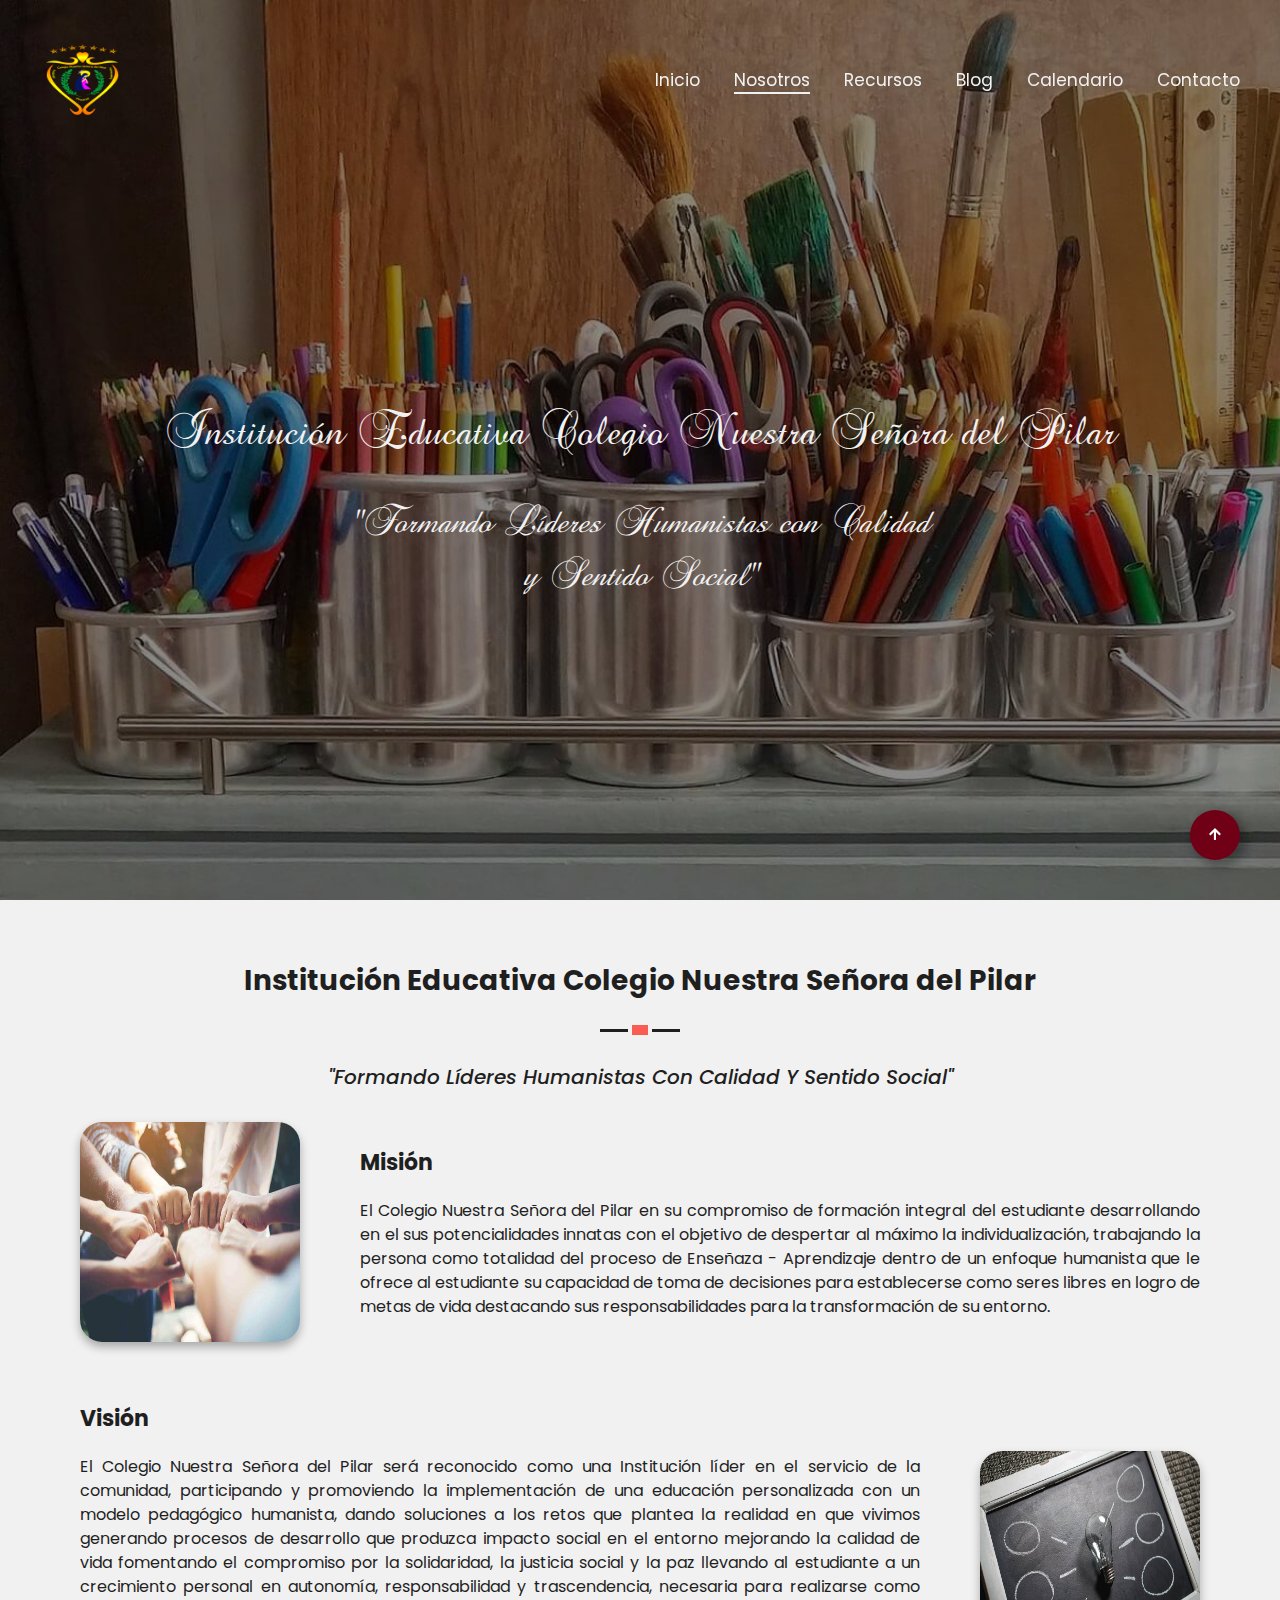
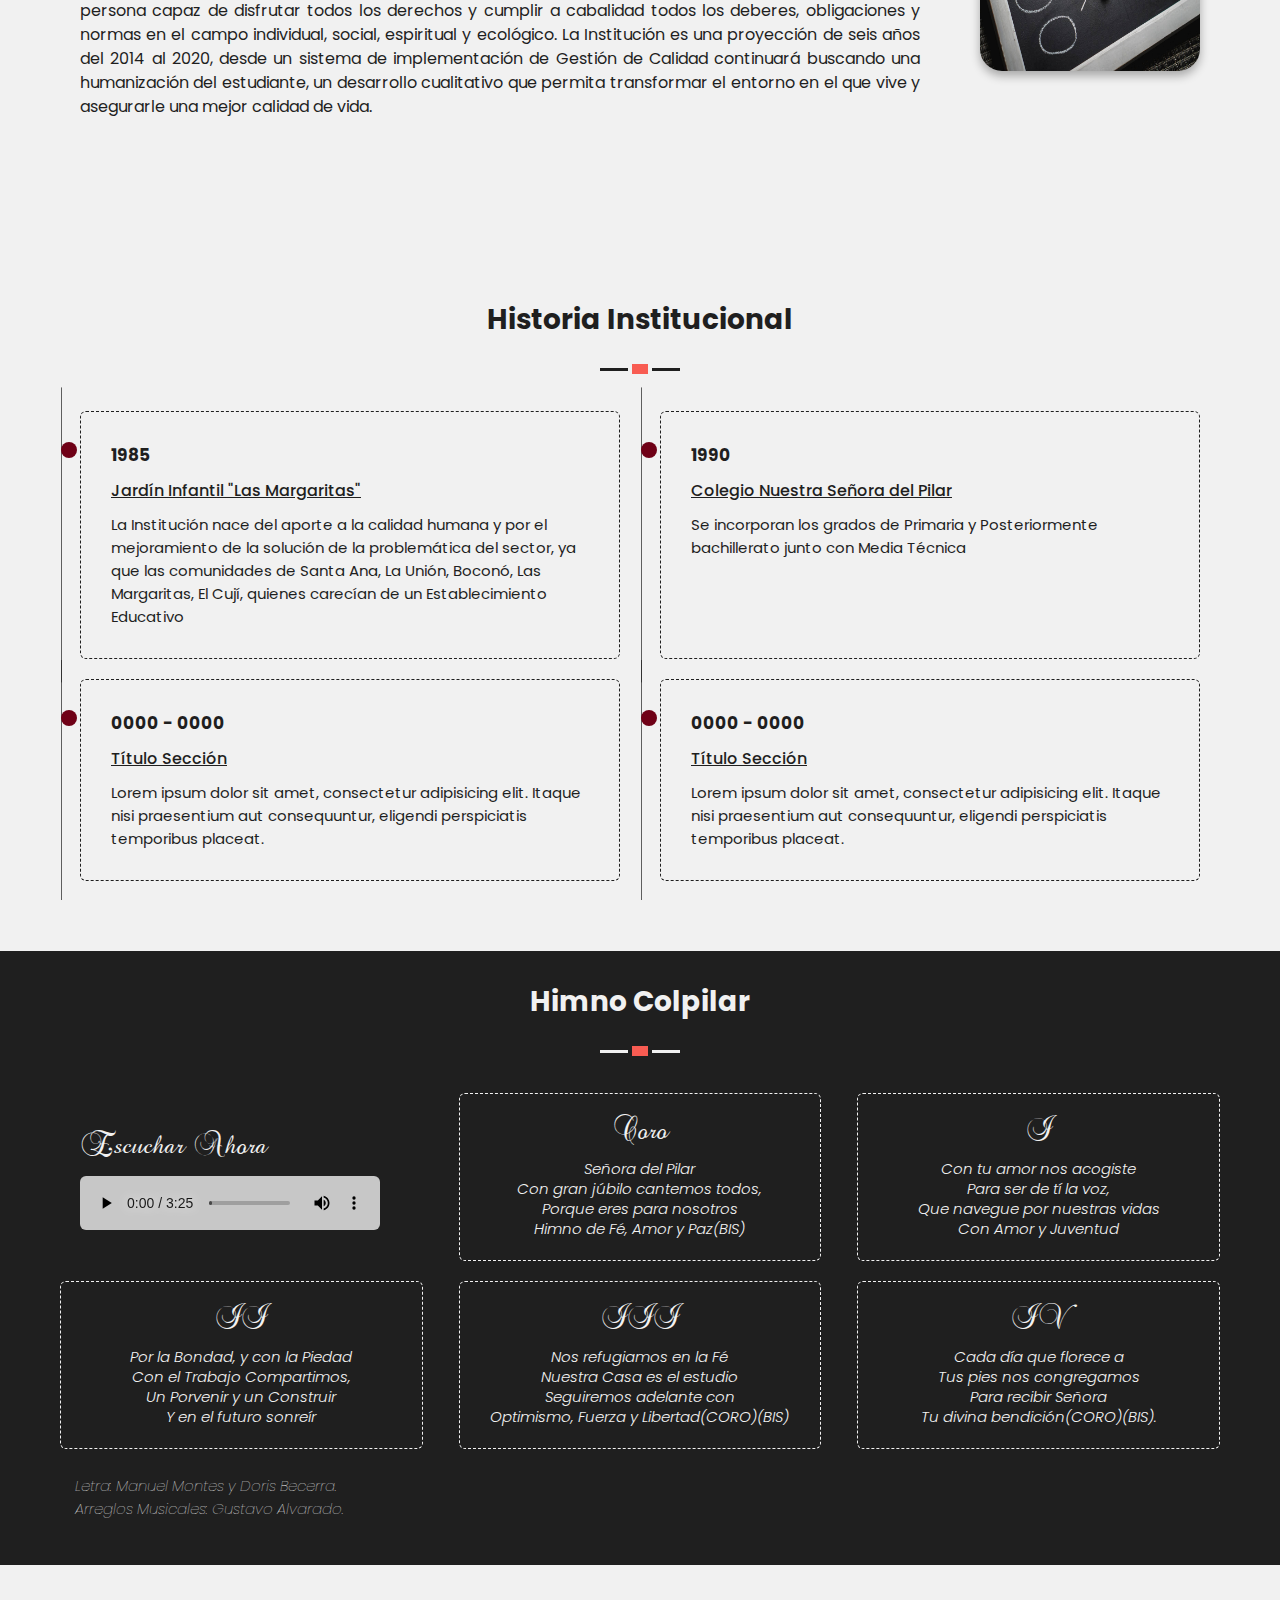
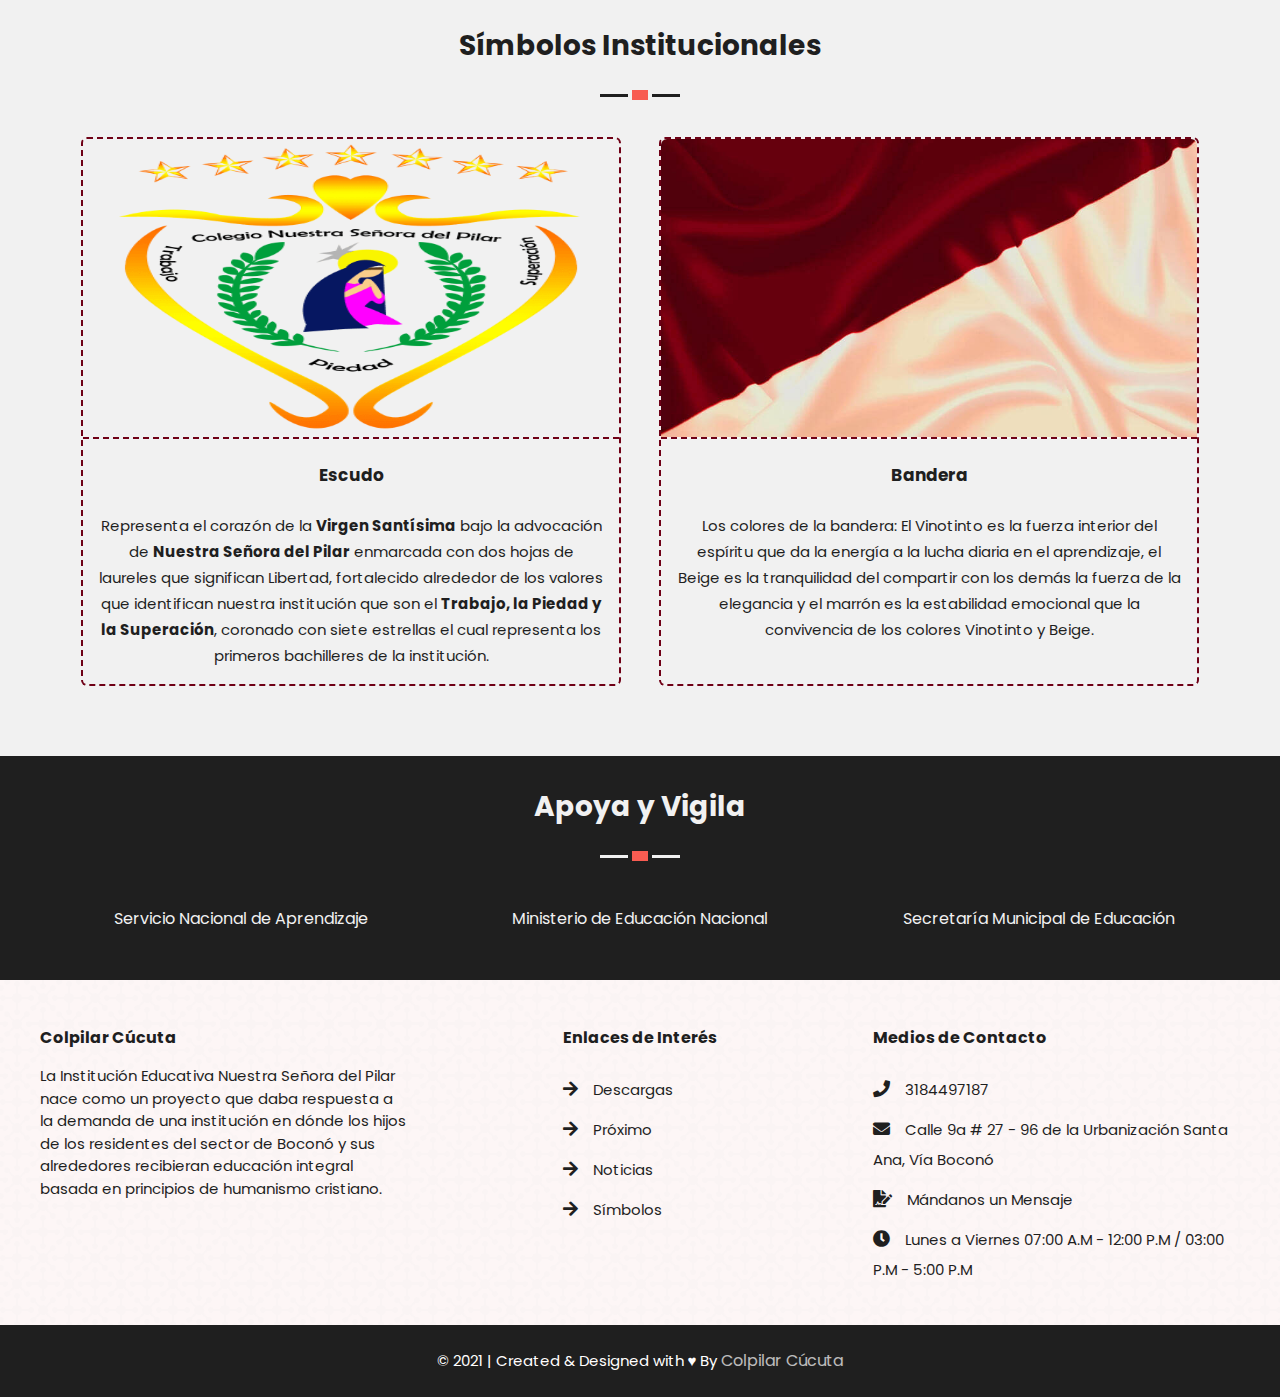
<file: about.html>
<!DOCTYPE html>
<html lang="es">

<head>
    <meta charset="UTF-8">
    <title>Colpilar Cúcuta</title>
    <meta name="viewport" content="width=device-width, user-scalable=no, initial-scale=1.0, maxium-scale=1.0, minium-scale=1.0">
    <!-- Animaciones y Otros Efectos (Jquery) -->
    <!-- Archivo de Estilos -->
    <link rel="stylesheet" href="styles.css">       
    <!-- Font Awesome (Íconos)-->
    <link rel="stylesheet" href="https://cdnjs.cloudflare.com/ajax/libs/font-awesome/5.15.4/css/all.min.css">
    <script src="https://cdnjs.cloudflare.com/ajax/libs/jquery/3.5.1/jquery.min.js"></script>     
    <!-- Iconos del Sitio -->
    <link rel="shortcut icon" href="img/favicon.ico" type="image/x-icon" />
    <link rel="apple-touch-icon" href="img/apple-touch-icon.png">
    
    </head>

<body>

    <!-- Inicio barra de navegación -->
    <nav class="navbar">
        <div class="inner-width">
            <a href="" class="logo"></a>
            <!-- Menu contraible (Diseño adatable)-->
            <button class="menu-toggler">
                <span></span>
                <span></span>
                <span></span>
            </button>
            <!-- Enlaces de navegación -->
            <div class="navbar-menu">
                <a href="index.html">Inicio</a>
                <a href="about.html#about" class="selected">Nosotros</a>
                <a href="https://drive.google.com/drive/folders/1Ir1nMTCGQuuv0cwFklVWg69Ham7OsFqb?usp=sharing" target="_blank">Recursos</a>
                <a href="https://blogcolpilarcucuta.blogspot.com/" target="_blank">Blog</a>
                <a href="calendar.html#calendario">Calendario</a>
                <a href="contact.html">Contacto</a>
            </div>
        </div>
    </nav>
    <!-- Fin barra de navegación -->

    <!-- Inicio Sección Inicio -->
    <section id="home">
        <div class="inner-width">
            <div class="content">
                <h1>Institución Educativa Colegio Nuestra Señora del Pilar</h1>
                <p>"Formando Líderes Humanistas con Calidad<br>
                y Sentido Social"</p>
            </div>
        </div>
    </section>
    <!-- Fin Sección Inicio-->

    <!-- Inicio Misión y Visión -->
    <section id="about">
        <div class="inner-width">
            <h1 class="section-title">Institución Educativa Colegio Nuestra Señora del Pilar</h1>
            <h2 class="date">"Formando Líderes Humanistas Con Calidad Y Sentido Social"</h2>
            <div class="about-content">
                <img loading = "lazy" src="img/mision2.jpg" alt="" class="left">

                <div class="about-text">
                    <h2>Misión</h2>
                    <p>El Colegio Nuestra Señora del Pilar en su compromiso de formación integral del estudiante desarrollando en el sus potencialidades innatas con el objetivo de despertar al máximo la individualización, trabajando la persona como totalidad del proceso de Enseñaza - Aprendizaje dentro de un enfoque humanista que le ofrece al estudiante su capacidad de toma de decisiones para establecerse como seres libres en logro de metas de vida destacando sus responsabilidades para la transformación de su entorno.</p>
                </div>
            </div>

            <div class="about-content">
                <div class="about-text">
                    <h2>Visión</h2>
                    <p>El Colegio Nuestra Señora del Pilar será reconocido como una Institución líder en el servicio de la comunidad, participando y promoviendo la implementación de una educación personalizada con un modelo pedagógico humanista, dando soluciones a los retos que plantea la realidad en que vivimos generando procesos de desarrollo que produzca impacto social en el entorno mejorando la calidad de vida fomentando el compromiso por la solidaridad, la justicia social y la paz llevando al estudiante a un crecimiento personal en autonomía, responsabilidad y trascendencia, necesaria para realizarse como persona capaz de disfrutar todos los derechos y cumplir a cabalidad todos los deberes, obligaciones y normas en el campo individual, social, espiritual y ecológico.
                    La Institución es una proyección de seis años del 2014 al 2020, desde un sistema de implementación de Gestión de Calidad continuará buscando una humanización del estudiante, un desarrollo cualitativo que permita transformar el entorno en el que vive y asegurarle una mejor calidad de vida.</p>
                </div>

                <img loading = "lazy" src="img/about2.jpg" alt="" class="rigth">

            </div>

        </div>
    </section>
    <!-- Fin Misión y Visión -->

    <!-- Inicio Sección Línea de Tiempo -->
    <section id="history">
        <div class="inner-width">
            <h1 class="section-title">Historia Institucional</h1>

            <div class="time-line">

                <div class="block">
                    <h4>1985</h4>
                    <h3>Jardín Infantil "Las Margaritas"</h3>
                    <p>La Institución nace del aporte a la calidad humana y por el mejoramiento de la solución de la problemática del sector, ya que las comunidades de Santa Ana, La Unión, Boconó, Las Margaritas, El Cují, quienes carecían de un Establecimiento Educativo</p>
                </div>

                <div class="block">
                    <h4>1990</h4>
                    <h3>Colegio Nuestra Señora del Pilar</h3>
                    <p>Se incorporan los grados de Primaria y Posteriormente bachillerato junto con Media Técnica</p>
                </div>

                <div class="block">
                    <h4>0000 - 0000</h4>
                    <h3>Título Sección</h3>
                    <p>Lorem ipsum dolor sit amet, consectetur adipisicing elit. Itaque nisi praesentium aut consequuntur, eligendi perspiciatis temporibus placeat.</p>
                </div>

                <div class="block">
                    <h4>0000 - 0000</h4>
                    <h3>Título Sección</h3>
                    <p>Lorem ipsum dolor sit amet, consectetur adipisicing elit. Itaque nisi praesentium aut consequuntur, eligendi perspiciatis temporibus placeat.</p>
                </div>

            </div>
        </div>
    </section>
    <!-- Fin Sección Línea de Tiempo -->

    <!-- Inicio Sección Himno -->
    <section class="dark">
        <div class="inner-width">
            <h1 class="section-title">Himno Colpilar</h1>
            <div class="strophes">
                <!-- Contenedor de Audio -->
                <div class="player">
                    <h4>Escuchar Ahora</h4>
                    <audio src="Himno.mp3" controls></audio>
                </div>
                <!-- Coro -->
                <div class="strophe">
                    <h4>Coro</h4>
                    <p>Señora del Pilar<br>Con gran júbilo cantemos todos,<br>Porque eres para nosotros<br>Himno de Fé, Amor y Paz(BIS)</p>
                </div>
                <!-- Estrofa #1 -->
                <div class="strophe">
                    <h4>I</h4>
                    <p>Con tu amor nos acogiste<br>Para ser de tí la voz,<br>Que navegue por nuestras vidas<br>Con Amor y Juventud</p>
                </div>
                <!-- Estrofa #2 -->
                <div class="strophe">
                    <h4>II</h4>
                    <p>Por la Bondad, y con la Piedad<br>Con el Trabajo Compartimos,<br>Un Porvenir y un Construir<br>Y en el futuro sonreír</p>
                </div>
                <!-- Estrofa #3 -->
                <div class="strophe">
                    <h4>III</h4>
                    <p>Nos refugiamos en la Fé<br>Nuestra Casa es el estudio<br>Seguiremos adelante con<br>Optimismo, Fuerza y Libertad(CORO)(BIS)</p>
                </div>
                <!-- Estrofa #3 -->
                <div class="strophe">
                    <h4>IV</h4>
                    <p>Cada día que florece a<br>Tus pies nos congregamos<br>Para recibir Señora<br>Tu divina bendición(CORO)(BIS).</p>
                </div>

            </div>
            
            <p class="composer">Letra: Manuel Montes y Doris Becerra.<br> Arreglos Musicales: Gustavo Alvarado.</p>
        </div>
    </section>
    <!-- IFin Sección Himno -->

    <!-- Inicio Sección Símbolos Institucionales -->
    <section id="simbols">
        <div class="inner-width">
            <h1 class="section-title">Símbolos Institucionales</h1>

            <div class="simbols">

                <div class="simbol">
                    <img loading = "lazy" src="img/Escudo.png" alt="">
                    <h2>Escudo</h2>
                    <p>Representa el corazón de la <b>Virgen Santísima</b> bajo la advocación de <b>Nuestra Señora del Pilar</b> enmarcada con dos hojas de laureles que significan Libertad, fortalecido alrededor de los valores que identifican nuestra institución que son el <b>Trabajo, la Piedad y la Superación</b>, coronado con siete estrellas el cual representa los primeros bachilleres de la institución.
                    </p>
                </div>

                <div class="simbol">
                    <img loading = "lazy" src="img/Bandera.jpg" alt="">
                    <h2>Bandera</h2>
                    <p>Los colores de la bandera: El Vinotinto es la fuerza interior del espíritu que da la energía a la lucha diaria en el aprendizaje, el Beige es la tranquilidad del compartir con los demás la fuerza de la elegancia y el marrón es la estabilidad emocional que la convivencia de los colores Vinotinto y Beige.
                    </p>
                </div>

            </div>
        </div>
    </section>
    <!-- Fin Sección Símbolos Institucionales -->

    <!-- Inicio Sección Instituciones -->
    <section id="dark-box" class="dark">
        <div class="inner-width">
            <h1 class="section-title">Apoya y Vigila</h1>
            <div class="dark-box">
                <div class="dbox">
                    <a href="https://www.sena.edu.co/" target="_blank">Servicio Nacional de Aprendizaje</a>
                </div>

                <div class="dbox">
                    <a href="http://mineducacion.gov.co/" target="_blank">Ministerio de Educación Nacional</a>
                </div>

                <div class="dbox">
                    <a href="http://www.semcucuta.gov.co/" target="_blank">Secretaría Municipal de Educación</a>
                </div>

            </div>
        </div>
    </section>
    <!-- Fin Sección Instituciones -->

    <!-- Inicio Pie de Página -->
    <footer>
        <div class="inner-width">
            <div class="footer-links">
                <ul>
                    <h3>Colpilar Cúcuta</h3>
                    <p>La Institución Educativa Nuestra Señora del Pilar nace como un proyecto que daba respuesta a la demanda de una institución en dónde los hijos de los residentes del sector de Boconó y sus alrededores recibieran educación integral basada en principios de humanismo cristiano.</p>
                </ul>

                <ul>
                    <h3>Enlaces de Interés</h3>
                    <li><i class="fas fa-arrow-right"></i><a href="https://drive.google.com/drive/folders/1Ir1nMTCGQuuv0cwFklVWg69Ham7OsFqb?usp=sharing" target="_blank">Descargas</a></li>
                    <li><i class="fas fa-arrow-right"></i><a href="calendar.html">Próximo</a></li>
                    <li><i class="fas fa-arrow-right"></i><a href="https://blogcolpilarcucuta.blogspot.com/" target="_blank">Noticias</a></li>
                    <li><i class="fas fa-arrow-right"></i><a href="about.html">Símbolos</a></li>
                </ul>

                <ul>
                    <h3>Medios de Contacto</h3>
                    <li><i class="fas fa-phone"></i>3184497187</li>
                    <li><i class="fas fa-envelope"></i>Calle 9a # 27 - 96 de la Urbanización Santa Ana, Vía Boconó</li>
                    <li></li>
                    <li><i class="fas fa-file-signature"></i><a href="contact.html">Mándanos un Mensaje</a></li>
                    <li><i class="fas fa-clock"></i>Lunes a Viernes 07:00 A.M - 12:00 P.M /  03:00 P.M - 5:00 P.M</li>
                </ul>

            </div> <!-- Fin footer-links -->
        </div> <!-- Fin inner-width -->
    </footer>
    <!-- Fin Pie de Página -->

    <!-- Inicio CopyRight -->
    <div class="copyright">&copy; 2021 | Created & Designed with ♥ By <a href="#">Colpilar Cúcuta</a>
    </div>
    <!-- Fin CopyRight -->

    <button class="goTop fas fa-arrow-up"></button>

    <script src="main.js"></script>
</body>

</html>
</file>
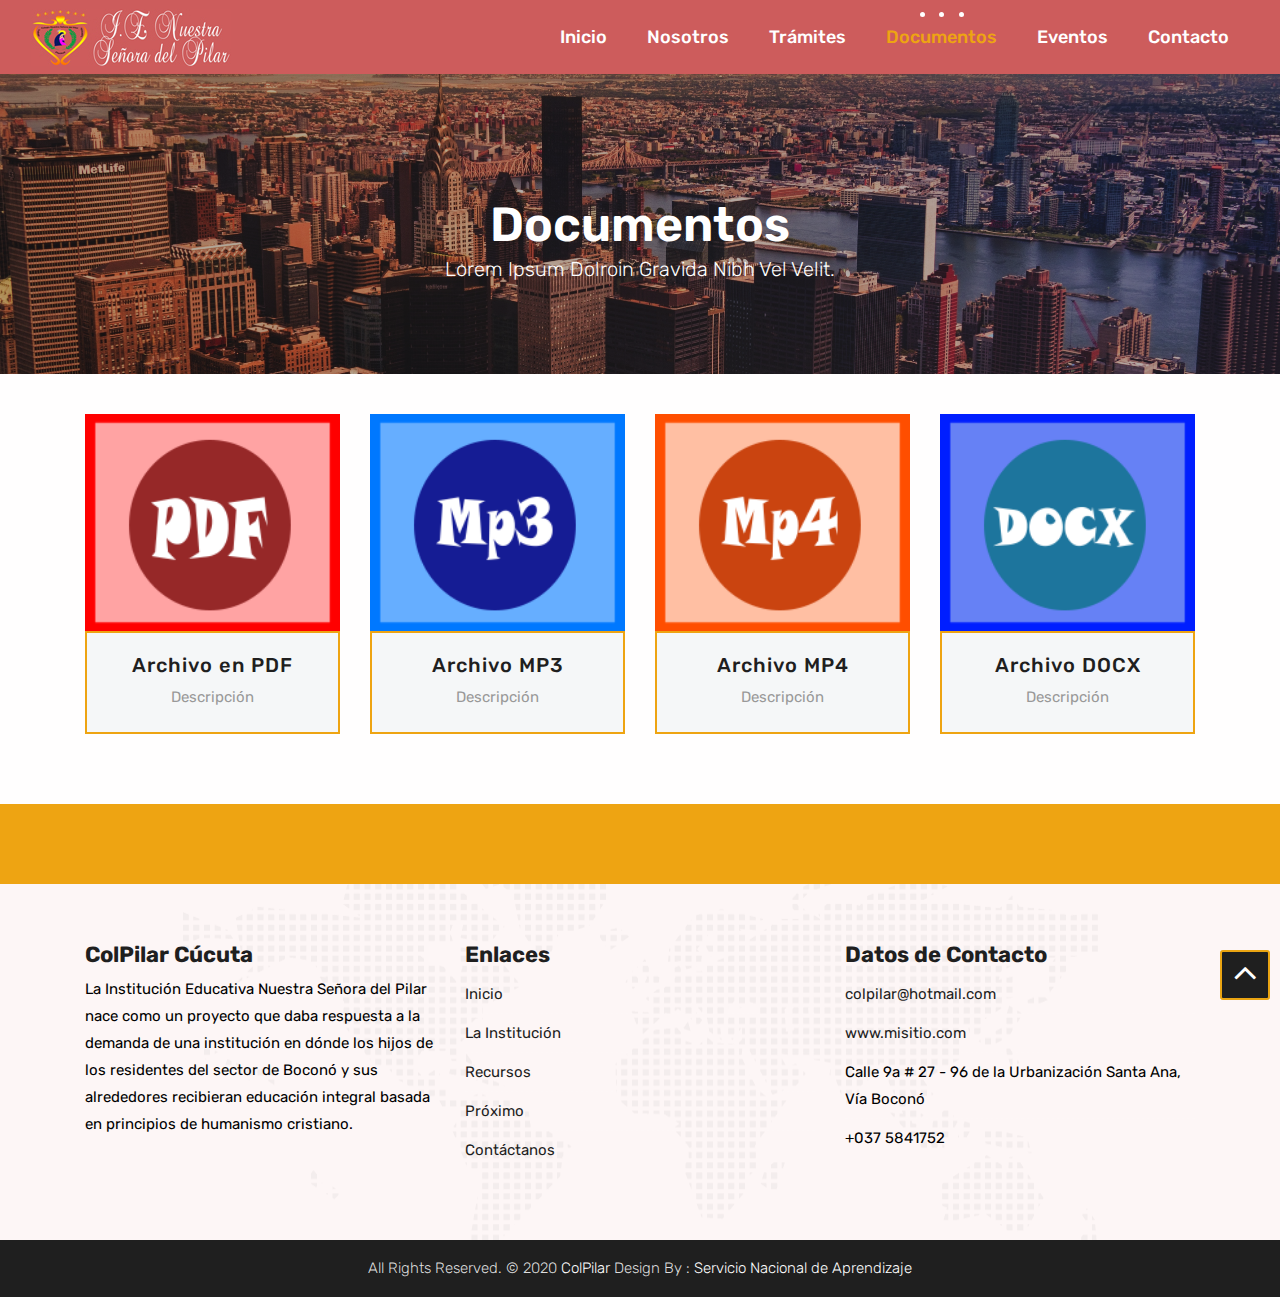
<file: archivos.html>
<!DOCTYPE html>
<html lang="en">

    <head>
    <!-- Basic -->
    <meta charset="utf-8">
    <meta http-equiv="X-UA-Compatible" content="IE=edge">   
   
    <!-- Mobile Metas -->
    <meta name="viewport" content="width=device-width, initial-scale=1">
 
     <!-- Site Metas -->
    <title>Colpilar Cúcuta</title>  
    <meta name="keywords" content="">
    <meta name="description" content="">
    <meta name="author" content="">

    <!-- Iconos del Sitio -->
    <link rel="shortcut icon" href="images/favicon.ico" type="image/x-icon" />
    <link rel="apple-touch-icon" href="images/apple-touch-icon.png">

    <!-- Bootstrap CSS -->
    <link rel="stylesheet" href="css/bootstrap.min.css">
    <!-- Site CSS -->
    <link rel="stylesheet" href="style.css">
    <!-- ALL VERSION CSS -->
    <link rel="stylesheet" href="css/versions.css">
    <!-- Responsive CSS -->
    <link rel="stylesheet" href="css/responsive.css">
    <!-- Custom CSS -->
    <link rel="stylesheet" href="css/custom.css">

    <!-- Modernizer for Portfolio -->
    <script src="js/modernizer.js"></script>

    <!--[if lt IE 9]>
      <script src="https://oss.maxcdn.com/libs/html5shiv/3.7.0/html5shiv.js"></script>
      <script src="https://oss.maxcdn.com/libs/respond.js/1.4.2/respond.min.js"></script>
    <![endif]-->

</head>
    
<body class="host_version"> 

    <!-- Inicio Animación de Carga -->
	<div id="preloader">
		<div class="loader-container">
			<div class="progress-br float shadow">
				<div class="progress__item"></div>
			</div>
		</div>
	</div>
	<!-- Fin Animación de Carga -->		

    <!-- Inicio Encabezado -->
	<header class="top-navbar">
        <!-- Inicio Barra de Navegación -->
		<nav class="navbar navbar-expand-lg navbar-light bg-light">
			<div class="container-fluid">
				<a class="navbar-brand" href="index.html">
					<img src="images/logo.png" alt="" />
				</a>
				<button class="navbar-toggler" type="button" data-toggle="collapse" data-target="#navbars-host" aria-controls="navbars-rs-food" aria-expanded="false" aria-label="Toggle navigation">
					<span class="icon-bar"></span>
                    <span class="icon-bar"></span>
                    <span class="icon-bar"></span>
				</button>
                <!-- Inicio Enlaces de Navegación -->
				<div class="collapse navbar-collapse" id="navbars-host">
					<ul class="navbar-nav ml-auto">
						<li class="nav-item"><a class="nav-link" href="index.html">Inicio</a></li>
						<li class="nav-item"><a class="nav-link" href="about.html">Nosotros</a></li>
						<li class="nav-item dropdown">
							<a class="nav-link dropdown-toggle" href="#" id="dropdown-a" data-toggle="dropdown">Trámites</a>
							<div class="dropdown-menu" aria-labelledby="dropdown-a">
								<a class="dropdown-item" href="#">Trámite 1</a>
								<a class="dropdown-item" href="#">Trámite 2</a>
								<a class="dropdown-item" href="#">Trámite 3</a>
							</div>
						</li>

						<li class="nav-item active"><a class="nav-link" href="archivos.html">Documentos</a></li>
						<li class="nav-item"><a class="nav-link" href="blog-single.html">Eventos</a></li>
						<li class="nav-item"><a class="nav-link" href="contact.html">Contacto</a></li>
					</ul>
				</div>
			</div>
		</nav>    <!-- Fin Enlaces de Navegación -->
	</header>
	<!-- Fin Encabezado -->
	
	<!-- Título e Imagen -->
    <div class="all-title-box2 all-title-box">
		<div class="container text-center">
			<h1>Documentos<span class="m_1">Lorem Ipsum dolroin gravida nibh vel velit.</span></h1>
		</div>
	</div>
	
    <!-- Inicio Sección de Contenidos -->
	<div id="teachers" class="section wb">
        <div class="container">
            <div class="row">
				<div class="col-lg-3 col-md-6 col-12">
					<div class="our-team">
						<div class="team-img">
							<a href="docs/DOC1.pdf" target="_blank">
                            <img src="docs/pdf1.png">
						    </a>
                        </div>
						<div class="team-content">
							<h3 class="title">Archivo en PDF</h3>
							<span class="post">Descripción</span>
						</div>
					</div>
				</div>

                <div class="col-lg-3 col-md-6 col-12">
					<div class="our-team">
						<div class="team-img">
							<a href="audio/Roots.mp3" target="_blank">
                            <img src="audio/music.png">
						    </a>
                        </div>
						<div class="team-content">
							<h3 class="title">Archivo MP3</h3>
							<span class="post">Descripción</span>
						</div>
					</div>
				</div>

                <div class="col-lg-3 col-md-6 col-12">
					<div class="our-team">
						<div class="team-img">
							<a href="video/Plantillas.mp4" target="_blank">
                            <img src="video/video1.png">
						    </a>
                        </div>
						<div class="team-content">
							<h3 class="title">Archivo MP4</h3>
							<span class="post">Descripción</span>
						</div>
					</div>
				</div>
                
                <div class="col-lg-3 col-md-6 col-12">
					<div class="our-team">
						<div class="team-img">
                            <a href="docs/Dibujos.docx" target="_blank">
                            <img src="docs/doc1.png">
						    </a>
                        </div>
						<div class="team-content">
							<h3 class="title">Archivo DOCX</h3>
							<span class="post">Descripción</span>
						</div>
					</div>
				</div>

            </div><!-- end row -->
        </div><!-- end container -->
    </div>
    <!-- Inicio Sección de Contenidos -->

    <!-- Inicio Sección de Logos -->
    <div class="parallax section dbcolor">
        <div class="container">
        </div><!-- end container -->
    </div>
    <!-- Fin Sección de Logos -->

    <!-- Inicio Pie de Página -->
    <footer class="footer">
        <div class="container">
            <div class="row">
                <div class="col-lg-4 col-md-4 col-xs-12">
                    <div class="widget clearfix">
                        <div class="widget-title">
                            <h3>ColPilar Cúcuta</h3>
                        </div>
                        <p> La Institución Educativa Nuestra Señora del Pilar nace como un proyecto que daba respuesta a la demanda de una institución en dónde los hijos de los residentes del sector de Boconó y sus alrededores recibieran educación integral basada en principios de humanismo cristiano.</p>
                    </div><!-- end clearfix -->
                </div><!-- end col -->

				<div class="col-lg-4 col-md-4 col-xs-12">
                    <div class="widget clearfix">
                        <div class="widget-title">
                            <h3>Enlaces</h3>
                        </div>
                        <ul class="footer-links">
                            <li><a href="index.html">Inicio</a></li>
                            <li><a href="about.html">La Institución</a></li>
                            <li><a href="archivos.html">Recursos</a></li>
							<li><a href="archivos.html">Próximo</a></li>
							<li><a href="contact.html">Contáctanos</a></li>
                        </ul><!-- end links -->
                    </div><!-- end clearfix -->
                </div><!-- end col -->
				
                <div class="col-lg-4 col-md-4 col-xs-12">
                    <div class="widget clearfix">
                        <div class="widget-title">
                            <h3>Datos de Contacto</h3>
                        </div>

                        <ul class="footer-links">
                            <li><a href="mailto:#">colpilar@hotmail.com</a></li>
                            <li><a href="#">www.misitio.com</a></li>
                            <li>Calle 9a # 27 - 96 de la Urbanización Santa Ana, Vía Boconó</li>
                            <li>+037 5841752</li>
                        </ul><!-- end links -->
                    </div><!-- end clearfix -->
                </div><!-- end col -->
				
            </div><!-- end row -->
        </div><!-- end container -->
    </footer>
    <!-- Fin Pie de Página -->

    <!-- Inicio CopyRights -->
    <div class="copyrights">
        <div class="container">
            <div class="footer-distributed">
                <div class="footer-center">                   
                    <p class="footer-company-name">All Rights Reserved. &copy; 2020 <a href="#">ColPilar</a> Design By : <a href="http://oferta.senasofiaplus.edu.co/">Servicio Nacional de Aprendizaje</a></p>
                </div>
            </div>
        </div><!-- end container -->
    </div>
    <!-- Fin CopyRights -->

    <!-- Inicio Botón Flotante -->
    <a href="#" id="scroll-to-top" class="dmtop global-radius"><i class="fa fa-angle-up"></i></a>
     <!-- Fin Botón Flotante -->

    <!-- ALL JS FILES -->
    <script src="js/all.js"></script>
    <!-- ALL PLUGINS -->
    <script src="js/custom.js"></script>

</body>
</html>
</file>
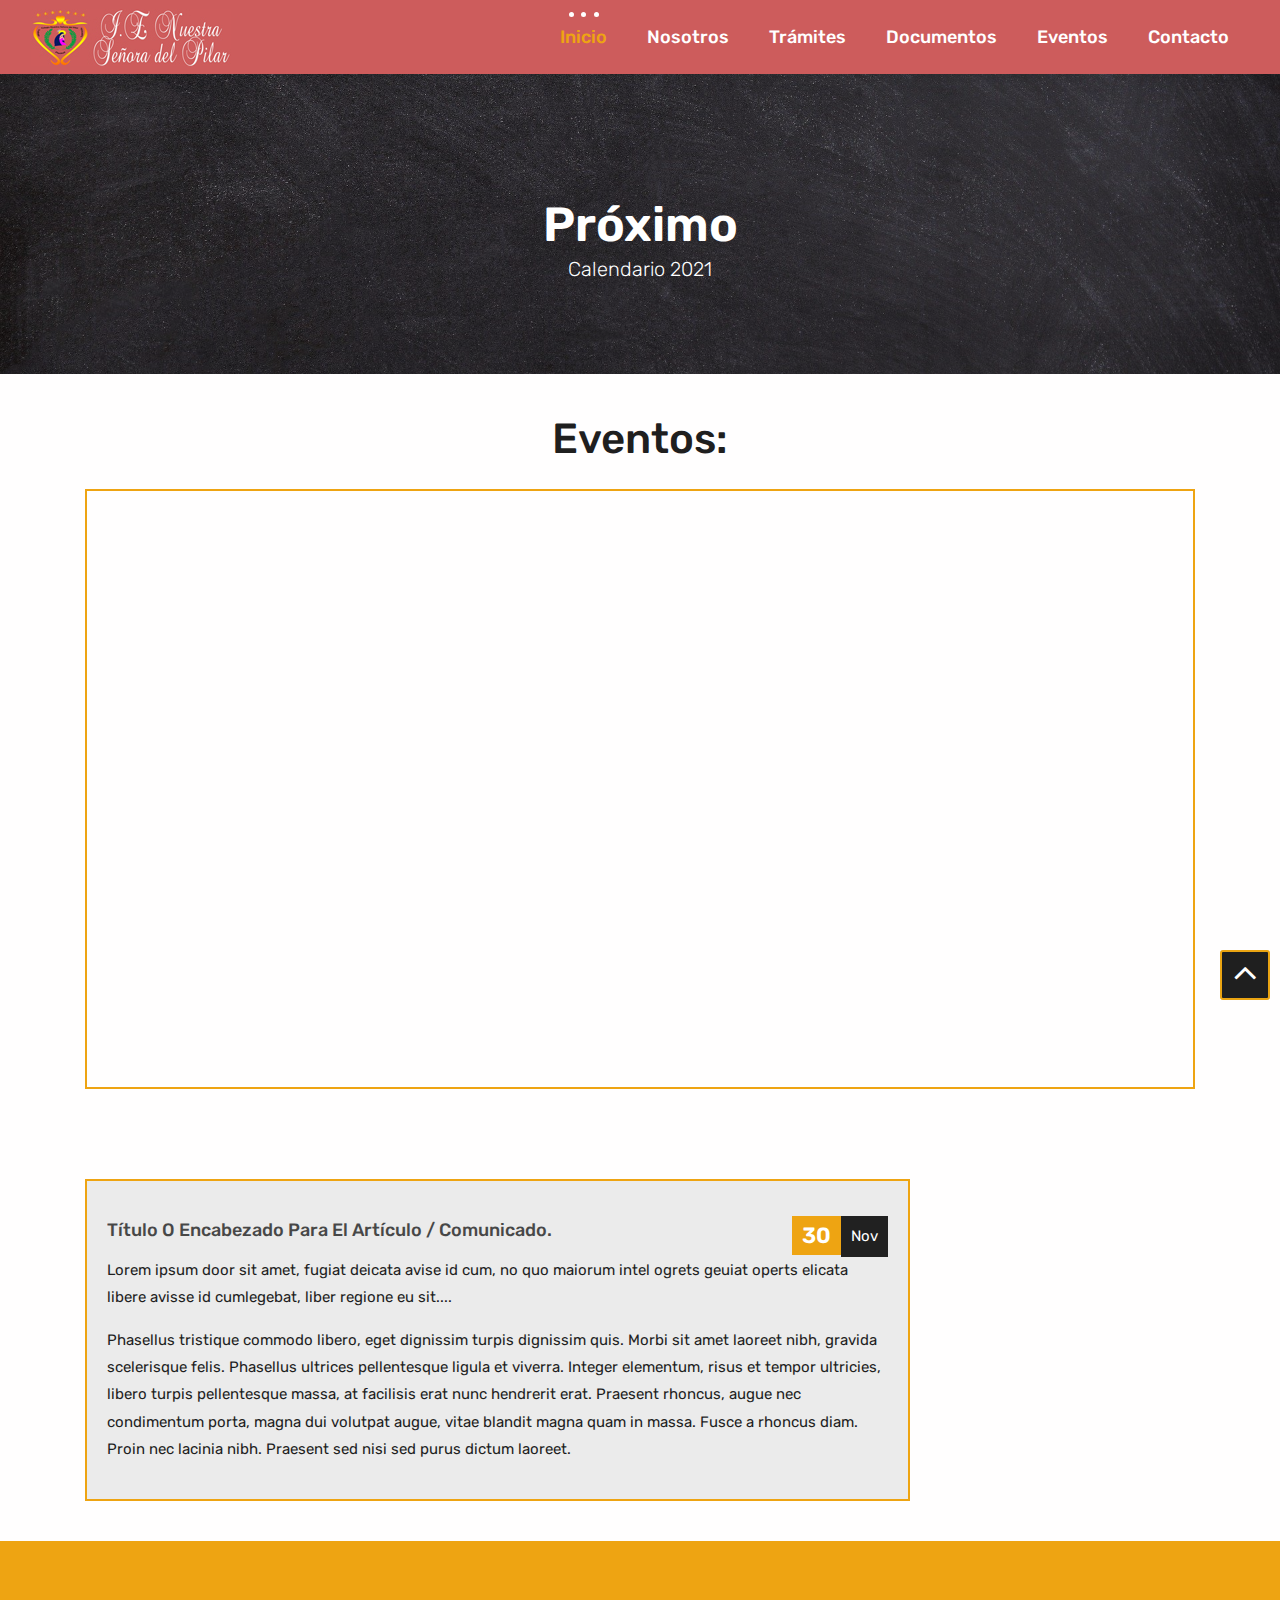
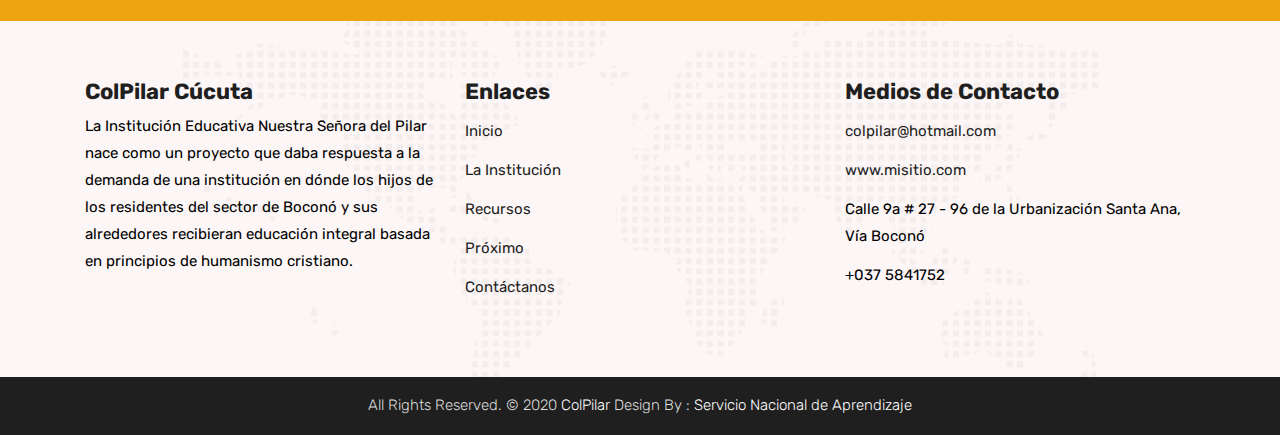
<file: blog-single.html>
<!DOCTYPE html>
<html lang="en">

    <head>
    <!-- Basic -->
    <meta charset="utf-8">
    <meta http-equiv="X-UA-Compatible" content="IE=edge">   
   
    <!-- Mobile Metas -->
    <meta name="viewport" content="width=device-width, initial-scale=1">
 
     <!-- Site Metas -->
    <title>ColPilar Cúcuta</title>  
    <meta name="keywords" content="">
    <meta name="description" content="">
    <meta name="author" content="">

    <!-- Site Icons -->
    <link rel="shortcut icon" href="images/favicon.ico" type="image/x-icon" />
    <link rel="apple-touch-icon" href="images/apple-touch-icon.png">

    <!-- Bootstrap CSS -->
    <link rel="stylesheet" href="css/bootstrap.min.css">
    <!-- Site CSS -->
    <link rel="stylesheet" href="style.css">
    <!-- ALL VERSION CSS -->
    <link rel="stylesheet" href="css/versions.css">
    <!-- Responsive CSS -->
    <link rel="stylesheet" href="css/responsive.css">
    <!-- Custom CSS -->
    <link rel="stylesheet" href="css/custom.css">

    <!-- Modernizer for Portfolio -->
    <script src="js/modernizer.js"></script>

    <!--[if lt IE 9]>
      <script src="https://oss.maxcdn.com/libs/html5shiv/3.7.0/html5shiv.js"></script>
      <script src="https://oss.maxcdn.com/libs/respond.js/1.4.2/respond.min.js"></script>
    <![endif]-->

</head>
    
<body class="host_version"> 

	<!-- Modal -->

    <!-- LOADER -->
	<div id="preloader">
		<div class="loader-container">
			<div class="progress-br float shadow">
				<div class="progress__item"></div>
			</div>
		</div>
	</div>
	<!-- END LOADER -->	

<header class="top-navbar">
        <!-- Inicio Barra de Navegación -->
		<nav class="navbar navbar-expand-lg navbar-light bg-light">
			<div class="container-fluid">
				<a class="navbar-brand" href="index.html">
					<img src="images/logo.png" alt="logo colpilar cucuta" />
				</a>
				<button class="navbar-toggler" type="button" data-toggle="collapse" data-target="#navbars-host" aria-controls="navbars-rs-food" aria-expanded="false" aria-label="Toggle navigation">
					<span class="icon-bar"></span>
                    <span class="icon-bar"></span>
                    <span class="icon-bar"></span>
				</button> 
                <!-- Inicio Enlaces de Navegación -->
				<div class="collapse navbar-collapse" id="navbars-host">
					<ul class="navbar-nav ml-auto">
						<li class="nav-item active"><a class="nav-link" href="index.html">Inicio</a></li>
						<li class="nav-item"><a class="nav-link" href="about.html">Nosotros</a></li>
						<li class="nav-item dropdown">
							<a class="nav-link dropdown-toggle" href="#" id="dropdown-a" data-toggle="dropdown">Trámites</a>
							<div class="dropdown-menu" aria-labelledby="dropdown-a">
								<a class="dropdown-item" href="#">Trámite 1 </a>
								<a class="dropdown-item" href="#">Trámite 2 </a>
								<a class="dropdown-item" href="#">Trámite 3 </a>
							</div>
						</li>
                        
						<li class="nav-item"><a class="nav-link" href="archivos.html">Documentos</a></li>
						<li class="nav-item"><a class="nav-link" href="blog-single.html">Eventos</a></li>
						<li class="nav-item"><a class="nav-link" href="contact.html">Contacto</a></li>
					</ul>
				</div>
			</div>
		</nav> <!-- Fin Enlaces de Navegación -->
	</header>  <!-- Fin Encabezado -->
	
	<div class="all-title-box all-title-box3">
		<div class="container text-center">
			<h1>Próximo<span class="m_1">Calendario 2021</span></h1>
		</div>
	</div>
	
        <section class="section lb page-section">    
        <div class="section-title text-center row" style="margin-bottom: 0px"> 
            <h3>Eventos:</h3>    
        <div class="container img-fluid img-rounded">               
            <iframe src="https://calendar.google.com/calendar/embed?src=gracesilvaduarte%40gmail.com&ctz=America%2FBogota" style="border: solid 2px #eea412" width="100%" height="600" frameborder="0" scrolling="no" allowfullscreen=""></iframe>         
         </div>
        </div>
    </section>   
    
    <div id="overviews" class="section wb">            
        <div class="container">
            <div class="row">  
                <div class="col-lg-9 blog-post-single">
                     <div class="blog-item">
						<div class="post-content">
							<div class="post-date">
								<span class="day">30</span>
								<span class="month">Nov</span>
							</div>
							<div class="blog-title" style="color: #1f1f1f">
								<h2><a>Título o Encabezado para el Artículo / Comunicado.</a></h2>
							</div>
							<div class="blog-desc">
								<p>Lorem ipsum door sit amet, fugiat deicata avise id cum, no quo maiorum intel ogrets geuiat operts elicata libere avisse id cumlegebat, liber regione eu sit.... </p>
								<p>Phasellus tristique commodo libero, eget dignissim turpis dignissim quis. Morbi sit amet laoreet nibh, gravida scelerisque felis. Phasellus ultrices pellentesque ligula et viverra. Integer elementum, risus et tempor ultricies, libero turpis pellentesque massa, at facilisis erat nunc hendrerit erat. Praesent rhoncus, augue nec condimentum porta, magna dui volutpat augue, vitae blandit magna quam in massa. Fusce a rhoncus diam. Proin nec lacinia nibh. Praesent sed nisi sed purus dictum laoreet.</p>
							</div>							
						</div>
					</div>
                </div>
            </div><!-- end row -->
        </div><!-- end container -->
    </div><!-- end section -->
    
    <div class="parallax section dbcolor">
        <div class="container">
        </div><!-- end container -->
    </div><!-- end section -->

     <footer class="footer">
        <div class="container">
            <div class="row">
                <div class="col-lg-4 col-md-4 col-xs-12">
                    <div class="widget clearfix">
                        <div class="widget-title">
                            <h3>ColPilar Cúcuta</h3>
                        </div>
                        <p> La Institución Educativa Nuestra Señora del Pilar nace como un proyecto que daba respuesta a la demanda de una institución en dónde los hijos de los residentes del sector de Boconó y sus alrededores recibieran educación integral basada en principios de humanismo cristiano.</p>   
                    </div><!-- end clearfix -->
                </div><!-- end col -->

				<div class="col-lg-4 col-md-4 col-xs-12">
                    <div class="widget clearfix">
                        <div class="widget-title">
                            <h3>Enlaces</h3>
                        </div>
                        <ul class="footer-links">
                            <li><a href="index.html">Inicio</a></li>
                            <li><a href="about.html">La Institución</a></li>
                            <li><a href="archivos.html">Recursos</a></li>
							<li><a href="teachers.html">Próximo</a></li>
							<li><a href="contact.html">Contáctanos</a></li>
                        </ul><!-- end links -->
                    </div><!-- end clearfix -->
                </div><!-- end col -->
				
                <div class="col-lg-4 col-md-4 col-xs-12">
                    <div class="widget clearfix">
                        <div class="widget-title">
                            <h3>Medios de Contacto</h3>
                        </div>

                        <ul class="footer-links">
                            <li><a href="mailto:#">colpilar@hotmail.com</a></li>
                            <li><a href="#">www.misitio.com</a></li>
                            <li>Calle 9a # 27 - 96 de la Urbanización Santa Ana, Vía Boconó</li>
                            <li>+037 5841752</li>
                        </ul><!-- end links -->
                    </div><!-- end clearfix -->
                </div><!-- end col -->
            </div><!-- end row -->
        </div><!-- end container -->
    </footer><!-- end footer -->
<!-- FIN PIE DE PÁGINA -->

    <!-- INICIO COPYRIGHTS -->
    <div class="copyrights">
        <div class="container">
            <div class="footer-distributed">
                <div class="footer-center">                   
                    <p class="footer-company-name">All Rights Reserved. &copy; 2020 <a href="#">ColPilar</a> Design By : <a href="http://oferta.senasofiaplus.edu.co/">Servicio Nacional de Aprendizaje</a></p>
                </div>
            </div>
        </div><!-- end container -->
    </div> <!-- end copyrights -->
    <!-- FIN SECCIÓN COPYRIGTS -->

    <a href="#" id="scroll-to-top" class="dmtop global-radius"><i class="fa fa-angle-up"></i></a>

    <!-- ALL JS FILES -->
    <script src="js/all.js"></script>
    <!-- ALL PLUGINS -->
    <script src="js/custom.js"></script>

</body>
</html>
</file>
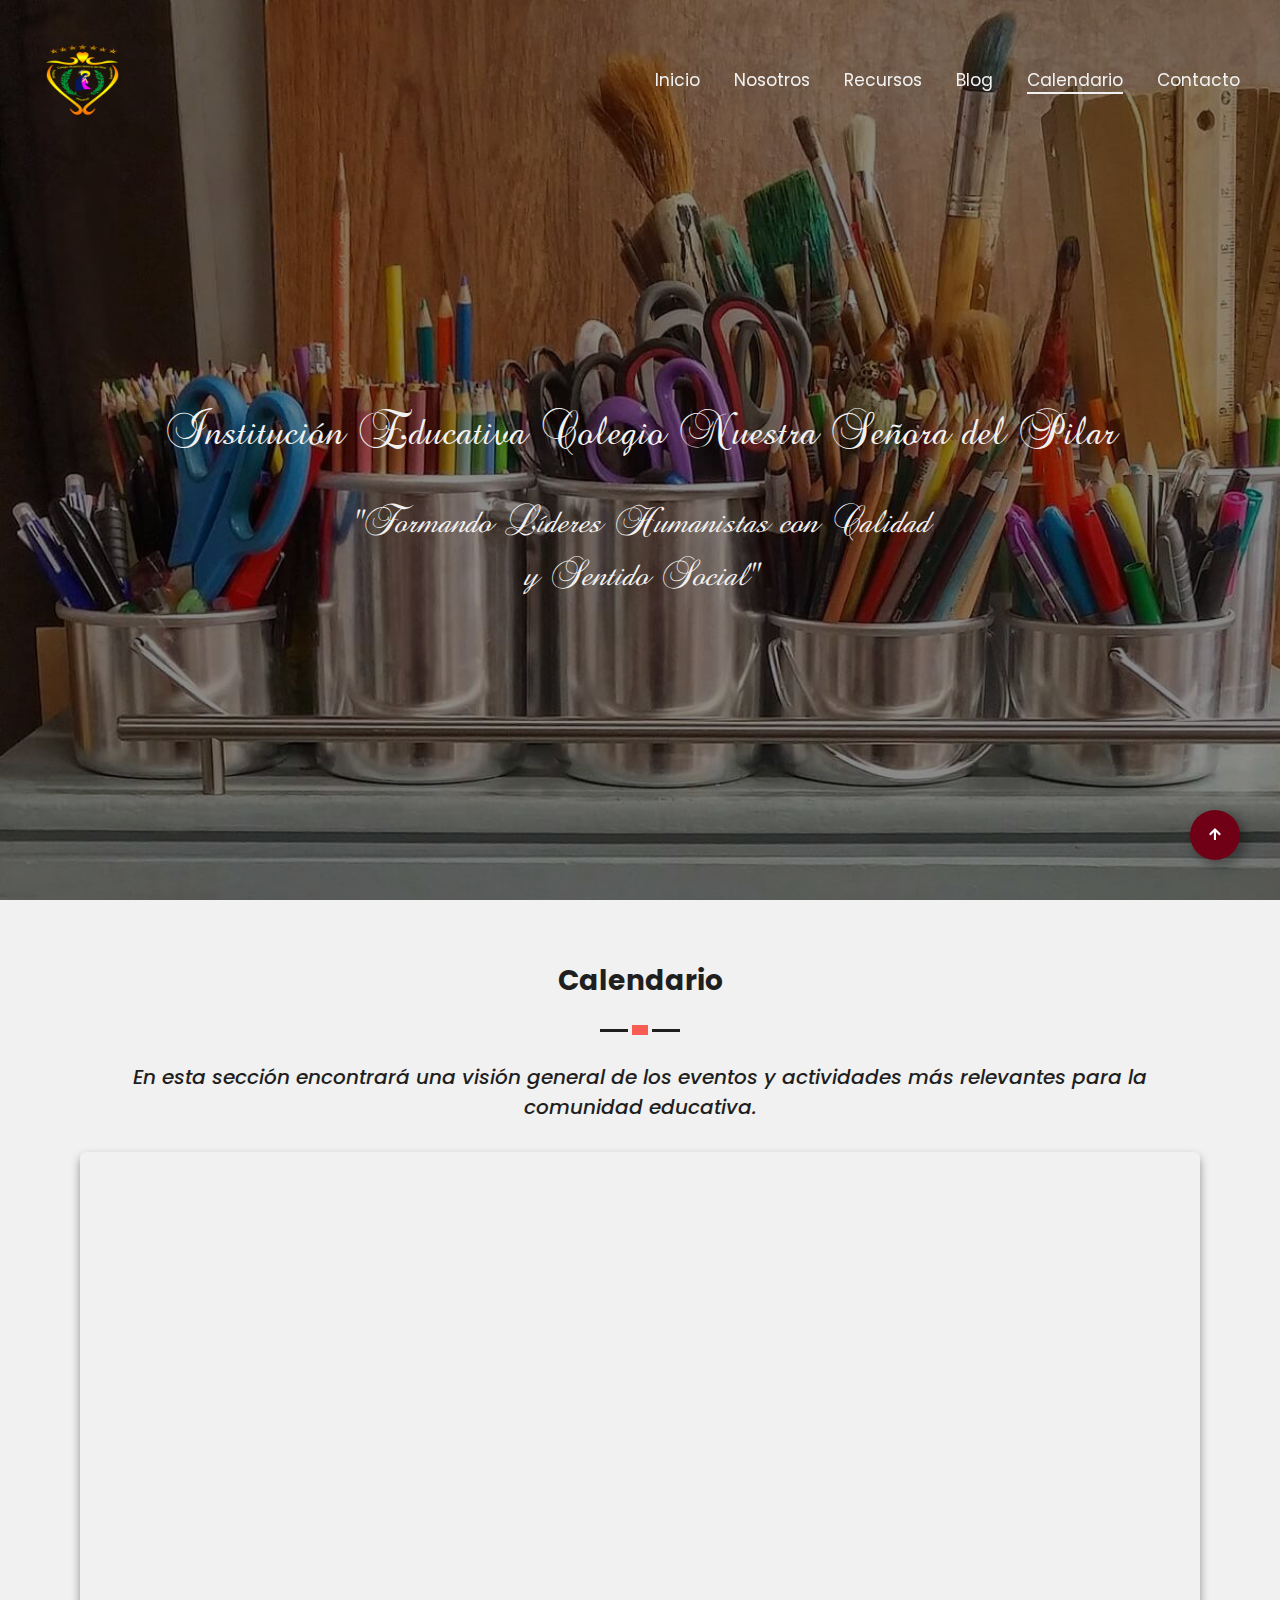
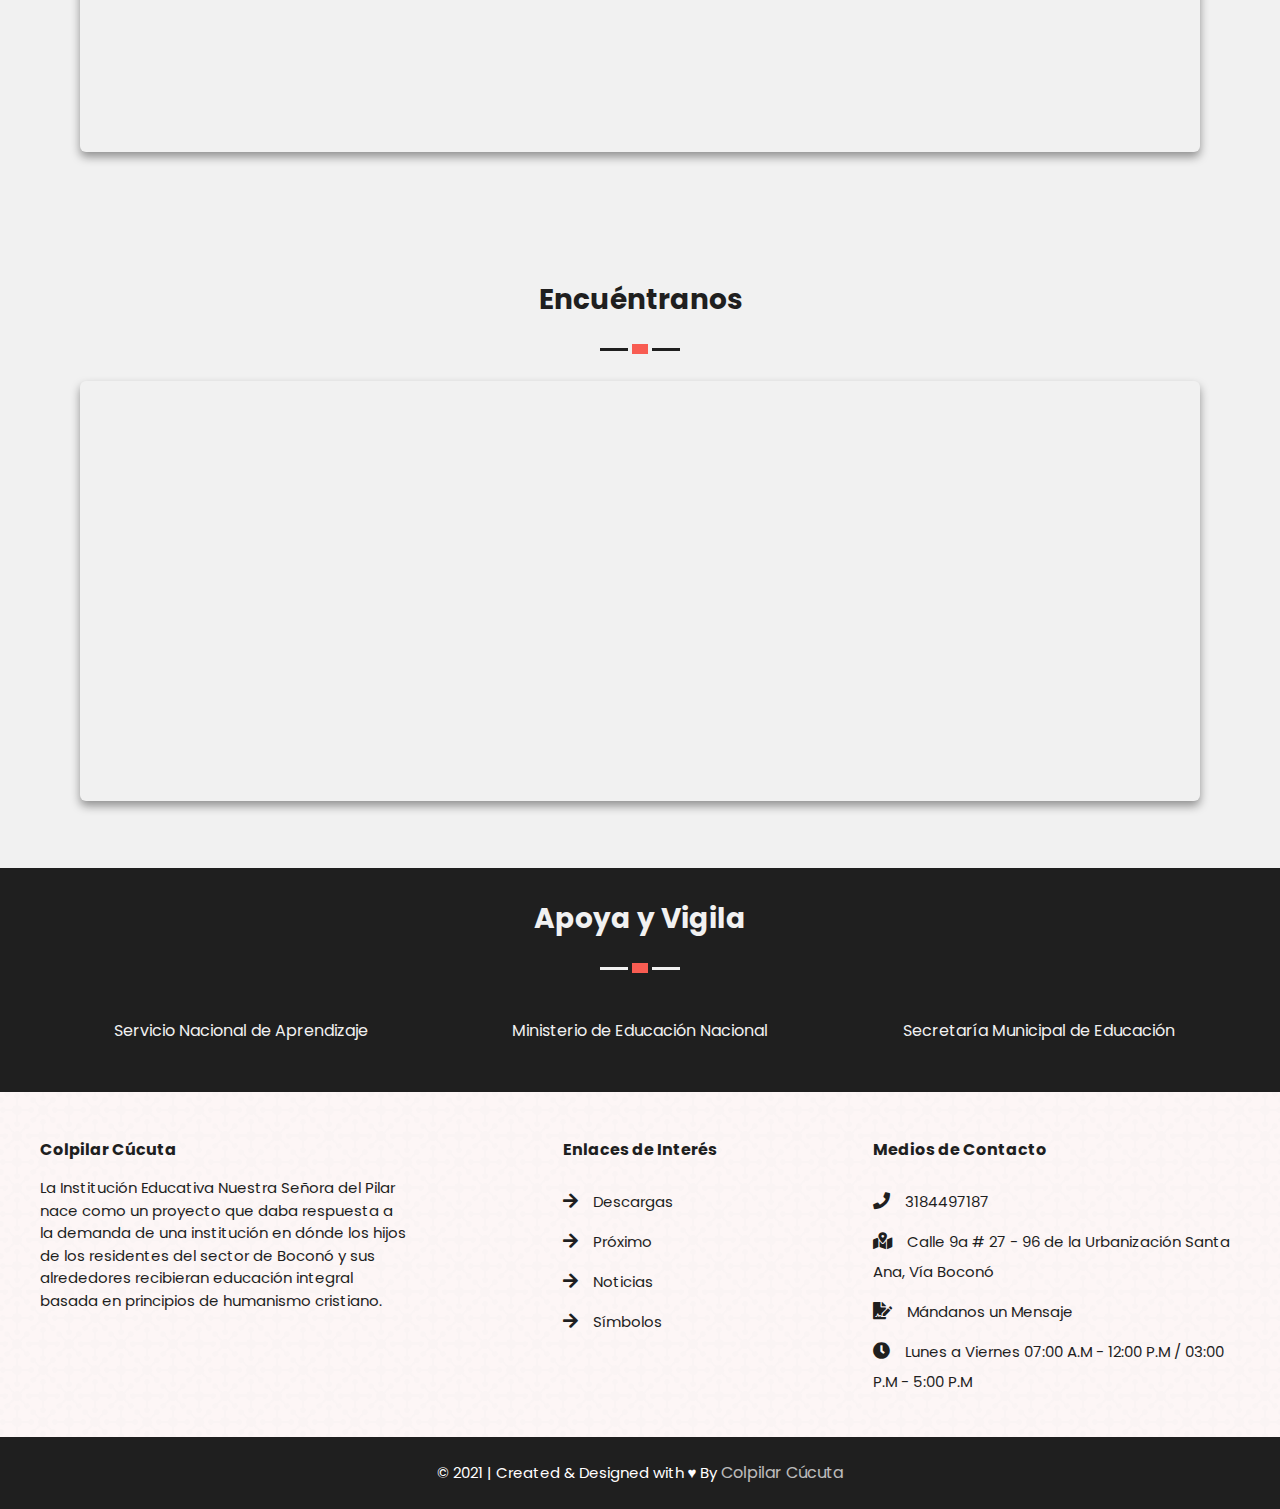
<file: calendar.html>
<!DOCTYPE html>
<html lang="es">

<head>
    <meta charset="UTF-8">
    <title>Colpilar Cúcuta</title>
    <meta name="viewport" content="width=device-width, user-scalable=no, initial-scale=1.0, maxium-scale=1.0, minium-scale=1.0">
    <!-- Archivo de Estilos -->
    <link rel="stylesheet" href="styles.css">  
    <!-- Font Awesome (Íconos)-->
    <link rel="stylesheet" href="https://cdnjs.cloudflare.com/ajax/libs/font-awesome/5.15.4/css/all.min.css">
    <!-- Animaciones y Otros Efectos (Jquery) -->
    <script src="https://cdnjs.cloudflare.com/ajax/libs/jquery/3.5.1/jquery.min.js"></script> 
 
    <!-- Iconos del Sitio -->
    <link rel="shortcut icon" href="img/favicon.ico" type="image/x-icon" />
    <link rel="apple-touch-icon" href="img/apple-touch-icon.png">
</head>

<body>

    <!-- Inicio barra de navegación -->
    <nav class="navbar">
        <div class="inner-width">
            <!-- Logo -->
            <a href="" class="logo"></a>
            <!-- Menu contraible (Diseño Adaptable) -->
            <button class="menu-toggler">
                <span></span>
                <span></span>
                <span></span>
            </button>
            <!-- Enlaces de navegación -->
            <div class="navbar-menu">
                <a href="index.html">Inicio</a>
                <a href="about.html#about">Nosotros</a>
                <a href="https://drive.google.com/drive/folders/1Ir1nMTCGQuuv0cwFklVWg69Ham7OsFqb?usp=sharing" target="_blank">Recursos</a>
                <a href="https://blogcolpilarcucuta.blogspot.com/" target="_blank">Blog</a>
                <a href="calendar.html#calendario" class="selected">Calendario</a>
                <a href="contact.html">Contacto</a>
            </div>
        </div>
    </nav>
    <!-- Fin barra de navegación -->

    <!-- Inicio Sección Inicio -->
    <section id="home">
        <div class="inner-width">
            <div class="content">
                <h1>Institución Educativa Colegio Nuestra Señora del Pilar</h1>
                <p>"Formando Líderes Humanistas con Calidad<br>
                y Sentido Social"</p>
            </div>
        </div>
    </section>
    <!-- Fin Sección Inicio-->

    <!-- Inicio Presentación del Sitio -->
    <section id="about">
        <div id = "calendario" class="inner-width">
            <h1 class="section-title">Calendario</h1>
            <h2 class="date">En esta sección encontrará una visión general de los eventos y actividades más relevantes para la comunidad educativa.</h2>

            <iframe loading="lazy" class="map" src="https://calendar.google.com/calendar/embed?height=600&wkst=1&bgcolor=%23f1f1f1&ctz=America%2FBogota&showPrint=0&showTabs=1&showCalendars=0&showTz=0&src=YXRlbmNpb255cmVjdXJzb3M4NkBnbWFpbC5jb20&color=%23AD2176" style="border-width:0;     box-shadow: 0px 5px 10px rgba(0,0,0,0.40); border-radius: 6px" width="100%" height="600" frameborder="0" scrolling="no"></iframe>
               
        </div>
    </section>
    <!-- Fin Presentación del Sitio -->

    <!-- Inicio GeoLocalización de Google -->
    <section class="map">
        <div class="inner-width">
            <h1 class="section-title">Encuéntranos</h1>
            <iframe loading= "lazy" frameborder="0" scrolling="no" marginheight="0" marginwidth="0" src="https://www.google.com/maps/embed?pb=!1m14!1m8!1m3!1d15808.289554341325!2d-72.4629508!3d7.8874956!3m2!1i1024!2i768!4f13.1!3m3!1m2!1s0x0%3A0xfc8bb0070ff2a1cc!2sColegio%20Nuestra%20Se%C3%B1ora%20del%20Pilar!5e0!3m2!1ses!2sco!4v1601832649220!5m2!1ses!2sco" allowfullscreen=""></iframe>
        </div>

    </section>
    <!-- Fin GeoLocalización de Google -->

    <!-- Inicio Instituciones -->
    <section class="dark">
        <div class="inner-width">
            <h1 class="section-title">Apoya y Vigila</h1>
            <div class="dark-box">
                <div class="dbox">
                    <a href="https://www.sena.edu.co/" target="_blank">Servicio Nacional de Aprendizaje</a>
                </div>

                <div class="dbox">
                    <a href="http://mineducacion.gov.co/" target="_blank">Ministerio de Educación Nacional</a>
                </div>

                <div class="dbox">
                    <a href="http://www.semcucuta.gov.co/" target="_blank">Secretaría Municipal de Educación</a>
                </div>

            </div>
        </div>
    </section>
    <!-- Fin Instituciones -->

    <!-- Inicio Pie de Página -->
    <footer>
        <div class="inner-width">
            <div class="footer-links">
                <ul>
                    <h3>Colpilar Cúcuta</h3>
                    <p>La Institución Educativa Nuestra Señora del Pilar nace como un proyecto que daba respuesta a la demanda de una institución en dónde los hijos de los residentes del sector de Boconó y sus alrededores recibieran educación integral basada en principios de humanismo cristiano.</p>
                </ul>

                <ul>
                    <h3>Enlaces de Interés</h3>
                    <li><i class="fas fa-arrow-right"></i><a href="https://drive.google.com/drive/folders/1Ir1nMTCGQuuv0cwFklVWg69Ham7OsFqb?usp=sharing" target="_blank">Descargas</a></li>
                    <li><i class="fas fa-arrow-right"></i><a href="calendar.html">Próximo</a></li>
                    <li><i class="fas fa-arrow-right"></i><a href="https://blogcolpilarcucuta.blogspot.com/" target="_blank">Noticias</a></li>
                    <li><i class="fas fa-arrow-right"></i><a href="about.html">Símbolos</a></li>
                </ul>

                <ul>
                    <h3>Medios de Contacto</h3>
                    <li><i class="fas fa-phone"></i>3184497187</li>
                    <li><i class="fas fa-map-marked-alt"></i>Calle 9a # 27 - 96 de la Urbanización Santa Ana, Vía Boconó</li>
                    <li></li>
                    <li><i class="fas fa-file-signature"></i><a href="contact.html">Mándanos un Mensaje</a></li>
                    <li><i class="fas fa-clock"></i>Lunes a Viernes 07:00 A.M - 12:00 P.M /  03:00 P.M - 5:00 P.M</li>
                </ul>

            </div> <!-- Fin footer-links -->
        </div> <!-- Fin inner-width -->
    </footer>
    <!-- Fin Pie de Página -->

    <!-- Inicio CopyRight -->
    <div class="copyright">&copy; 2021 | Created & Designed  with ♥ By <a href="#">Colpilar Cúcuta</a>
    </div>
    <!-- Fin CopyRight -->

    <button class="goTop fas fa-arrow-up"></button>

    <script src="main.js"></script>
</body>

</html>
</file>
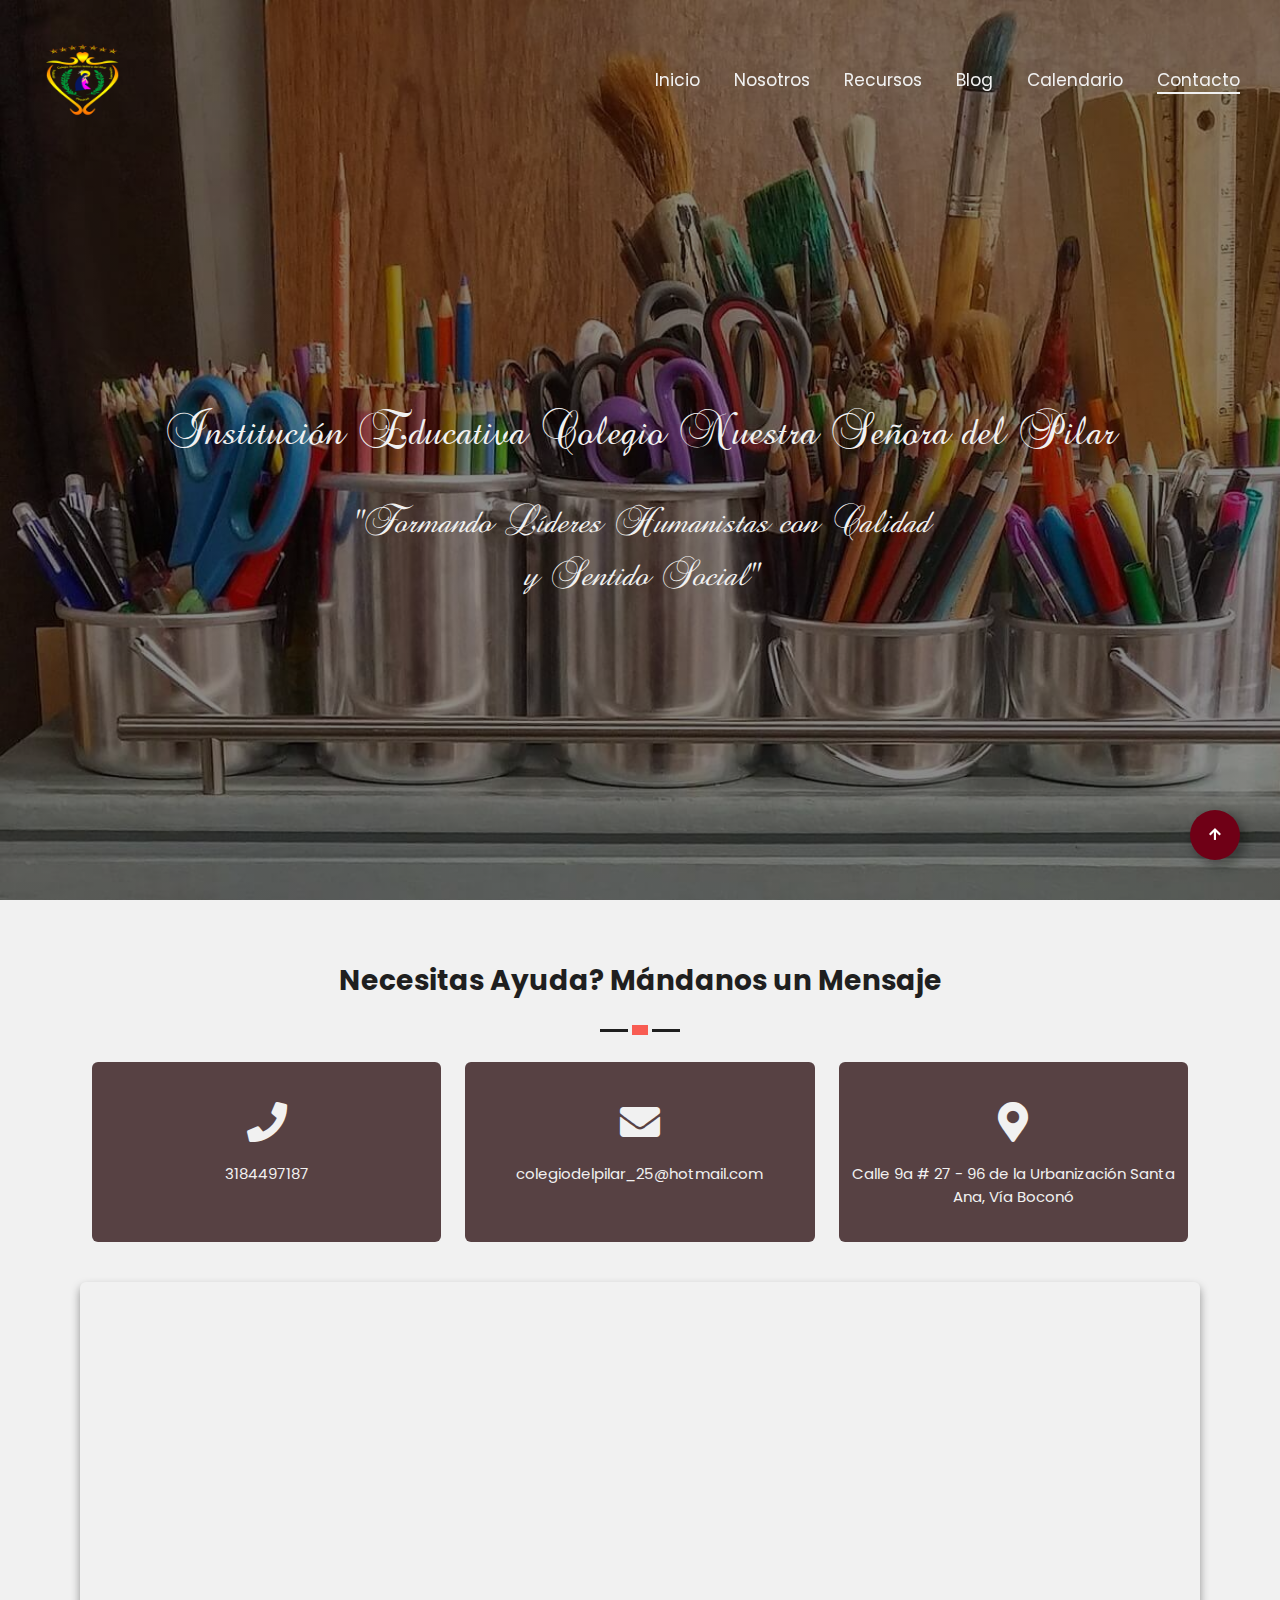
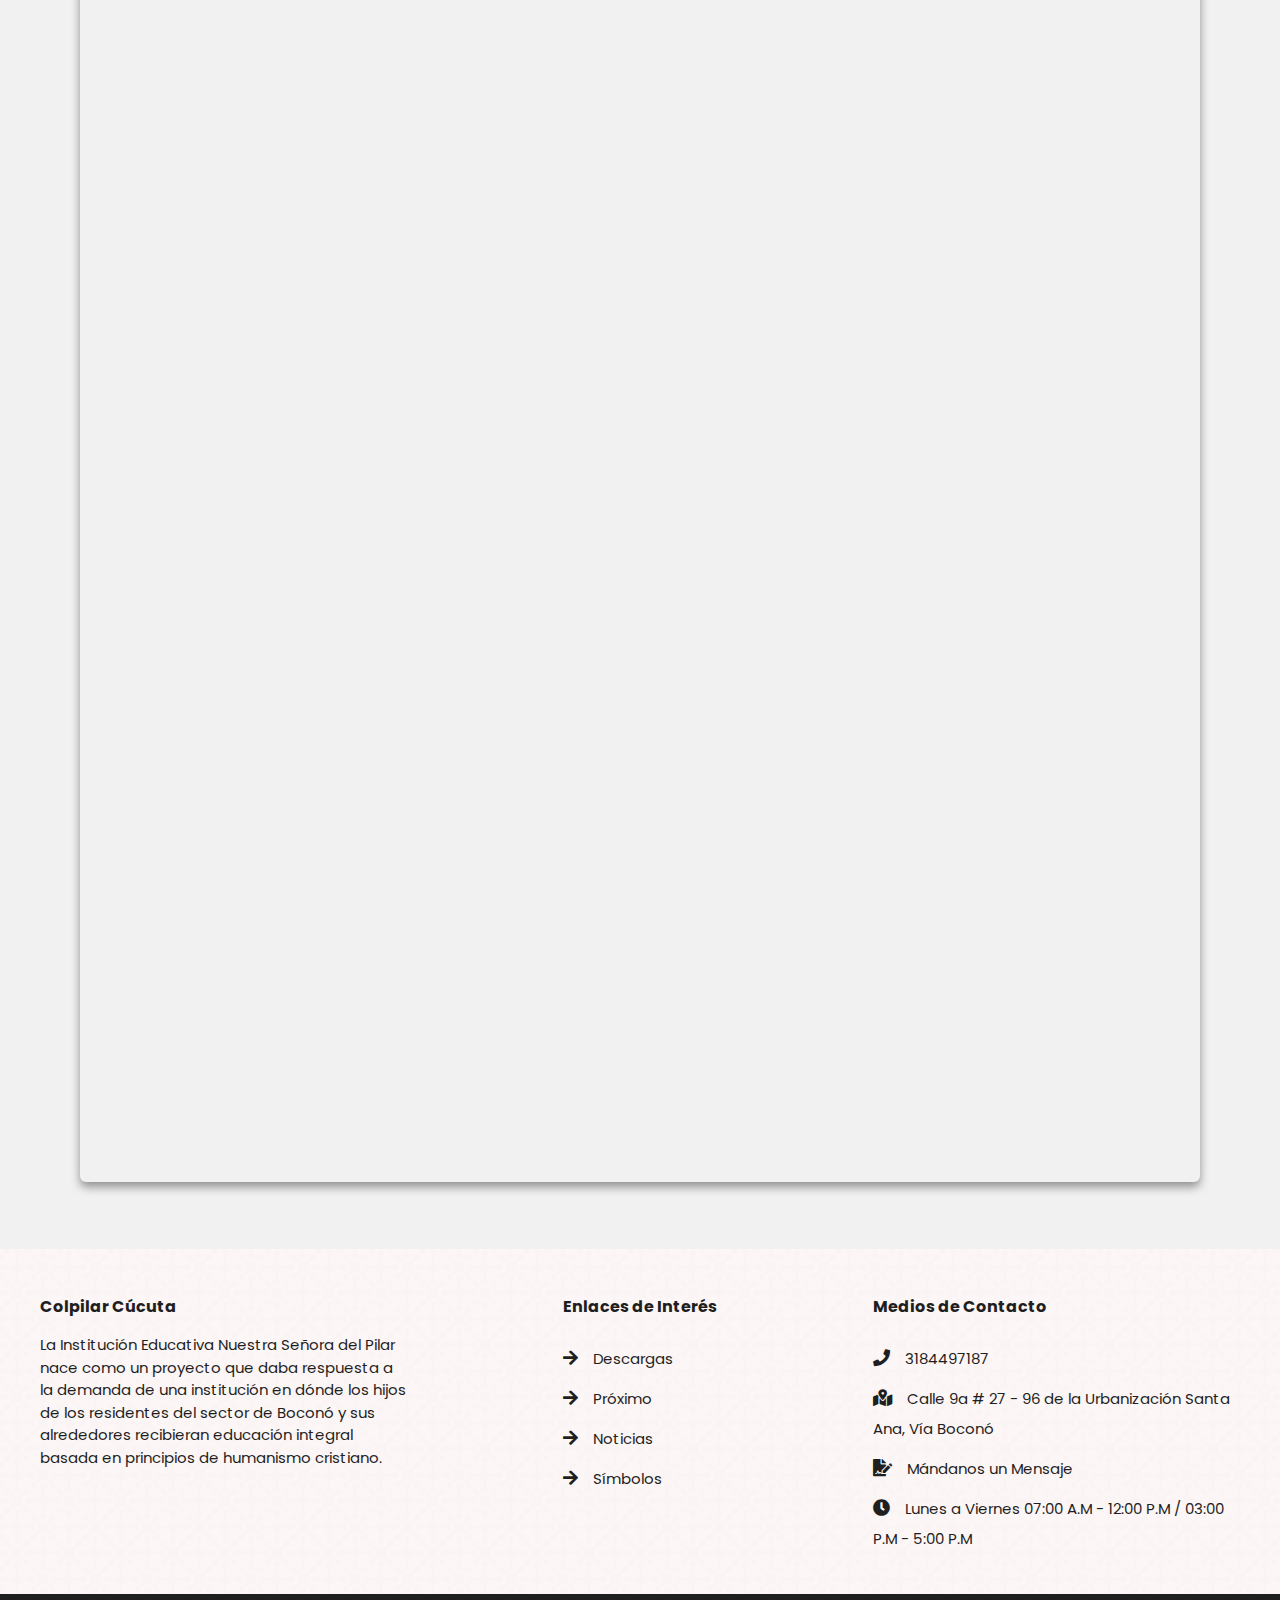
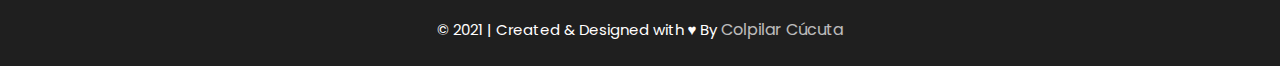
<file: contact.html>
<!DOCTYPE html>
<html lang="es">
<head>
    <meta charset="UTF-8">
    <title>Colpilar Cúcuta</title>
    <meta name="viewport" content="width=device-width, user-scalable=no, initial-scale=1.0, maxium-scale=1.0, minium-scale=1.0">
    <!-- Archivo de Estilos -->
    <link rel="stylesheet" href="styles.css">    
    <!-- Font Awesome (Íconos)-->
    <link rel="stylesheet" href="https://cdnjs.cloudflare.com/ajax/libs/font-awesome/5.15.4/css/all.min.css">
    <!-- Animaciones y Otros Efectos (Jquery) -->
    <script src="https://cdnjs.cloudflare.com/ajax/libs/jquery/3.5.1/jquery.min.js"></script>    
    <!-- Iconos del Sitio -->
    <link rel="shortcut icon" href="img/favicon.ico" type="image/x-icon" />
    <link rel="apple-touch-icon" href="img/apple-touch-icon.png">

</head>

<body>
    
    <!-- Inicio barra de navegación -->
    <nav class="navbar">
        <div class="inner-width">
           <!-- Logo -->
            <a href="" class="logo"></a>
            <!-- Menu contraible (Diseño Adaptable) -->
            <button class="menu-toggler">
                <span></span>
                <span></span>
                <span></span>
            </button>
            <!-- Enlaces de navegación -->
            <div class="navbar-menu">
                <a href="index.html">Inicio</a>
                <a href="about.html#about">Nosotros</a>
                <a href="https://drive.google.com/drive/folders/1Ir1nMTCGQuuv0cwFklVWg69Ham7OsFqb?usp=sharing" target="_blank">Recursos</a>
                <a href="https://blogcolpilarcucuta.blogspot.com/" target="_blank">Blog</a>
                <a href="calendar.html#calendario">Calendario</a>
                <a href="contact.html" class="selected">Contacto</a>
            </div>
        </div>        
    </nav>
    <!-- Fin barra de navegación -->
    
    <!-- Inicio Sección Inicio -->   
    <section id="home">
        <div class="inner-width">
            <div class="content">
                <h1>Institución Educativa Colegio Nuestra Señora del Pilar</h1>
                <p>"Formando Líderes Humanistas con Calidad<br>
                y Sentido Social"</p>
            </div>
        </div>
    </section>
    <!-- Fin Sección Inicio-->
   
    <!-- Inicio Sección Contacto -->
   <section class="contact">
        <div class="inner-width">
            <h1 class="section-title">Necesitas Ayuda? Mándanos un Mensaje</h1>
            <div class="contact-info">
                   
                <div class="item">
                    <i class="fas fa-phone"></i>3184497187 
                </div>
                
                <div class="item">
                    <i class="fas fa-envelope"></i>colegiodelpilar_25@hotmail.com 
                </div>
                
                <div class="item">
                    <i class="fas fa-map-marker-alt"></i>Calle 9a # 27 - 96 de la Urbanización Santa Ana, Vía Boconó
                </div>
            </div>
          
            <iframe loading="lazy" src="https://docs.google.com/forms/d/e/1FAIpQLSfH0WwPH_QprE6yD4AbYBrNw7h7xdI-MN8W7zwASjg9ELTCzg/viewform?embedded=true" width="100%" frameborder="0" marginheight="0" marginwidth="0">Cargando…</iframe>  
    
        </div>
    </section>
   <!-- Fin Sección Contacto -->
   
    <!-- Inicio Pie de Página -->
    <footer>
        <div class="inner-width">
           <div class="footer-links">
           <ul>
              <h3>Colpilar Cúcuta</h3>
              <p>La Institución Educativa Nuestra Señora del Pilar nace como un proyecto que daba respuesta a la demanda de una institución en dónde los hijos de los residentes del sector de Boconó y sus alrededores recibieran educación integral basada en principios de humanismo cristiano.</p>
           </ul>
           
            <ul>
              <h3>Enlaces de Interés</h3>
               <li><i class="fas fa-arrow-right"></i><a href="https://drive.google.com/drive/folders/1Ir1nMTCGQuuv0cwFklVWg69Ham7OsFqb?usp=sharing" target="_blank">Descargas</a></li>
               <li><i class="fas fa-arrow-right"></i><a href="contact.html" target="_blank">Próximo</a></li>
               <li><i class="fas fa-arrow-right"></i><a href="https://blogcolpilarcucuta.blogspot.com/" target="_blank">Noticias</a></li>
               <li><i class="fas fa-arrow-right"></i><a href="about.html">Símbolos</a></li>
           </ul>
           
            <ul>
              <h3>Medios de Contacto</h3>
               <li><i class="fas fa-phone"></i>3184497187</li>
               <li><i class="fas fa-map-marked-alt"></i>Calle 9a # 27 - 96 de la Urbanización Santa Ana, Vía Boconó</li>
               <li></li>
               <li><i class="fas fa-file-signature"></i><a href="contact.html">Mándanos un Mensaje</a></li>
               <li><i class="fas fa-clock"></i>Lunes a Viernes 07:00 A.M - 12:00 P.M /  03:00 P.M - 5:00 P.M</li>
           </ul>   
           
            </div>    <!-- Fin footer-links -->            
        </div>    <!-- Fin inner-width -->
    </footer>
    <!-- Fin Pie de Página -->
    
    <!-- Inicio CopyRight -->
    <div class="copyright">&copy; 2021 | Created & Designed with ♥ By <a href="#">Colpilar Cúcuta</a>
    </div>
    <!-- Fin CopyRight -->
    
    <button class="goTop fas fa-arrow-up"></button>
    
    <script src="main.js"></script>
</body>
</html>
</file>
<file: styles.css>
﻿/* Body Font */
@import url('https://fonts.googleapis.com/css2?family=Poppins:ital,wght@0,300;0,400;1,300;1,400&display=swap');

/* Decoration Font */
@font-face{
    font-family: 'Brock';
    src: url("fonts/BrockScript.ttf") format("truetype");
    font-weight: normal;
    font-style: normal;
}

/*Selector Universal */
*{
    margin: 0;
    padding: 0;
    box-sizing: border-box;
    text-decoration: none;
    font-family: 'Poppins', sans-serif;
}
/* Desplazamiento Suave */
html{
    scroll-behavior: smooth;
}
/* Selección de Texto */
::selection{
    background-color: rgba(255, 69, 0, 0.35);
}
/* Barra de Desplazamiento */
::-webkit-scrollbar{
    width: 10px;
    background-color: #F3EED9;/*
    background-color: rgba(118, 118, 118, 0.68);*/
}
::-webkit-scrollbar-thumb{
    background-color: #510000;
    border-radius: 6px;
}

/* Barra de Navegación */
.navbar{
    position: fixed;
    background-color: transparent;
    width: 100%;
    padding: 27px 0;
    top: 0;
    z-index: 999;
    transition: .3s linear;
}
/* Delimitador para el contenido */
.inner-width{
    max-width: 1300px;
    margin: auto;
    padding: 0 40px;
}
/* Contenedor Barra de Navgación */
.navbar .inner-width{
    display: flex;
    align-items: center;
    justify-content: space-between;
}
/* Logo */
.logo{
    width: 85px;
    height: 85px;
    background-position: center;
    background-image: url("img/Logo.png");
    background-size: contain;
    background-repeat: no-repeat;
}

/* Menu Contraído */
.menu-toggler{
    background: none;
    width: 30px;
    border: none;
    cursor: pointer;
    position: relative;
    outline: none;
    z-index: 999;
    display: none;
}

.menu-toggler span{
    display: block;
    height: 3px;
    border-radius: 5px;
    background-color: #f1f1f1;
    margin: 6px 0;
    position: relative;
    transition: .3s linear;
}

/* Enlaces de Barra de Navegación */
.navbar-menu a{
    color: #f1f1f1;
    font-size: 17px;
    font-weight: 400;
    margin-left: 30px;
    transition: .2s linear;
}
.navbar-menu a:hover{
    padding: 2px;
    border-bottom: 2px solid #f1f1f1;
}

/* Enlace de la Barra de Navegación Activo */
.navbar-menu .selected{
    border-bottom: 2px solid #f1f1f1;
}

/*Posicionamiento fijo de la barra de navegación y cambio de color*/
.sticky{
    background-color: #6f0016;
    padding: 18px 0;
    box-shadow: 0 5px 10px rgba(0,0,0, .30);
}


/* 
Inicio INDEX.HTML 
*/
/* Sección de pantalla completa */
#home{
    height: 100vh;
    min-height: 500px;
    background-image: linear-gradient(0deg, rgba(0,0,0,0.45) 0%, rgba(0,0,0,0.45) 75%), url("./img/background.jpg");
    background-size: cover;
    background-attachment: fixed;
    background-repeat: no-repeat;
}

#home .inner-width{
    display: flex;
    align-items: center;
    justify-content: center;
    text-align: center;
    height: 100%;
}

#home .content{
    width: 100%;
    color: #f1f1f1;
}

#home .content h1{
    font-family: 'Brock', sans-serif;
    font-size: 40px;
    margin: 100px 0 30px 0;
    font-weight: 500;
}

#home .content p{
    font-family: 'Brock', sans-serif;
    font-size: 32px;
    font-weight: 500;
    font-style: italic;
}

/* Sección # 1 */
section{
    padding: 60px 40px;
    background-color: #f1f1f1;
}

.section-title{
    text-align: center;
    margin-bottom: 30px;
    position: relative;
    font-size: 28px;
    padding-bottom: 30px;
    color: #1F1F1F;
    font-weight: 700;
}

/* Separador del Título */
.section-title::before{
    content: "";
    position: absolute;
    width: 80px;
    height: 3px;
    background-color: #1F1F1F;
    bottom: 0;
    left: calc(50% - 40px);
}
.section-title::after{
    content: "";
    position: absolute;
    width: 16px;
    height: 10px;
    background-color: #F85C52;
    border: 4px solid #f1f1f1;
    left: calc(50% - 12px);
    bottom: -7px;
}

/* Estilo de Texto para citas */
.date{
    text-align: center;
    margin-bottom: 30px;
    color: #1F1F1F;
    font-style: italic;
    font-weight: 500;
    font-size: 20px;
}

/* Contenido de Izquierda y derecha */
.about-content{
    display: flex;
    align-items: center;
    flex-wrap: wrap;
    margin-bottom: 60px;
}

.video{
    top: 0;
    left: 0;
    width: 220px;
    height: 220px;
    cursor: pointer;
}

.video video{
    height: 100%;
    width: 100%;
    border-radius: 10%;
    object-fit: cover;
}

.left, .rigth, .video{
    width: 220px;
    height: 220px;
    border-radius: 10%;
    margin: 0 60px 0 0;
    box-shadow: 0px 5px 10px rgba(0,0,0,0.30);
}

.rigth, .video{
    margin: 0 0 0 60px;
}


.about-text{
    flex: 1;
}

.about-text h2{
    font-size: 22px;
    color: #1F1F1F;
    font-weight: 700;
}

.about-text p{
    font-size: 16px;
    text-align: justify;
    font-weight: 400;
    line-height: 24px;
    margin-top: 20px;
    color: #1F1F1F;
}

.map iframe{
    width: 100%;
    height: 420px;
    border-radius: 6px;
    box-shadow: 0px 5px 10px rgba(0,0,0,0.40);    
}

/* Barra Separadora */
.dark{
    background-color: #1F1F1F;
    padding: 30px 20px;
}

.dark .section-title{
    color: #f1f1f1;
}

.dark .section-title::before{
    background-color: #f1f1f1;
}

.dark .section-title::after{
    border: 4px solid #1F1F1F;
}

/* Sección Negra */
.dark-box{
    width: 100%;
    margin: auto;
    display: flex;
    justify-content: space-between;
    flex-wrap: wrap;
    /*background-color: #F3EED9;*/
}
/* Contenido*/
.dbox{
    width: calc(33% - 20px);
    text-align: center;
    padding: 15px;
}

.dbox a{
    color: #f1f1f1;
    font-size: 16px;
    transition: .2s linear;
    font-weight: 400;
    transition: .2s linear;
}
/* 
FIN INDEX.HTML
*/


/* 
INICIO ABOUT.HTML 
*/

/* Línea de Tiempo */
.time-line{
    display: flex;
    justify-content: space-between;
    flex-wrap: wrap;
}

.block{
    width: calc(50% - 20px);
    background-color: #f1f1f1;
    border: 1px dashed #1F1F1F;
    border-radius: 6px;
    margin: 10px 0;
    padding: 30px;
    position: relative;
}

.block::before{
    content: "";
    position: absolute;
    width: 1px;
    height: 120%;
    background-color: rgba(31, 31, 31, 0.70);
    left: -20px;
    top: 50%;
    transform: translateY(-50%);
}

.block::after{
    content: "";
    position: absolute;
    width: 16px;
    height: 16px;
    background-color: #6F0016;
    left: -20px;
    top: 30px;
    border-radius: 50%;
}

/* Fecha: */
.block h4{
    font-size: 17px;
    color: #1f1f1f;
    font-weight: 700;
}
/* Título de la sección */
.block h3{
    font-size: 16px;
    margin: 10px 0;
    color: #1F1F1F;
    font-weight: 500;
    text-decoration: underline;
}
/* Contenido de la sección */
.block p{
    font-size: 15px;
    color: #1f1f1f;
}

/* 
========================================== 
Sección Himno ColPilar
========================================== 
*/
.strophes {
    display: flex;
    justify-content: space-between;
    flex-wrap: wrap;
}

.strophe {
    width: calc(33% - 20px);
    text-align: center;
    border: 1px dashed #f1f1f1;
    border-radius: 6px;
    margin: 10px 0;
    padding: 15px;
}

.player {
    width: calc(33% - 20px);
    text-align: center;
    margin: 20px 0;
    padding: 20px 20px;
    display: flex;
    align-items: center;
    flex-wrap: wrap;
}

.player audio{
    overflow: hidden;
    outline: none;
}

.player audio::-webkit-media-controls-enclosure{
    background: rgba(241, 241, 241, 0.8);
    color: red;
    border-radius: 6px;
    -webkit-backdrop-filter: blur(10px);
	backdrop-filter: blur(10px);
}

.strophe h4, .player h4{
    font-family: 'Brock', sans-serif;
    font-weight: normal;
    font-size: 26px;
    margin-bottom: 6px;
    color: #f1f1f1;
}

.strophe p{
    font-weight: 300;
    font-size: 15px;
    margin-bottom: 6px;
    color: #f1f1f1;
    font-style: italic;
    line-height: 20px;
}

.composer {
    color: #f1f1f1;
    margin: 15px;
    font-size: 15px;
    font-weight: 100;
    font-style: italic;
}

/* Símbolos Institucionales */
.simbols {
    display: flex;
    justify-content: space-between;
    flex-wrap: wrap;
}

.simbol {
    width: calc(50% - 20px);
    height: 250;
    text-align: center;
    border: 2px dashed #6F0016;
    border-radius: 6px;
    margin: 10px 1px;
    color: #1F1F1F;
    transition: .5s linear;
}
.simbol:hover{
    transform: scale(1.1);
}

.simbol img{
    width: 100%;
    height: 300px;
    border-radius: 6px 6px 0 0;
    border-bottom: 2px dashed #6f0016;
    margin-bottom: 6px;
    object-fit: fill;
}

.simbol h2{
    font-weight: 700;
    font-size: 17px;
    padding: 10px 20px;
    color: #1F1F1F;
}

.simbol p{
    font-size: 15px;
    text-align: center;
    line-height: 26px;
    padding: 15px;
    color: #1F1F1F;
}




/* Pie de Página */
footer{

    background: #fdf6f6 url("data:image/svg+xml,%3Csvg xmlns='http://www.w3.org/2000/svg' width='52' height='52' viewBox='0 0 52 52'%3E%3Cpath fill='%23E6E6E6' fill-opacity='0.15' d='M0 17.83V0h17.83a3 3 0 0 1-5.66 2H5.9A5 5 0 0 1 2 5.9v6.27a3 3 0 0 1-2 5.66zm0 18.34a3 3 0 0 1 2 5.66v6.27A5 5 0 0 1 5.9 52h6.27a3 3 0 0 1 5.66 0H0V36.17zM36.17 52a3 3 0 0 1 5.66 0h6.27a5 5 0 0 1 3.9-3.9v-6.27a3 3 0 0 1 0-5.66V52H36.17zM0 31.93v-9.78a5 5 0 0 1 3.8.72l4.43-4.43a3 3 0 1 1 1.42 1.41L5.2 24.28a5 5 0 0 1 0 5.52l4.44 4.43a3 3 0 1 1-1.42 1.42L3.8 31.2a5 5 0 0 1-3.8.72zm52-14.1a3 3 0 0 1 0-5.66V5.9A5 5 0 0 1 48.1 2h-6.27a3 3 0 0 1-5.66-2H52v17.83zm0 14.1a4.97 4.97 0 0 1-1.72-.72l-4.43 4.44a3 3 0 1 1-1.41-1.42l4.43-4.43a5 5 0 0 1 0-5.52l-4.43-4.43a3 3 0 1 1 1.41-1.41l4.43 4.43c.53-.35 1.12-.6 1.72-.72v9.78zM22.15 0h9.78a5 5 0 0 1-.72 3.8l4.44 4.43a3 3 0 1 1-1.42 1.42L29.8 5.2a5 5 0 0 1-5.52 0l-4.43 4.44a3 3 0 1 1-1.41-1.42l4.43-4.43a5 5 0 0 1-.72-3.8zm0 52c.13-.6.37-1.19.72-1.72l-4.43-4.43a3 3 0 1 1 1.41-1.41l4.43 4.43a5 5 0 0 1 5.52 0l4.43-4.43a3 3 0 1 1 1.42 1.41l-4.44 4.43c.36.53.6 1.12.72 1.72h-9.78zm9.75-24a5 5 0 0 1-3.9 3.9v6.27a3 3 0 1 1-2 0V31.9a5 5 0 0 1-3.9-3.9h-6.27a3 3 0 1 1 0-2h6.27a5 5 0 0 1 3.9-3.9v-6.27a3 3 0 1 1 2 0v6.27a5 5 0 0 1 3.9 3.9h6.27a3 3 0 1 1 0 2H31.9z'%3E%3C/path%3E%3C/svg%3E");
    background-position: center;
    background-repeat: repeat;
    padding: 15px 0;
}

.footer-links{
    display: grid;
    grid-template-columns: repeat(3, 1fr);
    column-gap:  50px;
    align-items: flex-start;
    justify-content: center;
    text-align: left;
    padding: 15px 0;
}

.footer-links ul{
    margin: 0 auto;
    list-style: none;
}

.footer-links ul h3{
    color: #1F1F1F;
    font-weight: 700;
    font-size: 16px;
    padding: 15px 0px;
}

.footer-links ul p{
    color: #1F1F1F;
    font-size: 15px;
    line-height: 150%;
    font-weight: 400;
}

.footer-links ul li, a{
    margin: 10px 0px;
    color: #1f1f1f;
    font-size: 15px;
    font-weight: 400;
    line-height: 200%;
}

.footer-links ul li a:hover{
    text-shadow: 3px 3px 5px rgba(111, 0, 22, 0.9);
}

.footer-links ul li i{
    color: #1F1F1F;
    font-size: 17px;
    margin-right: 15px;
}

/* CopyRigth */
.copyright{
    padding: 20px 0px;
    background-color: #1F1F1F;
    color: #FFFEFE;
    font-size: 15px;
    text-align: center;
    font-weight: 400;
}

.copyright a{
    font-size: 16px;
    color: #FFFEFE;
    font-weight: 400;
    opacity: .7;
    transition: .2s linear;
}
.copyright a:hover{
    font-weight: 500;
    opacity: 1;
}

/* Botón Arriba*/
.goTop{
    position: fixed;
    z-index: 999;
    bottom: 40px;
    right: 40px;
    width: 50px;
    height: 50px;
    background-color: #6f0016;
    border: none;
    /* offset-x | offset-y | blur-radius | spread-radius | color */
    box-shadow: 5px 5px 10px 2px rgba(0,0,0,0.30);
    border-radius: 50px;
    cursor: pointer;
    color: #FFFEFE;
    outline: none;
    display: none;
    transition: .2s linear;
}
.goTop:hover{
    background-color: #8E232B;
}

.contact-info{
    display: flex;
    justify-content: space-around;
    flex-wrap: wrap;
    margin-bottom: 40px;
}

.contact-info .item{
    width: calc(33% - 20px);
    height: 180px;
    background-color: #574143;
    color: #f1f1f1;
    text-align: center;
    border-radius: 6px;
    font-size: 15px;
}

.contact-info .item i{
    display: block;
    font-size: 40px;
    line-height: 120px;
    height: 100px;
}

.contact iframe{
    width: 100%;
    height: 1500px;
    border-radius: 6px;
    box-shadow: 0px 5px 10px rgba(0,0,0,0.40);      
}

/* Media Querys*/

@media screen and (max-width: 900px){
  
    .menu-toggler{
    display: block;
  }

  .navbar-menu{
    text-align: center;
    position: fixed;
    height: 500vh;
    width: 50%;
    background-color: rgba(111, 0, 22, 0.80);
    box-shadow: 5px 5px 10px 2px rgba(0,0,0,0.50);
    top: 0;
    right: -100%;
    padding: 80px 50px;
    transition: .3s linear;
  }

  .navbar-menu a{
    opacity: 100%;
    display: block;
    font-size: 17px;
    margin: 20px 0;
  }
  
  .navbar-menu.active{
    right: 0;
  }

  .menu-toggler.active span:nth-child(1){
    transform: rotate(-45deg);
    top: 4px;
  }

  .menu-toggler.active span:nth-child(2){
    opacity: 0;
  }

  .menu-toggler.active span:nth-child(3){
    transform: rotate(45deg);
    bottom: 14px;
  }

  .inner-width{
        max-width: 850px;
    }
    
    .left{
        width: 100%;
        height: 350px;
        margin: 0 auto 60px auto;
    }
    
    .rigth, .video{
        width: 100%;
        height: 350px;
        margin: 60px auto 0 auto;
    }
    
    .about-text{
        flex: 100%;
        text-align: center;
    }
    
    .strophe, .player{
        width: calc(50% - 20px);
    }
    
    .block{
        width: calc(100% - 20px);
        margin-left: auto;
    }
    
    .contact-info .item{
        width: 100%;
        margin: 10px 0;
    }
}


@media screen and (max-width: 500px){
    
    
    .navbar-menu{
        text-align: center;
        position: fixed;
        height: 500vh;
        width: 50%;
        background-color: rgba(111, 0, 22, 0.80);
        box-shadow: 5px 5px 10px 2px rgba(0,0,0,0.50);
        top: 0;
        right: -100%;
        padding: 50px 30px;
        transition: .3s linear;
    }

    .navbar-menu a{
        opacity: 100%;
        display: block;
        font-size: 16px;
        margin: 15px 0;
    }
    
    .inner-width{
        /*
        padding: 0 30px;*/
        max-width: 480px;
    }
    
    section{
        padding: 30px 10px;
    }
    
    #home .content h1{
        font-size: 24px;
        margin: 100px 0 30px 0;
        font-weight: 500;
    }
    
    #home .content p{
       font-size: 20px; 
    }
    
    .section-title{
        font-size: 22px;
    }
    
    .date{
        font-size: 15px;
    }

    .dbox{
        width: 100%;
        padding: 8px;
    }
    
    .simbol{
        width: 100%;
        margin: 20px 0;
    }

    .footer-links{
        grid-template-columns: repeat(2, 1fr);
    }

    .footer-links ul{
        margin: 10px 0;
    }
    
    .copyright{
    padding: 20px 10px;
    }
    
}

@media screen and (max-width: 200px){
   
    .inner-width{
        padding: 0 10px;
    }

    .navbar-menu{
        text-align: center;
        position: fixed;
        height: 500vh;
        width: 70%;
        background-color: rgba(111, 0, 22, 0.80);
        box-shadow: 5px 5px 10px 2px rgba(0,0,0,0.50);
        top: 0;
        right: -100%;
        padding: 50px 30px;
        transition: .3s linear;
    }
    
    .navbar-menu a{
        opacity: 100%;
        display: block;
        font-size: 16px;
        margin: 5px 0;
    }
    
    #home .content h1{
        font-size: 20px;
        margin: 80px 0 40px 0;
        font-weight: 500;
    }
    
    #home .content p{
        display: none;
       font-size: 15px; 
    }
    
    .section-title{
        font-size: 18px;
    }
    
    .date{
        font-size: 15px;
    }
    
    .contact-info{
        display: none;
    }
    
    section{
        padding: 35px 2px;
    }
    
    .player, .strophe{
        width: 100%;
    }
    
    .footer-links{
        grid-template-columns: 1fr;
    }
}
</file>
<file: style.css>
/*------------------------------------------------------------------
    IMPORT FONTS
-------------------------------------------------------------------*/

@import url('https://fonts.googleapis.com/css?family=Rubik:300,300i,400,400i,500,500i,700,700i,900,900i');

/*------------------------------------------------------------------
    IMPORT FILES
-------------------------------------------------------------------*/

@import url(css/animate.css);
@import url(css/animate.min.css);
@import url(css/bootstrap-touch-slider.css);
@import url(css/flaticon.css);
@import url(css/timeline.min.css);
@import url(css/prettyPhoto.css);
@import url(css/owl.carousel.css);
@import url(css/font-awesome.min.css);

/*------------------------------------------------------------------
    SKELETON
-------------------------------------------------------------------*/

body {
    color: #1F1F1F;
    font-size: 15px;
    font-family: 'Rubik', sans-serif;
    line-height: 1.80857;
}

body.demos .section {
    background: url(images/bg.png) repeat top center #f2f3f5;
}

body.demos .section-title img {
    max-width: 280px;
    display: block;
    margin: 10px auto;
}

body.demos .service-widget h3 {
    border-bottom: 1px solid #ededed;
    font-size: 18px;
    padding: 20px 0;
    background-color: #ffffff;
}

body.demos .service-widget {
    margin: 0 0 30px;
    padding: 30px;
    background-color: #fff
}

body.demos .container-fluid {
    max-width: 1080px
}

html, body{
	height: 100%;
}


a {
    color: #1f1f1f;
    text-decoration: none !important;
    outline: none !important;
    -webkit-transition: all .3s ease-in-out;
    -moz-transition: all .3s ease-in-out;
    -ms-transition: all .3s ease-in-out;
    -o-transition: all .3s ease-in-out;
    transition: all .3s ease-in-out;
}

h1,
h2,
h3,
h4,
h5,
h6 {
    letter-spacing: 0;
    font-weight: normal;
    position: relative;
    padding: 0 0 10px 0;
    font-weight: normal;
    line-height: 120% !important;
    color: #1f1f1f;
    margin: 0
}

h1 {
    font-size: 24px
}

h2 {
    font-size: 22px
}

h3 {
    font-size: 18px
}

h4 {
    font-size: 16px
}

h5 {
    font-size: 14px
}

h6 {
    font-size: 13px
}

h1 a,
h2 a,
h3 a{
    color: #1f1f1f;
    line-height: 1 !important;
    opacity: 0.8;
}
h4 a,
h5 a,
h6 a {
    color: #1f1f1f;
    text-decoration: none!important;
    opacity: 1
}

h1 a:hover,
h2 a:hover,
h3 a:hover{
    color: #ffffff; /* Cambio de color a blanco. */
    opacity: 1;
}
h4 a:hover,
h5 a:hover,
h6 a:hover {
    opacity: .8
}

a {
    color: #1f1f1f;
    text-decoration: none;
    outline: none;
}

a,
.btn {
    text-decoration: none !important;
    outline: none !important;
    -webkit-transition: all .3s ease-in-out;
    -moz-transition: all .3s ease-in-out;
    -ms-transition: all .3s ease-in-out;
    -o-transition: all .3s ease-in-out;
    transition: all .3s ease-in-out;
}

.btn-custom {
    margin-top: 20px;
    background-color: transparent !important;
    border: 2px solid #ddd;
    padding: 12px 40px;
    font-size: 16px;
}

.lead {
    font-size: 18 px;
    line-height: 30px;
    color: #767676;
    margin: 0;
    padding: 0;
}

blockquote {
    margin: 20px 0 20px;
    padding: 30px;
}


/*------------------------------------------------------------------
    WP CORE
-------------------------------------------------------------------*/

.first {
    clear: both
}

.last {
    margin-right: 0
}

.alignnone {
    margin: 5px 20px 20px 0;
}

.aligncenter,
div.aligncenter {
    display: block;
    margin: 5px auto 5px auto;
}

.alignright {
    float: right;
    margin: 10px 0 20px 20px;
}

.alignleft {
    float: left;
    margin: 10px 20px 20px 0;
}

a img.alignright {
    float: right;
    margin: 10px 0 20px 20px;
}

a img.alignnone {
    margin: 10px 20px 20px 0;
}

a img.alignleft {
    float: left;
    margin: 10px 20px 20px 0;
}

a img.aligncenter {
    display: block;
    margin-left: auto;
    margin-right: auto
}

.wp-caption {
    background: #fff;
    border: 1px solid #f0f0f0;
    max-width: 96%;
    /* Image does not overflow the content area */
    padding: 5px 3px 10px;
    text-align: center;
}

.wp-caption.alignnone {
    margin: 5px 20px 20px 0;
}

.wp-caption.alignleft {
    margin: 5px 20px 20px 0;
}

.wp-caption.alignright {
    margin: 5px 0 20px 20px;
}

.wp-caption img {
    border: 0 none;
    height: auto;
    margin: 0;
    max-width: 98.5%;
    padding: 0;
    width: auto;
}

.wp-caption p.wp-caption-text {
    font-size: 11px;
    line-height: 17px;
    margin: 0;
    padding: 0 4px 5px;
}


/* Text meant only for screen readers. */

.screen-reader-text {
    clip: rect(1px, 1px, 1px, 1px);
    position: absolute !important;
    height: 1px;
    width: 1px;
    overflow: hidden;
}

.screen-reader-text:focus {
    background-color: #f1f1f1;
    border-radius: 3px;
    box-shadow: 0 0 2px 2px rgba(0, 0, 0, 0.6);
    clip: auto !important;
    color: #21759b;
    display: block;
    font-size: 14px;
    font-size: 0.875rem;
    font-weight: bold;
    height: auto;
    left: 5px;
    line-height: normal;
    padding: 15px 23px 14px;
    text-decoration: none;
    top: 5px;
    width: auto;
    z-index: 100000;
    /* Above WP toolbar. */
}

/*------------------------------------------------------------------
    LOADER
-------------------------------------------------------------------*/

.loader-container {
  position:absolute;
  top: 0;
  left: 0;
  width: 100%;
  height: 100%;
  z-index:8888;
}
.loader-container:before {
  content: '';
  position: absolute;
  top: 0;
  left: 0;
  width: 100%;
  height: 50%;
  background: #cd5c5c;
  z-index: -1;
  transition: top 1.2s linear 3.1s;
}
.loader-container:after {
  content: '';
  position: absolute;
  bottom: 0;
  left: 0;
  width: 100%;
  height: 50%;
  background: #cd5c5c;
  z-index: -1;
  transition: bottom 1.2s linear 3.1s;
}
.loader-container.done:before {
  top: -50%;
}
.loader-container.done:after {
  bottom: -50%;
}

.progress-br {
  position: absolute;
  top: 50%;
  left: 50%;
  transform: translateX(-50%) translateY(-50%);
  transform-origin: center;
}
.progress-br .progress__item {
  text-align: center;
  width: 100px;
  height: 100px;
  line-height: 100px;
  border: 2px solid #fff;
  border-radius: 50%;
}
.progress-br .progress__item:before {
  content: '';
  position: absolute;
  top: 0;
  left: 50%;
  margin-top: -3px;
  margin-left: 0px;
  width: 50px;
  height: 50px;
  border-top: solid 10px #fff;
  border-right: solid 10px #fff;
  border-top-right-radius: 100%;
  transform-origin: left bottom;
  -webkit-animation: spin 3s linear infinite;
}
.progress-br.float .progress__item:before {
  border-top-width: 50px;
  margin-top: 0px;
  height: 50px;
}

.progress-br.float.shadow:before {
  border-top-width: 50px;
  margin-top: -50px;
  height: 50px;
}
.progress-br.shadow:before {
  content: '';
  position: absolute;
  top: 50%;
  left: 50%;
  margin: -50px 0 0 50px;
  width: 50px;
  height: 50px;
  border-top: solid 10px #000000;
  border-right: solid 10px #000000;
  border-top-right-radius: 100%;
  z-index: -1;
  transform-origin: left bottom;
  -webkit-animation: spin 3s linear infinite;
}
.progress-br.shadow:after {
  content: '';
  position: absolute;
  top: 50%;
  left: 50%;
  width: 100px;
  height: 100px;
  color: #6e912d;
  text-align: center;
  line-height: 100px;
  border: 2px solid #000000;
  border-radius: 50%;
  margin: -50px 0 0 -0px;
  z-index: -1;
  transform-origin: center;
}
.progress-br.done .progress__item {
  opacity: 0;
  -webkit-animation: done 3.1s;
  transition: opacity 0.3s linear 3.1s;
}
.progress-br.done .progress__item:before {
  display: none;
}
.progress-br.done:before {
  display: none;
}
.progress-br.done:after {
  opacity: 0;
  -webkit-animation: done 3.1s;
  transition: opacity 0.15s linear 3.1s;
}

@-webkit-keyframes done {
  10% {
    transform: scale(1.1);
  }
  20% {
    transform: scale(0.9);
  }
  30% {
    transform: scale(1.07);
  }
  40% {
    transform: scale(0.93);
  }
  50% {
    transform: scale(1.04);
  }
  60% {
    transform: scale(0.97);
  }
  80% {
    transform: scale(1.01);
  }
  90% {
    transform: scale(0.99);
  }
  100% {
    transform: scale(1);
  }
}
@-webkit-keyframes spin {
  100% {
    -webkit-transform: rotate(360deg);
  }
}

.shadow{
	box-shadow: none !important;
}

/*------------------------------------------------------------------
    HEADER
-------------------------------------------------------------------*/


.top-navbar .bg-light{
	background: #cd5c5c !important;
}

.top-navbar .navbar-light .navbar-nav .nav-link{
	color: #ffffff;
	font-size: 18px;
	font-weight: 500;
}

.top-navbar .navbar-light .navbar-nav .nav-item{
	position: relative;
	display: inline-block;
	padding: 15px 0px;
	margin: 0px 20px;
}
.top-navbar .navbar-light .navbar-nav .nav-item .nav-link{
	padding: 6px 0px;
	position: relative;
	display: block;
	line-height: 30px;
	letter-spacing: 0px;
	/* La quité porque muestra el texto en mayúscula:
    text-transform: uppercase; */
}

.top-navbar .navbar-light .navbar-nav .nav-item::after {
    position: absolute;
    content: '';
    left: 50%;
    bottom: auto;
    top: 11px;
    width: 5px;
	height: 5px;
    opacity: 0;
    margin-left: -3px;
    background-color: #ffffff;
	border-radius: 50px;
    -webkit-transform: translateY(0px);
    transform: translateY(0px);
    transition: all 900ms ease;
    -webkit-transition: all 900ms ease;
    -ms-transition: all 900ms ease;
    -o-transition: all 900ms ease;
    -moz-transition: all 900ms ease;
}

.top-navbar .navbar-light .navbar-nav .nav-item .nav-link::before {
    position: absolute;
    content: '';
    left: 0%;
    bottom: auto;
    top: -4px;
    width: 5px;
	height: 5px;
	border-radius: 50px;
    opacity: 0;
    margin-left: -10px;
    background-color: #ffffff;
    -webkit-transform: translateY(0px);
    transform: translateY(0px);
    transition: all 900ms ease;
    -webkit-transition: all 900ms ease;
    -ms-transition: all 900ms ease;
    -o-transition: all 900ms ease;
    -moz-transition: all 900ms ease;
}

.top-navbar .navbar-light .navbar-nav .nav-item .nav-link::after {
    position: absolute;
    content: '';
    right: 0%;
    left: auto;
    bottom: auto;
    top: -4px;
    width: 5px;
	height: 5px;
	border-radius: 50px;
	border: none !important;
    opacity: 0;
    margin-right: -11px;
    background-color: #ffffff;
    transition: all 900ms ease;
    -webkit-transition: all 900ms ease;
    -ms-transition: all 900ms ease;
    -o-transition: all 900ms ease;
    -moz-transition: all 900ms ease;
}

.top-navbar .navbar-light .navbar-nav .nav-item.active::after{
	opacity: 1;
}

.top-navbar .navbar-light .navbar-nav .nav-item.active .nav-link::before {
	opacity: 1;
	left: 40%;
}
.top-navbar .navbar-light .navbar-nav .nav-item.active .nav-link{
	color: #eea412;
}
.top-navbar .navbar-light .navbar-nav .nav-item.active .nav-link::after{
	opacity: 1;
	right: 40%;
}

.top-navbar .navbar-light .navbar-nav .nav-item:hover::after{
	opacity: 1;
}

.top-navbar .navbar-light .navbar-nav .nav-item .nav-link:hover::before{
	opacity: 1;
	left: 40%;
}
.top-navbar .navbar-light .navbar-nav .nav-item .nav-link:hover{
	color: #eea412;
}
.top-navbar .navbar-light .navbar-nav .nav-item .nav-link:hover::after{
	opacity: 1;
	right: 40%;
}

.dropdown:hover>.dropdown-menu {
  display: block;
}

.dropdown>.dropdown-toggle:active {
    pointer-events: none;
}

.dropdown:hover>.dropdown-menu .dropdown-item{
	padding-left: 10px;
}


.top-navbar.fixed-menu .bg-light {
    position: fixed;
    top: 0;
    width: 100%;
    z-index: 9999;
    visibility: visible;
    transform: translate(0,0) scale(1);
    transition: .3s;
}

.top-navbar .bg-light {
    padding-top: 1px;
    padding-bottom: 1px;
    box-shadow: 0 0 18px 0 rgba(0,0,0,.12);
}

.top-navbar .navbar-light .navbar-nav li .dropdown-menu {
    box-shadow: 0 2px 12px 0 rgba(0,0,0,.12);
    border: none;
    border-radius: 0px;
    margin: 0px;
	padding: 10px;
}

.top-navbar .navbar-light .navbar-nav li .dropdown-menu a:hover{
	background: #eea412;
	color: #ffffff;
}

.navbar-right li a{
	position: relative;
	font-size: 18px;
	display: inline-block;
}
.navbar-right li a,
.navbar-right li a.hover-btn-new::after {
	-webkit-transition: all 0.3s;
	-moz-transition: all 0.3s;
	-o-transition: all 0.3s;
	transition: all 0.3s;
}

.navbar-right li a.hover-btn-new::before,
.navbar-right li a.hover-btn-new::after {
  background: #eea412;
  content: '';
  position: absolute;
  z-index: 1;
}

.navbar-right li a.hover-btn-new:hover span {
  color: #ffffff;
}
.navbar-right li a.hover-btn-new::before {
  height: 100%;
  left: 0;
  top: 0;
  width: 100%;
}
.navbar-right li a.hover-btn-new::after {
  background: #ffffff !important;
  height: 100%;
  left: 0;
  top: 0;
  width: 100%;
}
.navbar-right li a.hover-btn-new span{
	position: relative;
	z-index: 2;
	color: #333333;
}
.navbar-right li a.hover-btn-new:hover:after {
  height: 0;
  left: 50%;
  top: 50%;
  width: 0;
}


.navbar-toggler{
	background: #ffffff;
	border-radius: 0px;
	padding: 10px 10px;
}

.navbar-toggler .icon-bar {
    display: block;
    width: 22px;
    height: 2px;
    border-radius: 1px;
	background: #333333;
}
.navbar-toggler .icon-bar + .icon-bar {
    margin-top: 4px;
}

.navbar-toggler:hover{
	background: #eea412;
}

.navbar-toggler:hover .icon-bar{
	background: #ffffff;
}


.box-slider{
	height: 100%;
}


.box-slider .carousel-control-prev{
	border-radius: 2px;
    border: 2px solid #ffffff;
	background: #cd5c5c;
	position: absolute;
	left: 0px;
	font-size: 38px;
	top: 40%;
	width: 50px;
	height: 50px;
	line-height: 20px;
	opacity: 1;
}
.box-slider .carousel-control-next{
	border-radius: 2px;
    border: 2px solid #ffffff;
	background: #cd5c5c;
	position: absolute;
	right: 0px;
	font-size: 38px;
	top: 40%;
	width: 50px;
	height: 50px;
	line-height: 20px;
	opacity: 1;
}

.first-section .big-tagline a{
	background: none;
	position: relative;
	display: inline-block;
	font-size: 18px;
	color: #333333;
	font-weight: 500;
}


.big-tagline a,
.big-tagline a.hover-btn-new::after {
	-webkit-transition: all 0.3s;
	-moz-transition: all 0.3s;
	-o-transition: all 0.3s;
	transition: all 0.3s;
}

.big-tagline a.hover-btn-new::before,
.big-tagline a.hover-btn-new::after {
  background: #fff;
  content: '';
  position: absolute;
  z-index: 1;
}

.big-tagline a.hover-btn-new:hover span {
  color: #eea412;
}

.hover-btn-new::before {
  height: 100%;
  left: 0;
  top: 0;
  width: 100%;
}

.hover-btn-new::after {
  background: #eea412 !important;
  height: 100%;
  left: 0;
  top: 0;
  width: 100%;
}
.hover-btn-new span{
	position: relative;
	z-index: 2;
}

.hover-btn-new:hover:after {
  height: 0;
  left: 50%;
  top: 50%;
  width: 0;
}


.first-section .big-tagline a:hover{
	color: #333333;
}
.box-slider .carousel-inner{
	height: 100%;
}
.box-slider .carousel-item{
	height: 100%;
	width: 100%;
}



/*------------------------------------------------------------------
    SECTIONS
-------------------------------------------------------------------*/

.dbcolor{
	background: #eea412;
}

.parallax {
    background-attachment: fixed;
    background-size: cover;
    padding: 120px 0;
    position: relative;
    width: 100%;
}

.parallax.parallax-off {
    background-attachment: fixed !important;
    display: block;
    overflow: hidden;
    position: relative;
    background-position: center center;
    vertical-align: sub;
    width: 100%;
    z-index: 2;
}

.no-scroll-xy {
    overflow: hidden !important;
    -webkit-transition: all .4s ease-in-out;
    -moz-transition: all .4s ease-in-out;
    -ms-transition: all .4s ease-in-out;
    -o-transition: all .4s ease-in-out;
    transition: all .4s ease-in-out;
}

.section {
    display: block;
    position: relative;
    overflow: hidden;
    padding: 40px 0; /* Era 70 px*/
}

.noover {
    overflow: visible;
}

.noover .btn-dark {
    border: 0 !important;
}

.nopad {
    padding: 0;
}

.nopadtop {
    padding-top: 0;
}

.section.wb {
    background-color: rgba(255, 250, 250, 0.18);
}

.section.lb {
    background-color: rgba(255, 250, 250, 0.18);
}

.section.db {
    background-color: #1f1f1f;
}

.section.color1 {
    background-color: #448AFF;
}
.section.cl {
	background-color: #1F1F1F;/* ONIX*/
}

.hover-btn-new{
	color: #ffffff;
	display: inline-block;
	font-weight: 400;
	line-height: 46px;
	padding: 0 17px;
	/*text-transform: uppercase;*/
	position: relative;
	border: 2px solid #fff;
	font-size: 14px;
	-webkit-transition: all 0.3s ease-in-out;
	-moz-transition: all 0.3s ease-in-out;
	-ms-transition: all 0.3s ease-in-out;
	-o-transition: all 0.3s ease-in-out;
	transition: all 0.3s ease-in-out;
	border-radius: 2px;
}

.orange{
	border-color: #eea412;
}

.first-section {
    position: relative;
    overflow: hidden;
    height: 100%;	
	vertical-align: middle;
}

.first-section::before {
    content: "";
    position: absolute;
    height: 100%;
    width: 100%;
	top: 0px;
	left: 0px;
    display: block;
    background: rgba(0,0,0,0.5);
}

.first-section h2 {
    color: #ffffff;
    font-size: 68px;
    font-weight: 300;
    text-transform: capitalize;
    display: block;
    margin: 0;
    padding: 0 0 30px;
    position: relative;
}

.first-section h2 strong{
	color: #eea412;
}

.first-section .lead {
    font-size: 21px;
    font-weight: 300;
    padding: 0 0 40px;
    margin: 0;
    line-height: inherit;
    color: #ffffff;
}

.macbookright {
    width: 980px;
    position: absolute;
    right: -15%;
    bottom: -6%;
}

.section-title {
    display: block;
    position: relative;
    margin-bottom: 60px;
}

.section-title p {
    color: #1F1F1F;
    font-weight: 400;
    font-size: 18px;
    line-height: 33px;
    margin: 0;
}

.section-title h3 {
    font-size: 42px;
    font-weight: 500;
    line-height: 62px;
    margin: 0 0 25px;
    padding: 0;
    text-transform: none;
}

.section.colorsection p,
.section.colorsection h3,
.section.db h3 {
    color: #1f1f1f;
    padding: 0;
}


.box-slider .first-section{
	display: table;
	position: relative;
	width: 100%;
}
.dtab{
	display: table-cell;
	vertical-align: middle;
}


.page-section{
	padding: 15 px 0px; 
}

.customwidget a{
	position: relative;
	padding: 13px 40px;
	font-size: 18px;
	display: inline-block;
}


.customwidget a,
.customwidget a.hover-btn-new::after {
	-webkit-transition: all 0.3s;
	-moz-transition: all 0.3s;
	-o-transition: all 0.3s;
	transition: all 0.3s;
}

.customwidget a.hover-btn-new::before,
.customwidget a.hover-btn-new::after {
  background: #9dc15b;
  content: '';
  position: absolute;
  z-index: 1;
}

.customwidget a.hover-btn-new:hover span {
  color: #333333;
}
.customwidget a.hover-btn-new::before {
  height: 100%;
  left: 0;
  top: 0;
  width: 100%;
}
.customwidget a.hover-btn-new::after {
  background: #333333 !important;
  height: 100%;
  left: 0;
  top: 0;
  width: 100%;
}
.customwidget a.hover-btn-new span{
	position: relative;
	z-index: 2;
	color: #fff;
}
.customwidget a.hover-btn-new:hover:after {
	height: 0;
	left: 50%;
	top: 50%;
	width: 0;
}
.message-box a{
	position: relative;
	font-size: 18px;
	display: inline-block;
}
.message-box a,
.message-box a.hover-btn-new::after {
	-webkit-transition: all 0.3s;
	-moz-transition: all 0.3s;
	-o-transition: all 0.3s;
	transition: all 0.3s;
}
.message-box a.hover-btn-new::before,
.message-box a.hover-btn-new::after {
	background: #eea412;
	content: '';
	position: absolute;
	z-index: 1;
}

.message-box a.hover-btn-new:hover span {
  color: #333333;
}
.message-box a.hover-btn-new::before {
  height: 100%;
  left: 0;
  top: 0;
  width: 100%;
}
.message-box a.hover-btn-new::after {
  background: #333333 !important;
  height: 100%;
  left: 0;
  top: 0;
  width: 100%;
}
.message-box a.hover-btn-new span{
	position: relative;
	z-index: 2;
	color: #fff;
}
.message-box a.hover-btn-new:hover:after {
  height: 0;
  left: 50%;
  top: 50%;
  width: 0;
}


.customwidget{
	margin-top: 30px;
}

.hmv-box{
	padding: 60px 0px; 
}
.inner-hmv{
	padding: 15px;
	box-shadow: 0 0px 10px rgba(0,0,0,.1);
	position: relative;
	overflow: hidden;
}
.icon-box-hmv{
	width: 100px;
	height: 100px;
	line-height: 100px;
	text-align: center;
	border: 3px solid #4babb1;
	border-radius: 6px;
	margin-bottom: 20px;
	-webkit-transition: all 0.3s;
	-moz-transition: all 0.3s;
	-o-transition: all 0.3s;
	transition: all 0.3s;
}
.icon-box-hmv i{
	font-size: 60px;
	color: #eea412;
}
.inner-hmv h3{
	font-size: 28px;
	color: #212121;
    font-weight: 500;
	margin-bottom: 20px;
	padding: 0px;
	-webkit-transition: all 0.3s;
	-moz-transition: all 0.3s;
	-o-transition: all 0.3s;
	transition: all 0.3s;
}
.inner-hmv p{
	margin: 0px;
}

.inner-hmv:hover .icon-box-hmv{
	border: 3px solid #eea412;
}
.inner-hmv:hover .icon-box-hmv i{
	color: #4babb1;
}
.inner-hmv:hover h3{
	color: #eea412;
}
.tr-pa{
	font-size: 170px;
	color: #fbfbfb;
    position: absolute;
    top: -20px;
    right: -10px;
    line-height: 125px;
	font-weight: 700;
	opacity: 0;
	-webkit-transition: all 0.3s;
	-moz-transition: all 0.3s;
	-o-transition: all 0.3s;
	transition: all 0.3s;
}
.inner-hmv:hover .tr-pa{
	opacity: 1;
	-webkit-transition: all 0.3s;
	-moz-transition: all 0.3s;
	-o-transition: all 0.3s;
	transition: all 0.3s;
}


/*------------------------------------------------------------------
    PORTFOLIO
-------------------------------------------------------------------*/

.item-h2,
.item-h1 {
    height: 100% !important;
    height: auto !important;
}

.isotope-item {
    z-index: 2;
    padding: 0;
}

.isotope-hidden.isotope-item {
    pointer-events: none;
    z-index: 1;
}

.isotope,
.isotope .isotope-item {
    /* change duration value to whatever you like */
    -webkit-transition-duration: 0.8s;
    -moz-transition-duration: 0.8s;
    transition-duration: 0.8s;
}

.isotope {
    -webkit-transition-property: height, width;
    -moz-transition-property: height, width;
    transition-property: height, width;
}

.isotope .isotope-item {
    -webkit-transition-property: -webkit-transform, opacity;
    -moz-transition-property: -moz-transform, opacity;
    transition-property: transform, opacity;
}

.portfolio-filter ul {
    padding: 0;
    z-index: 2;
    display: block;
    position: relative;
    margin: 0;
}

.portfolio-filter ul li {
    border-radius: 0;
    display: inline-block;
    margin: 0 5px 0 0;
    text-decoration: none;
    text-transform: uppercase;
    vertical-align: middle;
}

.portfolio-filter ul li:last-child:after {
    content: "";
}

.portfolio-filter ul li .btn-dark {
    box-shadow: none;
    background-color: transparent;
    border: 1px solid #e6e7e6 !important;
    color: #1f1f1f;
    font-weight: 400;
    font-size: 13px;
    padding: 10px 30px;
}

.da-thumbs {
    list-style: none;
    position: relative;
    padding: 0;
}

.da-thumbs .pitem {
    margin: 0;
    padding: 15px;
    position: relative;
}

.da-thumbs .pitem a,
.da-thumbs .pitem a img {
    display: block;
    position: relative;
}

.da-thumbs .pitem a {
    overflow: hidden;
}

.da-thumbs .pitem a div {
    position: absolute;
    background-color: rgba(0, 0, 0, 0.8);
    width: 100%;
    height: 100%;
}

.da-thumbs .pitem a div h3 {
    display: block;
    color: #ffffff;
    font-size: 20px;
    padding: 30px 15px;
    text-transform: capitalize;
    font-weight: normal;
}

.da-thumbs .pitem a div h3 small {
    display: block;
    color: #ffffff;
    margin-top: 5px;
    font-size: 13px;
    font-weight: 300;
}

.da-thumbs .pitem a div i {
    background-color: #1f1f1f;
    position: absolute;
    color: #ffffff !important;
    bottom: 0;
    font-size: 15px;
    z-index: 12;
    right: 0;
    width: 40px;
    height: 40px;
    line-height: 40px;
    text-align: center;
}


/*------------------------------------------------------------------
    TESTIMONIALS
-------------------------------------------------------------------*/

.iconos img {
    opacity: 0.5;
}

.iconos img:hover {
    opacity: 1;
}

.logos img {
    margin: auto;
    display: block;
    text-align: center;
    width: 100%;
    opacity: 0.3;
}

.logos img:hover {
    opacity: 1;
}

.desc h3 i {
    color: #eea412;
    font-size: 37px;
    vertical-align: middle;
    margin-right: 12px;
}

.desc {
    padding: 30px;
    position: relative;
    background: #000;
    border: none;
	border-radius: 2px;
}

.testi-meta {
    display: block;
    margin-top: 20px;
	margin-bottom: 20px;
}

.testi-meta img{
	display: inline-block !important; 
}
#testimonials{
	position: relative;
}
#testimonials:before{
	background: rgba(0,0,0,0.8);
	content: "";
	position: absolute;
	top: 0px;
	left: 0px;
	width: 100%;
	height: 100%;
}
.testimonial h4 {
    font-size: 18px;
    color: #ffffff;
    padding: 13px 0 0;
}

.testimonial img {
    max-width: 55px;
}

.testimonial small {
    margin-top: 7px;
    font-size: 16px;
    display: block;
}

.testimonial {
    background-color: transparent;
	max-width: 550px;
	width: 100%;
	margin: 0 auto;
	text-align: center;
}

.testimonial h3 {
    padding: 0 0 10px;
    font-size: 20px;
    font-weight: 600;
}

.testimonial small,
.testimonial .lead {
    background-color: transparent;
    color: #aaa;
    display: block;
    font-size: 16px;
    font-style: normal;
    line-height: 30px;
    margin: 0;
    padding: 0;
    position: relative;
}

.testimonial p:after {
    display: none;
}

.testi-carousel.owl-carousel .owl-item.active.center .testimonial{
	-webkit-transform: scale(1.1);
	-ms-transform: scale(1.1);
	transform: scale(1.1);
	-webkit-transition: all 0.3s ease;
	-o-transition: all 0.3s ease;
	transition: all 0.3s ease;
}




/*------------------------------------------------------------------
    PRICING TABLES
-------------------------------------------------------------------*/

.pricing-table {
    margin: 0px;
    background: #fff;
    box-shadow: 0 5px 14px rgba(0, 0, 0, 0.1);
	border-radius: 2px;
}

.pricing-table i {
    width: 30px;
    color: #c2c2c2;
    display: inline-block;
    margin-right: 10px;
    padding-right: 5px;
    border-right: 1px solid #ececec;
}

.pricing-table .btn-dark {
    padding: 10px 24px;
    font-size: 15px;
}

.pricing-table strong {
    font-weight: 600;
    margin-right: 6px;
    color: #1f1f1f;
}

.pricing-table-header {
    padding: 30px 0 25px 0;
    background: #ffffff;
	border-radius: 2px;
}

.pricing-table-header h2 {
    font-size: 31px;
    margin: 0;
    padding: 0;
    font-weight: 500;
}

.pricing-table-header h3 {
    font-size: 15px;
    font-weight: 600;
    color: #aaaaaa;
    margin-top: 10px;
    text-transform: uppercase;
}

.pricing-table-space {
    height: 10px;
}

.pricing-table-text {
    margin: 15px 30px 0 30px;
    padding: 0 10px 15px 10px;
    border-bottom: 1px solid #ececec;
    font-weight: 300;
    line-height: 30px;
    color: #c2c2c2;
    font-size: 16px;
}

.pricing-table-text p {
    font-weight: 400;
}

.pricing-table-features {
    margin: 15px 30px 0 30px;
    padding: 0 10px 15px 30px;
    border-bottom: 1px solid #ececec;
    text-align: left;
    line-height: 30px;
    font-size: 16px;
    color: #c2c2c2;
}

.pricing-table-highlighted h3,
.pricing-table-highlighted h2 {
    color: #ffffff !important;
}

.pricing-table-sign-up {
    margin-top: 25px;
    padding-bottom: 30px;
}

.pricing-table-sign-up a{}
.pricing-table-sign-up a{
	position: relative;
	font-size: 18px;
	display: inline-block;
}
.pricing-table-sign-up a,
.pricing-table-sign-up a.hover-btn-new::after {
	-webkit-transition: all 0.3s;
	-moz-transition: all 0.3s;
	-o-transition: all 0.3s;
	transition: all 0.3s;
}

.pricing-table-sign-up a.hover-btn-new::before,
.pricing-table-sign-up a.hover-btn-new::after {
  background: #eea412;
  content: '';
  position: absolute;
  z-index: 1;
}

.pricing-table-sign-up a.hover-btn-new:hover span {
  color: #333333;
}
.pricing-table-sign-up a.hover-btn-new::before {
  height: 100%;
  left: 0;
  top: 0;
  width: 100%;
}
.pricing-table-sign-up a.hover-btn-new::after {
  background: #333333 !important;
  height: 100%;
  left: 0;
  top: 0;
  width: 100%;
}
.pricing-table-sign-up a.hover-btn-new span{
	position: relative;
	z-index: 2;
	color: #fff;
}
.pricing-table-sign-up a.hover-btn-new:hover:after {
  height: 0;
  left: 50%;
  top: 50%;
  width: 0;
}



.pricing-table:hover {
	transform: scale(1.05,1.06);
	-webkit-transform: scale(1.05,1.06);
	-moz-transform: scale(1.05,1.06);
	-o-transform: scale(1.05,1.06);
	transition: 0.5s all ease;
	-webkit-transition: 0.5s all ease;
	-moz-transition: 0.5s all ease;
	-o-transition: 0.5s all ease;
	-ms-transition: 0.5s all ease;
}

/* Highlighted table */

.pricing-table-highlighted {
    margin-top: 0;
}

.m130 {
    margin-top: 130px;
}

.nav-pills {
    border: 1px solid #e1e1e1;
	border-radius: 2px;
}

.nav-pills > li {
    width: 50%;
    padding: 10px;
    float: left;
    margin: 0 !important;
}

.nav-pills > li > a {
    margin: 0!important;
    text-align: center;
    background-color: #f4f4f4;
	display: block;
	padding: 10px 0px;
	border-radius: 2px;
}


/*------------------------------------------------------------------
    ICON BOXES
-------------------------------------------------------------------*/

.icon-wrapper {
    position: relative;
	padding: 15px;
	box-shadow: -1px 3px 30px rgba(0, 0, 0, 0.08);
    cursor: pointer;
    display: block;
    z-index: 1;
}

.icon-wrapper i {
    width: 75px;
    height: 75px;
    text-align: center;
    line-height: 75px;
    font-size: 48px;
    background-color: #333333;
    color: #ffffff;
    margin-top: 0;
	position: relative;
	z-index: 1;
}

.small-icons.icon-wrapper:hover i,
.small-icons.icon-wrapper:hover i:hover,
.small-icons.icon-wrapper i {
    width: auto !important;
    height: auto !important;
    line-height: 1 !important;
    padding: 0 !important;
    color: #e3e3e3 !important;
    background-color: transparent !important;
    background: none !important;
    margin-right: 10px !important;
    vertical-align: middle;
    font-size: 24px !important;
}

.small-icons.icon-wrapper h3 {
    font-size: 18px;
    padding-bottom: 5px;
}

.small-icons.icon-wrapper p {
    padding: 0;
    margin: 0;
}

.icon-wrapper h3 {
    font-size: 20px;
	font-weight: 500;
    padding: 0 0 15px;
    margin: 0;
}

.icon-wrapper p {
    margin-bottom: 0;
    padding-left: 95px;
}

.icon-wrapper p small {
    display: block;
    color: #999;
    margin-top: 10px;
    text-transform: none;
    font-weight: 600;
    font-size: 16px;
}

.icon-wrapper p small:hover a{
	color: #9dc15b;
}

.icon-wrapper p small:after {
    content: "\f105";
    font-family: FontAwesome;
    margin-left: 5px;
    font-size: 11px;
}

.table-responsive-sm .table td, .table-responsive-sm .table th {
	vertical-align: middle;
	white-space: nowrap;
}



/*------------------------------------------------------------------
    MESSAGE BOXES
-------------------------------------------------------------------*/

.align-items-center{
	margin-bottom: 30px;
}

.message-box{
	padding: 0px 0px;
}

.service-widget h3 {
    font-size: 21px;
    color: #ffffff;
    padding: 20px 0 12px;
    margin: 0;
}

.service-widget h3 a,
.section.wb .service-widget h3,
.section.lb .service-widget h3 {
    color: #1f1f1f;
}

.service-widget p {
    margin-bottom: 0;
    padding-bottom: 0;
}

.message-box h4 {
    text-transform: uppercase;
    padding: 0;
    margin: 0 0 5px;
    font-weight: 600;
    letter-spacing: 0.5px;
    font-size: 15px;
    color: #eea412;
}

.message-box h2 {
    font-size: 38px;
    font-weight: 400;
    padding: 0 0 10px;
    margin: 0;
    line-height: 62px;
    margin-top: 0;
    text-transform: none;
}

.message-box p {
    margin-bottom: 20px;
}

.message-box .lead {
    padding-top: 10px;
    font-size: 19px;
    font-style: italic;
    color: #999;
    padding-bottom: 0;
}

.post-media {
    position: relative;
}

.post-media img {
    width: 100%;
}

.playbutton {
    position: absolute;
    color: #ffffff !important;
    top: 40%;
    font-size: 60px;
    z-index: 12;
    left: 0;
    right: 0;
    text-align: center;
    margin: -20px auto;
}

.hoverbutton {
    background-color: rgba(255, 255, 255, 0.8);
    position: absolute;
    color: #1f1f1f !important;
    top: 48%;
    font-size: 21px;
    z-index: 12;
    left: 0;
    opacity: 0;
    right: 0;
    width: 50px;
    height: 50px;
    line-height: 50px;
    text-align: center;
    margin: -20px auto;
}

.service-widget:hover .hoverbutton {
    opacity: 1;
}

hr.hr1 {
    position: relative;
    margin: 60px 0;
    border: 1px dashed #f2f3f5;
}

hr.hr2 {
    position: relative;
    margin: 17px 0;
    border: 1px dashed #f2f3f5;
}

hr.hr3 {
    position: relative;
    margin: 25px 0 30px 0;
    border: 1px dashed #f2f3f5;
}

hr.invis {
    border-color: transparent;
}

hr.invis1 {
    margin: 10px 0;
    border-color: transparent;
}

.section.parallax hr.hr1 {
    border-color: rgba(255, 255, 255, 0.1);
}

.sep1 {
    display: block;
    position: absolute;
    content: '';
    width: 40px;
    height: 40px;
    bottom: -20px;
    left: 50%;
    margin-left: -14px;
    background-color: #1f1f1f;
    -ms-transform: rotate(45deg);
    -webkit-transform: rotate(45deg);
    transform: rotate(45deg);
    z-index: 1;
}

.sep2 {
    display: block;
    position: absolute;
    content: '';
    width: 40px;
    height: 40px;
    top: -20px;
    left: 50%;
    margin-left: -14px;
    background-color: #1f1f1f;
    -ms-transform: rotate(45deg);
    -webkit-transform: rotate(45deg);
    transform: rotate(45deg);
    z-index: 1;
}


/* Divider Styles */

.divider-wrapper {
    width: 100%;
    box-shadow: 0 5px 14px rgba(0, 0, 0, 0.1);
    height: 540px;
    margin: 0 auto;
    position: relative;
}

.divider-wrapper:hover {
    cursor: none;
}

.divider-bar {
    position: absolute;
    width: 10px;
    left: 50%;
    top: -10px;
    bottom: -15px;
}

.code-wrapper {
    border: 1px solid #ffffff;
    display: block;
    overflow: hidden;
    width: 100%;
    height: 100%;
    position: relative;
    background: url("uploads/code.jpg") no-repeat;
}

.design-wrapper {
    overflow: hidden;
    position: absolute;
    top: 0;
    left: 0;
    right: 0;
    bottom: 0;
    -webkit-transform: translateX(50%);
    transform: translateX(50%);
}

.design-image {
    display: block;
    width: 100%;
    height: 100%;
    position: relative;
    -webkit-transform: translateX(-50%);
    transform: translateX(-50%);
    background: url("uploads/design.jpg") no-repeat;
}


/*------------------------------------------------------------------
    FEATURES
-------------------------------------------------------------------*/

.customwidget h1 {
    font-size: 44px;
    color: #333333;
    padding: 15px 0 25px;
    margin: 0;
    line-height: 1 !important;
    font-weight: 300;
}

.customwidget ul {
    padding: 0;
    display: block;
    margin-bottom: 30px;
}

.customwidget li i {
    margin-right: 5px;
}

.customwidget li {
    color: #333333;
    margin-right: 10px;
}

.image-center img {
    position: relative;
    margin: 0 0 -208px;
    z-index: 10;
    padding-right: 30px;
    text-align: center;
}

.customwidget p {
    font-style: normal;
    font-size: 18px;
    padding: 0 0 10px;
}

.img-center img {
    width: 100%;
    box-shadow: 0 5px 14px rgba(0, 0, 0, 0.1);
}

.img-center {
    margin: auto;
}

#features li p {
    margin-bottom: 0;
    padding-bottom: 0;
}

#features li {
    display: table;
    width: 100%;
    margin: 35px 0;
    cursor: pointer;
}

.features-left,
.features-right {
    padding: 0 10px;
}

.features-right li:last-child,
.features-left li:last-child {
    margin-bottom: 0px;
    padding-bottom: 0 !important;
}

.features-right li i,
.features-left li i {
    width: 68px;
    height: 68px;
    line-height: 68px;
    display: table;
    border-radius: 50%;
    font-size: 26px;
    background-color: #f2f3f5;
    margin: 0 auto 22px;
    position: relative;
    text-align: center;
    z-index: 55;
    transition: .4s;
    padding: 0;
}

#features i img {
    display: table;
    margin: 0 auto;
}

.features-left li i:before,
.features-right li i:before {
    text-align: center;
}

.features-right li i .ico-current,
.features-left li i .ico-current {
    opacity: 1;
    transition: .4s;
    visibility: visible;
}

.features-right li i .ico-hover,
.features-left li i .ico-hover {
    opacity: 0;
    transition: .4s;
    visibility: hidden;
    top: 19px;
}

.features-right li:hover .ico-current,
.features-left li:hover .ico-current {
    opacity: 0;
    transition: .4s;
    visibility: hidden;
}

.features-right li:hover .ico-hover,
.features-left li:hover .ico-hover {
    opacity: 1;
    transition: .4s;
    visibility: visible;
}

.features-right i {
    float: left;
}

.fr-inner {
    margin-left: 90px;
}

.features-left i {
    float: right;
}

.fl-inner {
    text-align: right;
    margin-right: 90px;
}

#features h4 {
    text-transform: capitalize;
    margin: 0;
    font-size: 19px;
}


/*------------------------------------------------------------------
    CONTACT
-------------------------------------------------------------------*/

.bootstrap-select {
    width: 100% \0;
    /*IE9 and below*/
}

.bootstrap-select > .dropdown-toggle {
    width: 100%;
    padding-right: 25px;
}

.has-error .bootstrap-select .dropdown-toggle,
.error .bootstrap-select .dropdown-toggle {
    border-color: #b94a48;
}

.bootstrap-select.fit-width {
    width: auto !important;
}

.bootstrap-select:not([class*="col-"]):not([class*="form-control"]):not(.input-group-btn) {
    width: 100%;
}

.bootstrap-select .dropdown-toggle:focus {
    outline: thin dotted #333333 !important;
    outline: 5px auto -webkit-focus-ring-color !important;
    outline-offset: -2px;
}

.bootstrap-select.form-control {
    margin-bottom: 0;
    padding: 0;
    border: none;
}

.bootstrap-select.form-control:not([class*="col-"]) {
    width: 100%;
}

.bootstrap-select.form-control.input-group-btn {
    z-index: auto;
}

.bootstrap-select.btn-group:not(.input-group-btn),
.bootstrap-select.btn-group[class*="col-"] {
    float: none;
    display: inline-block;
    margin-left: 0;
}

.bootstrap-select.btn-group.dropdown-menu-right,
.bootstrap-select.btn-group[class*="col-"].dropdown-menu-right,
.row .bootstrap-select.btn-group[class*="col-"].dropdown-menu-right {
    float: right;
}

.form-inline .bootstrap-select.btn-group,
.form-horizontal .bootstrap-select.btn-group,
.form-group .bootstrap-select.btn-group {
    margin-bottom: 0;
}

.form-group-lg .bootstrap-select.btn-group.form-control,
.form-group-sm .bootstrap-select.btn-group.form-control {
    padding: 0;
}

.form-inline .bootstrap-select.btn-group .form-control {
    width: 100%;
}

.bootstrap-select.btn-group.disabled,
.bootstrap-select.btn-group > .disabled {
    cursor: not-allowed;
}

.bootstrap-select.btn-group.disabled:focus,
.bootstrap-select.btn-group > .disabled:focus {
    outline: none !important;
}

.bootstrap-select.btn-group .dropdown-toggle .filter-option {
    display: inline-block;
    overflow: hidden;
    width: 100%;
    text-align: left;
}

.bootstrap-select.btn-group .dropdown-toggle .fa-angle-down {
    position: absolute;
    top: 30% !important;
    right: -5px;
    vertical-align: middle;
}

.bootstrap-select.btn-group[class*="col-"] .dropdown-toggle {
    width: 100%;
}

.bootstrap-select.btn-group .dropdown-menu {
    border: 1px solid #ededed;
    box-shadow: none;
    box-sizing: border-box;
    min-width: 100%;
    padding: 20px 10px;
    z-index: 1035;
}

.dropdown-menu > li > a {
    background-color: transparent !important;
    color: #bcbcbc !important;
    font-size: 15px;
    padding: 10px 20px;
}

.bootstrap-select.btn-group .dropdown-menu.inner {
    position: static;
    float: none;
    border: 0;
    padding: 0;
    margin: 0;
    border-radius: 0;
    -webkit-box-shadow: none;
    box-shadow: none;
}

.bootstrap-select.btn-group .dropdown-menu li {
    position: relative;
}

.bootstrap-select.btn-group .dropdown-menu li.active small {
    color: #fff;
}

.bootstrap-select.btn-group .dropdown-menu li.disabled a {
    cursor: not-allowed;
}

.bootstrap-select.btn-group .dropdown-menu li a {
    cursor: pointer;
}

.bootstrap-select.btn-group .dropdown-menu li a.opt {
    position: relative;
    padding-left: 2.25em;
}

.bootstrap-select.btn-group .dropdown-menu li a span.check-mark {
    display: none;
}

.bootstrap-select.btn-group .dropdown-menu li a span.text {
    display: inline-block;
}

.bootstrap-select.btn-group .dropdown-menu li small {
    padding-left: 0.5em;
}

.bootstrap-select.btn-group .dropdown-menu .notify {
    position: absolute;
    bottom: 5px;
    width: 96%;
    margin: 0 2%;
    min-height: 26px;
    padding: 3px 5px;
    background: #f5f5f5;
    border: 1px solid #e3e3e3;
    -webkit-box-shadow: inset 0 1px 1px rgba(0, 0, 0, 0.05);
    box-shadow: inset 0 1px 1px rgba(0, 0, 0, 0.05);
    pointer-events: none;
    opacity: 0.9;
    -webkit-box-sizing: border-box;
    -moz-box-sizing: border-box;
    box-sizing: border-box;
}

.bootstrap-select.btn-group .no-results {
    padding: 3px;
    background: #f5f5f5;
    margin: 0 5px;
    white-space: nowrap;
}

.bootstrap-select.btn-group.fit-width .dropdown-toggle .filter-option {
    position: static;
}

.bootstrap-select.btn-group.fit-width .dropdown-toggle .caret {
    position: static;
    top: auto;
    margin-top: 4px;
}

.bootstrap-select.btn-group.show-tick .dropdown-menu li.selected a span.check-mark {
    position: absolute;
    display: inline-block;
    right: 15px;
    margin-top: 5px;
}

.bootstrap-select.btn-group.show-tick .dropdown-menu li a span.text {
    margin-right: 34px;
}

.bootstrap-select.show-menu-arrow.open > .dropdown-toggle {
    z-index: 1036;
}

.bootstrap-select.show-menu-arrow .dropdown-toggle:before {
    content: '';
    border-left: 7px solid transparent;
    border-right: 7px solid transparent;
    border-bottom: 7px solid rgba(204, 204, 204, 0.2);
    position: absolute;
    bottom: -4px;
    left: 9px;
    display: none;
}

.bootstrap-select.show-menu-arrow .dropdown-toggle:after {
    content: '';
    border-left: 6px solid transparent;
    border-right: 6px solid transparent;
    border-bottom: 6px solid white;
    position: absolute;
    bottom: -4px;
    left: 10px;
    display: none;
}

.bootstrap-select.show-menu-arrow.dropup .dropdown-toggle:before {
    bottom: auto;
    top: -3px;
    border-top: 7px solid rgba(204, 204, 204, 0.2);
    border-bottom: 0;
}

.bootstrap-select.show-menu-arrow.dropup .dropdown-toggle:after {
    bottom: auto;
    top: -3px;
    border-top: 6px solid white;
    border-bottom: 0;
}

.bootstrap-select.show-menu-arrow.pull-right .dropdown-toggle:before {
    right: 12px;
    left: auto;
}

.bootstrap-select.show-menu-arrow.pull-right .dropdown-toggle:after {
    right: 13px;
    left: auto;
}

.bootstrap-select.show-menu-arrow.open > .dropdown-toggle:before,
.bootstrap-select.show-menu-arrow.open > .dropdown-toggle:after {
    display: block;
}

.bs-searchbox,
.bs-actionsbox,
.bs-donebutton {
    padding: 4px 8px;
}

.bs-actionsbox {
    float: left;
    width: 100%;
    -webkit-box-sizing: border-box;
    -moz-box-sizing: border-box;
    box-sizing: border-box;
}

.bs-actionsbox .btn-group button {
    width: 50%;
}

.bs-donebutton {
    float: left;
    width: 100%;
    -webkit-box-sizing: border-box;
    -moz-box-sizing: border-box;
    box-sizing: border-box;
}

.bs-donebutton .btn-group button {
    width: 100%;
}

.bs-searchbox + .bs-actionsbox {
    padding: 0 8px 4px;
}

.bs-searchbox .form-control {
    margin-bottom: 0;
    width: 100%;
}

select.bs-select-hidden,
select.selectpicker {
    display: none !important;
}

select.mobile-device {
    position: absolute !important;
    top: 0;
    left: 0;
    display: block !important;
    width: 100%;
    height: 100% !important;
    opacity: 0;
}


/*# sourceMappingURL=bootstrap-select.css.map */

.bootstrap-select > .btn {
    background: rgba(0, 0, 0, 0) none repeat scroll 0 0;
    font-size: 15px;
    height: 33px;
    box-shadow: none !important;
    border: 0 !important;
    padding: 0;
    width: 100%;
    color: #bcbcbc !important;
}

.contact_form {
    border: none;
    box-shadow: 0 5px 14px rgba(0, 0, 0, 0.1);
    background-color: #333333;
    padding: 40px 30px;
	margin-right: -15px;
}

.contact_form .form-control {
    background-color: #fff;
    margin-bottom: 30px;
    border: 1px solid #ebebeb;
    box-sizing: border-box;
    color: #333;
    font-size: 16px;
    outline: 0 none;
    padding: 10px 25px;
    height: 55px;
    resize: none;
    box-shadow: none !important;
    width: 100%;
}

.contact_form textarea {
    color: #bcbcbc;
    padding: 20px 25px !important;
    height: 160px !important;
}

.contact_form .form-control::-webkit-input-placeholder {
    color: #bcbcbc;
}

.contact_form .form-control::-moz-placeholder {
    opacity: 1;
    color: #bcbcbc;
}

.contact_form .form-control::-ms-input-placeholder {
    color: #bcbcbc;
}

#contact {
    background: url(images/bg.png) no-repeat center center #fff;
}

.map-box{
    margin-left: -15px;
}


/*------------------------------------------------------------------
    FOOTER
-------------------------------------------------------------------*/

.cac {
    background-color: #232323;
    -webkit-transition: all .3s ease-in-out;
    -moz-transition: all .3s ease-in-out;
    -ms-transition: all .3s ease-in-out;
    -o-transition: all .3s ease-in-out;
    transition: all .3s ease-in-out;
}

.cac:hover a h3 {
    color: #fff !important;
}

.cac a h3 {
    color: #999;
}

.cac h3 {
    padding: 60px 0;
    margin: 0;
    font-weight: 400;
    font-size: 20px;
    text-transform: capitalize;
    line-height: !important;
}

.footer {
    padding: 60px 0 60px !important; /* Estaba en 90px 0 80px*/
    color: #000;
	/* Color del fondo :porcelana */
    background:#FDF6F6 url('images/world-map.png') no-repeat center; 
}

.footer .widget-title {
    position: relative;
    display: block;
    margin-bottom: 10px;
}

.footer .widget-title small {
    color: #1f1f1f;
    display: block;
    padding: 0 58px;
    text-transform: uppercase;
}

.footer .widget-title h3 {
    color: #1F1F1F;
    font-weight: 700;
    font-size: 22px;
    padding: 0;
    margin: 0;
    line-height: 1 !important;
}

.footer-links {
    list-style: none;
    padding: 0;
}

.footer-links a {
    color: #1F1F1F;
}

.footer-links a:hover,
.footer a:hover {
    color: #eea412 !important;
}

.footer-links li {
    margin-bottom: 1px;
    display: block;
    width: 100%;
	padding: 5px 0px;
    border-bottom: 1px dashed rgba(255, 255, 255, 0.1);
}

.twitter-widget li {
    margin-bottom: 0;
    border: 0 !important;
}

.twitter-widget li i {
    border-right: 0 !important;
    margin-right: 0;
}

.footer-links li:last-child {
    margin-bottom: 0;
    padding-bottom: 0;
    border: 0;
}

.footer-links i {
    display: inline-block;
    width: 25px;
    margin-right: 10px;
    border-right: 1px dashed rgba(255, 255, 255, 0.1);
}

.copyrights {
    /* border-top: 1px dashed rgba(255, 255, 255, 0.1); */
    background-color: #1F1F1F;
    box-sizing: border-box;
    width: 100%;
    text-align: left;
    padding: 10px 0px;
    overflow: hidden;
}


/* Footer left */

.footer-distributed .footer-left {
    float: left;
}

.footer-distributed .footer-links {
    margin: 0 0 10px;
    text-transform: uppercase;
    padding: 0;
}

.footer-distributed .footer-links a {
    display: inline-block;
    line-height: 1.8;
    margin: 0 10px 0 10px;
    text-decoration: none;
}

.footer-distributed .footer-company-name {
    font-weight: 300;
    margin: 0 10px;
    color: #ddd;
    padding: 5px 0px;
}


/* Footer right */

.footer-distributed .footer-right {
    float: right;
}


/* The search form */

.footer-distributed form {
    position: relative;
}

.footer-distributed form input {
    display: block;
    border-radius: 3px;
    box-sizing: border-box;
    background-color: #181818;
    border: none;
    font: inherit;
    font-size: 15px;
    font-weight: normal;
    color: #999;
    width: 400px;
    padding: 18px 50px 18px 18px;
}

.footer-distributed form input:focus {
    outline: none;
}


/* Changing the placeholder color */

.footer-distributed form input::-webkit-input-placeholder {
    color: #999;
}

.footer-distributed form input::-moz-placeholder {
    opacity: 1;
    color: #999;
}

.footer-distributed form input:-ms-input-placeholder {
    color: #999;
}


/* The magnify glass icon */

.footer-distributed form i {
    width: 18px;
    height: 18px;
    position: absolute;
    top: 16px;
    right: 18px;
    color: #999;
    font-size: 18px;
    margin-top: 6px;
}


.footer-distributed .footer-company-name a{
	color: #ffffff;
}

.footer-distributed .footer-company-name a:hover{
	color: #eea412;
}
.footer-links-soi{
	margin: 0px;
	padding: 0px;
}
.footer-links-soi li{
	display: inline-block;
}
.footer-links-soi li a{
	background: #ffffff;
	color: #1f1f1f;
	width: 32px;
	height: 32px;
	display: block;
	font-size: 22px;
	text-align: center;
	line-height: 32px;
	border-radius: 2px;
}
.footer-links-soi li a:hover{
	background: #eea412;
}
.footer-links-soi li a:hover i{
	color: #ffffff;
	-webkit-transform: rotateY(360deg);
	transform: rotateY(360deg);
}

.footer-links-soi li a i{
	-webkit-transition: all 0.6s ease;
	-o-transition: all 0.6s ease;
	transition: all 0.6s ease;
}

.footer-center{
	text-align: center;
}


/*------------------------------------------------------------------
    MISC
-------------------------------------------------------------------*/

.progress {
    background-color: #f2f3f5;
    border-radius: 0;
    box-shadow: none;
    height: 5px;
    margin-bottom: 20px;
    overflow: hidden;
}

.skills h3 {
    color: #999999;
    font-size: 15px;
}

.dmtop {
    background-color: #1f1f1f;
    border: 2px solid #eaa412;
    z-index: 100;
    width: 50px;
    height: 50px;
    line-height: 40px;
    position: fixed;
    bottom: -100px;
    border-radius: 3px;
    right: 10px;
    text-align: center;
    font-size: 38px;
    color: #ffffff !important;
    cursor: pointer;
    -webkit-transition: all .7s ease-in-out;
    -moz-transition: all .7s ease-in-out;
    -o-transition: all .7s ease-in-out;
    -ms-transition: all .7s ease-in-out;
    transition: all .7s ease-in-out;
}

.icon_wrap {
    background-color: #1f1f1f;
    width: 100px;
    height: 100px;
    display: block;
    line-height: 100px;
    font-size: 34px;
    color: #ffffff;
    margin: 0 auto;
    text-align: center;
    padding: 0 !important;
    border: 0 !important;
}

.stat-wrap h3 {
    font-size: 18px;
    font-weight: 400;
    color: #999 !important;
    margin: 0 ;
    padding: 0;
    line-height: 1;
}

.stat-wrap p {
    font-size: 38px;
    color: #ffffff;
    margin: 0;
    font-weight: 300;
    padding: 4px 0 0;
    line-height: 1 !important:
}

#preloader {
    width: 100%;
    height: 100%;
    top: 0;
    right: 0;
    bottom: 0;
    left: 0;
    background: #eea412;
    z-index: 11000;
    position: fixed;
    display: block
}

.preloader {
    position: absolute;
    margin: 0 auto;
    left: 1%;
    right: 1%;
    top: 45%;
    width: 95px;
    height: 95px;
    background: center center no-repeat none;
    background-size: 95px 95px;
    -webkit-border-radius: 50%;
    -moz-border-radius: 50%;
    -ms-border-radius: 50%;
    -o-border-radius: 50%;
    border-radius: 50%
}


/*------------------------------------------------------------------
    BUTTONS
-------------------------------------------------------------------*/

.navbar-default .btn-light {
    padding: 0 20px;
    margin-left: 15px;
}

.btn-light {
    padding: 13px 40px;
    font-size: 18px;
    border: 2px solid #ffffff !important;
    color: #ffffff;
    background-color: transparent;
}

.btn-dark {
    padding: 13px 40px;
    font-size: 18px;
    border: 1px solid #ececec !important;
    color: #1f1f1f;
    background-color: transparent;
}

.btn-light:hover,
.btn-light:focus {
    border-color: rgba(255, 255, 255, 0.6);
    color: rgba(255, 255, 255, 0.6);
}

body.host_version .slide-btn.btn-light{
	background-color: #2d3032 !important;
	color: #ffffff !important;
	border: 2px solid #2d3032 !important;
}
body.host_version .first-section .effect-1.slide-btn::after{
	box-shadow: 0 0 0 2px #2d3032;
}



/**-------------- inner Page css ---------------**/

.all-title-box{
	background: url(images/banner.jpg)no-repeat;
	-webkit-background-size: cover;
	-moz-background-size: cover;
	-o-background-size: cover;
	background-size: cover;
	background-position: center;
	min-height: 300px;
}

.all-title-box2{
    background: linear-gradient(rgba(0,0,0,0.3), rgba(0,0,0,0.3)), url(images/banner2.jpg) no-repeat;
	-webkit-background-size: cover;
	-moz-background-size: cover;
	-o-background-size: cover;
	background-size: cover;
	background-position: center;
	min-height: 300px;
}

.all-title-box3{
    background: linear-gradient(rgba(0,0,0,0.3), rgba(0,0,0,0.3)), url(images/banner3.jpg) no-repeat;
	-webkit-background-size: cover;
	-moz-background-size: cover;
	-o-background-size: cover;
	background-size: cover;
	background-position: center;
	min-height: 300px;
}
    
    .all-title-box4{
    background: linear-gradient(rgba(0,0,0,0.3), rgba(0,0,0,0.3)), url(images/banner0.png) no-repeat;
	-webkit-background-size: cover;
	-moz-background-size: cover;
	-o-background-size: cover;
	background-size: cover;
	background-position: center;
	min-height: 300px;
}

.all-title-box h1{
	color: #fff;
	font-weight: 600;
	text-transform: capitalize;
	padding-top: 11%;
	font-size: 48px;
	line-height: 0px;
}

span.m_1 {
    font-weight: 300;
    font-size: 20px;
    line-height: 1.5em;
	display: block;
}

.list-domain{
	margin-top: 30px;
}

.list-domain ul{
	list-style: none;
	margin: 0px;
	padding: 0px;
}

.list-domain ul li{
	display: inline-block;
	padding: 10px 0px;
}

.dmoain-pricing table {
  border-collapse: collapse;
  margin: 0;
  padding: 0;
  width: 100%;
  table-layout: fixed;
}

.dmoain-pricing table .domain-head {
  color: #fff;
  font-size: 20px;
  font-weight: 400;
  background: #9dc15b;
}

.dmoain-pricing table .domain-head th {
  border-right: 2px solid #fff;
}

.dmoain-pricing table .domain-head th:last-child {
  border-right: none;
}

.dmoain-pricing table th {
  padding: 11px 0;
  text-align: center;
  font-weight: 600;
}

.dmoain-pricing table td {
  padding: 23px 0;
  text-align: center;
  font-weight: 700;
  color: #707070;
}

.dmoain-pricing table th,
.dmoain-pricing tbody tr td:nth-child(1) {
  text-transform: capitalize;
}

.dmoain-pricing tbody tr td:nth-child(1) {
  font-size: 20px;
  color: #000;
  font-weight: 600;
}



.pricingTable{
    text-align: center;
	box-shadow: 0 5px 14px rgba(0, 0, 0, 0.1);
}
.pricingTable .pricingTable-header{
    color:#feffff;
    background: #333333;
}
.pricingTable .heading{
    display: block;
    padding-top: 25px;
}
.pricingTable .heading:after{
    content: "";
    border-top: 1px solid rgba(255, 255, 255 ,0.4);
    display: inline-block;
    width: 85%;
}
.pricingTable .heading > h3{
    margin: 0;
    text-transform: capitalize;
    font-size: 38px;
	font-weight: 700;
	color: #fff;
}
.pricingTable .heading > span{
    text-transform: capitalize;
    font-size: 13px;
    margin-top: 5px;
    display: block;
}
.pricingTable .price-value{
    padding-bottom: 25px;
    display: block;
    font-size: 34px;
}
.pricingTable-header > .price-value > .month{
    font-size: 14px;
    display: inline-block;
    text-transform: uppercase;
}
.pricingTable .price-value > span{
    display: block;
    font-size: 14px;
    line-height: 20px;
}
.pricingTable .pricingContent{
    text-transform: capitalize;
    background: #ffffff;
    color:#333333;
}
.pricingTable .pricingContent > i{
    font-size: 60px;
    margin-top: 20px;
	color: #eea412;
}
.pricingTable .pricingContent ul{
    list-style: none;
    padding: 0;
    margin-bottom: 0;
    text-align: left;
}
.pricingTable .pricingContent ul li{
    padding: 12px 0;
    border-bottom: 1px solid #000;
    border-top: 1px solid #333;
    width: 85%;
    margin: 0 auto;
}
.pricingTable .pricingContent ul li:first-child{
    border-top: 0px none;
}
.pricingTable .pricingContent ul li:last-child{
    border-bottom: 0px none;
}
.pricingTable .pricingContent ul li:before{
    content: "\f00c";
    font-family:'FontAwesome'; font-weight: 900;
    margin-right: 10px;
    transition:all 0.5s ease 0s;
}
.pricingTable .pricingContent ul li:hover:before{
    margin-right: 20px;
}
.pricingTable .pricingTable-sign-up{
    padding: 20px 0;
    background: #ffffff;
    color:#fff;
    text-transform: capitalize;
}
.pricingTable .pricingTable-sign-up > span{
    margin-top: 10px;
    display: block;
}
.pricingTable .btn-block{
    width: 40%;
    margin: 0 auto;
    background: #e67e22;
    color:#fff;
    text-transform: capitalize;
    border: 0px none;
    padding: 10px;
    border-radius: 3px;
    font-size: 17px;
    transition:all 0.5s ease 0s;
}
.pricingTable .btn-block:hover{
    border-radius: 12px;
}
.pricingTable .btn-block:before{
    content: "\f07a";
    font-family:'FontAwesome'; font-weight: 900;
    margin-right: 10px;
}
.pricingTable.pink .pricingTable-header{
    background: #333333;
}
.pricingTable.orange .pricingTable-header{
    background: #333333;
}
.pricingTable.green .pricingTable-header{
    background: #008b8b;
}
@media screen and (max-width: 990px){
    .pricingTable{
        margin-bottom: 20px;
    }
}


.pricingTable-sign-up a{}
.pricingTable-sign-up a{
	position: relative;
	font-size: 18px;
	display: inline-block;
}
.pricingTable-sign-up a,
.pricingTable-sign-up a.hover-btn-new::after {
	-webkit-transition: all 0.3s;
	-moz-transition: all 0.3s;
	-o-transition: all 0.3s;
	transition: all 0.3s;
}

.pricingTable-sign-up a.hover-btn-new::before,
.pricingTable-sign-up a.hover-btn-new::after {
  background: #eea412;
  content: '';
  position: absolute;
  z-index: 1;
}

.pricingTable-sign-up a.hover-btn-new:hover span {
  color: #333333;
}
.pricingTable-sign-up a.hover-btn-new::before {
  height: 100%;
  left: 0;
  top: 0;
  width: 100%;
}
.pricingTable-sign-up a.hover-btn-new::after {
  background: #333333 !important;
  height: 100%;
  left: 0;
  top: 0;
  width: 100%;
}
.pricingTable-sign-up a.hover-btn-new span{
	position: relative;
	z-index: 2;
	color: #fff;
}
.pricingTable-sign-up a.hover-btn-new:hover:after {
  height: 0;
  left: 50%;
  top: 50%;
  width: 0;
}



#testimonial-box .testimonial h3{
	color: #ffffff;
}

#testimonial-box .desc:hover{
	background: #9dc15b;
	border: 1px solid #9dc15b;
}

#testimonial-box .desc:hover .lead{
	color: #121212;
}

.customer-box{
	
}
.customer-box .nav-tabs{
	border-bottom: none;
	padding: 20px;
	background: #f6f6f6;
}

.customer-box .nav-tabs > li > a.active{
	border: none;
	background: #eea412;
	color: #fff;
	border-radius: 0px;
}

.customer-box .nav-tabs > li > a{
	border-radius: 0px;
	border: 0px;
	background: #2d3032;
	color: #ffffff;
	padding: 10px 25px;
	font-size: 18px;
	display: block;
}

.customer-box .nav-tabs > li > a:hover{
	background: #eea412;
	color: #ffffff;
	border: 0px;
}

.customer-box .tab-content{
	padding: 20px;
}

.for-pwd{
	margin-left: 20px;
}

.customer-box .tab-content .form-group .form-control{
	background-color: #fff;
	margin-bottom: 30px;
	border: 1px solid #ebebeb;
	box-sizing: border-box;
	color: #bcbcbc;
	font-size: 16px;
	outline: 0 none;
	padding: 10px 25px;
	height: 55px;
	resize: none;
	box-shadow: none !important;
	width: 100%;
}
.tit-up {
	position: relative;
}
.tit-up .close{
	position: absolute;
	z-index: 2;
	right: 0px;
	top: 0px;
	margin: 0;
}

.small-map {
    width: 100%;
    height: 500px;
    margin: 0 auto auto;
}

.map-btn{
	background: #2d3032;
	width: 60px;
	height: 60px;
	text-align: center;
	line-height: 60px;
	font-size: 25px;
	color: #fff;
	margin: 0 auto;
	cursor: pointer;
	border-radius: 4px 4px 0px 0px;
}

.pd{
	padding: 0px 15px;
}


.inner-dit{
	padding: 15px 15px;
	background: #333333;
	color: #ffffff;
}


.widget.server a{
	position: relative;
	padding: 13px 40px;
	font-size: 18px;
	display: inline-block;
	color: #ffffff;
}

.widget.server a,
.widget.server a.hover-btn-new::after {
	-webkit-transition: all 0.3s;
	-moz-transition: all 0.3s;
	-o-transition: all 0.3s;
	transition: all 0.3s;
}

.widget.server a.hover-btn-new::before,
.widget.server a.hover-btn-new::after {
  background: #9dc15b;
  content: '';
  position: absolute;
  z-index: 1;
}

.widget.server a.hover-btn-new:hover span {
  color: #333333;
}

.widget.server a.hover-btn-new::before {
  height: 100%;
  left: 0;
  top: 0;
  width: 100%;
}

.widget.server a.hover-btn-new::after {
  background: #333333 !important;
  height: 100%;
  left: 0;
  top: 0;
  width: 100%;
}
.widget.server a.hover-btn-new span{
	position: relative;
	z-index: 2;
}

.widget.server a.hover-btn-new:hover:after {
  height: 0;
  left: 50%;
  top: 50%;
  width: 0;
}



.img-bg-01{
	background: url(images/img-01.jpg) no-repeat center;
	background-size: cover;
}
.img-bg-02{
	background: url(images/img-02.jpg) no-repeat center;
	background-size: cover;
}
.img-bg-03{
	background: url(images/img-03.jpg) no-repeat center;
	background-size: cover;
}
.img-bg-04{
	background: url(images/img-04.jpg) no-repeat center;
	background-size: cover;
}


.our-team{
    text-align: center;
	margin-bottom: 30px;
}
.our-team .team-img{
    overflow: hidden;
    position: relative;
}
.our-team .team-img img{
    width: 100%;
    height: auto;
}
.our-team .social{
    width: 100%;
    height: 30%;
    background: rgba(238, 164, 18,0.18);
    position: absolute;
    top: 50%;
    left: 0;
    opacity: 0;
	border-radius: 100%;
    transform: translateY(-50%) rotate(-30deg);
    transition: all 0.3s ease 0s;
}
.our-team:hover .social{
    height: 100%;
    opacity: 1;
	border-radius: 0px;
    transform: translateY(-50%) rotate(0deg);
}
.our-team .social ul{
    padding: 0;
    margin: 0;
    width: 100%;
    text-align: center;
    position: absolute;
    top: 45%;
    left: 0;
}
.our-team .social ul li{
    display: inline-block;
}
.our-team .social ul li a{
    display: block;
    width: 30px;
    height: 30px;
    line-height: 30px;
    border-radius: 50%;
    font-size: 17px;
    color: #fff;
    margin-left: 10px;
    background: #212121;
    transition: all 0.3s ease 0s;
}
.our-team .social ul li a:hover{
    background: #fff;
    color: #f3904d;
}
.our-team .team-content{
    padding: 20px 0;
    background: #f5f7f8;
    border: solid 2px #eea412;
    /*color: #54478a; */
}
.our-team .title{
    display: block;
    font-size: 20px;
    font-weight: 500;
    letter-spacing: 1px;
    /* text-transform: uppercase; */
    margin: 0 0 7px 0;
	padding: 0px;
}
.our-team .post{
    display: block;
    font-size: 15px;
    color: #999;
}
.our-team:hover .team-content{
	background: #eea412;
    border: solid 1px red;
}
.our-team:hover .team-content .title{
	color: #ffffff;
}
.our-team:hover .post{
	color: #cccccc;
}


@media only screen and (max-width: 990px){
    .our-team{ margin-bottom: 30px; }
}

.blog-item {
    background: #ebebeb;
    padding: 20px;
    border: solid 2px #eea412;
}
.image-blog img{
	padding: 0 !important;
	width: 100%;
	margin: 0 !important;
	opacity: 1;
    border: 1px solid #eea412;
	-ms-filter: "progid:DXImageTransform.Microsoft.Alpha(Opacity=100)";
	-moz-opacity: 1;
	-khtml-opacity: 1;
	-webkit-transition: all 150ms ease-in-out;
	-moz-transition: all 150ms ease-in-out;
	-o-transition: all 150ms ease-in-out;
	-ms-transition: all 150ms ease-in-out;
	transition: all 150ms ease-in-out;
}
.image-blog img:hover{
	-ms-filter: "progid:DXImageTransform.Microsoft.Alpha(Opacity=80)";
	-moz-opacity: 0.8;
	-khtml-opacity: 0.8;
	opacity: 0.8;
}
.blog-item .meta-info-blog{
	margin-top: 25px;
	padding: 0;
	text-transform: uppercase;
	font-size: 12px;
	font-weight: 300;
}
.meta-info-blog > span {
    display: inline-block;
    padding-right: 14px;
    color: #777;
}
.meta-info-blog > span > a {
	color: #eea412;
}
.meta-info-blog > span > a:hover {
	color: #4babb1;
}
.blog-title > h2{
	margin: 15px 0;
	padding: 0px;
}
.blog-title a {
    font-size: 18px;
    line-height: 25px;
    font-weight: 500;
    color: #555;
    text-transform: capitalize;
}
.blog-button .hover-btn-new{
	line-height: 35px;
}
.blog-button a.hover-btn-new::before, .blog-button a.hover-btn-new::after {
    background: #eea412;
    content: '';
    position: absolute;
    z-index: 1;
}
.blog-button a.hover-btn-new::after {
    background: #333333 !important;
    height: 100%;
    left: 0;
    top: 0;
    width: 100%;
}
.blog-button a.hover-btn-new span {
    position: relative;
    z-index: 2;
    color: #fff;
}
.blog-button a.hover-btn-new:hover span {
    color: #333333;
}
.blog-button a.hover-btn-new::before {
    height: 100%;
    left: 0;
    top: 0;
    width: 100%;
}
.blog-button a.hover-btn-new:hover::after {
    height: 0;
    left: 50%;
    top: 50%;
    width: 0;
}
.blog-button a.hover-btn-new::after {
    -webkit-transition: all 0.3s;
    -moz-transition: all 0.3s;
    -o-transition: all 0.3s;
    transition: all 0.3s;
}


.post-content .post-date{
	display: inline-block;
	float: right;
}
.post-content .post-date span{
	float: left;
}
.post-content .post-date .day{
	background: #eea412;
	color: #FFFFFF;
	font-size: 22px;
	font-weight: 600;
	padding: 0px 10px;
}
.post-content .post-date .month{
	background: #212121;
	color: #FFFFFF;
	padding: 7px 10px;
}
blockquote {
    padding: 10px 20px;
    margin: 0 0 20px;
    font-size: 17.5px;
    border-left: 5px solid #ffffff;
}
blockquote.default {
    border-color: #eea412;
    color: #666;
    background: #ffffff;
    font-size: inherit;
}

.blog-author{
	background: #f2f2f2;
	overflow: hidden;
	position: relative;
	margin-top: 30px;
}
.author-bio {
    display: block;
    float: left;
    padding: 20px;
    position: relative;
    width: 75%;
}
.author-desc{
	background: #eea412;
	float: right;
	height: 100%;
	min-height: 100%;
	overflow: hidden;
	padding: 20px 0;
	position: absolute;
	text-align: center;
	width: 25%;
	right: 0;
}
.author-bio .author_name a{
	color: #212121;
	font-weight: 500;
}
.author-bio h5{
	font-size: 16px;
}


.author-desc > img {
    background: #FFFFFF;
    border-radius: 50%;
    -webkit-border-radius: 50%;
    -moz-border-radius: 50%;
    margin-bottom: 20px;
    padding: 2px;
    max-width: 80px;
    max-height: 80px;
}
.author-social {
    list-style: none outside none;
    margin: 0 auto;
    overflow: hidden;
    padding: 0;
    text-align: center;
    z-index: 9999;
}
.author-social li {
    background: none !important;
    display: inline-block;
}
.author-social li a {
    color: #444;
    display: block;
    height: 30px;
    text-align: center;
    width: 30px;
    border-radius: 50%;
    -webkit-border-radius: 50%;
    -moz-border-radius: 50%;
    -webkit-transition: 0.25s;
    -moz-transition: 0.25s;
    -o-transition: 0.25s;
    transition: 0.25s;
    background: #f9f9f9;
}
.author-social li a i {
    font-size: 14px;
    line-height: 30px;
    margin-right: 0;
    float: none;
}
.blog-comments{
	margin: 50px auto;
}
.blog-comments h4{
	font-size: 22px;
	margin-bottom: 30px;
	padding: 0px;
	font-weight: 500;
}
.comment-list{
	margin: 0px;
	padding: 0px;
	list-style: none;
}
.avatar {
    float: left;
    width: 74px;
}
.avatar img {
    display: block;
    margin-right: 20px;
    position: relative;
    z-index: 0;
    border: 1px solid #4babb1;
    padding: 3px;
}
.comment-container {
    border-top: 2px solid #eea412;
    margin: 0 0 15px 90px;
    padding: 20px 20px;
    position: relative;
    -moz-transition: all 0.2s ease-in-out;
    -ms-transition: all 0.2s ease-in-out;
    -o-transition: all 0.2s ease-in-out;
    -webkit-transition: all 0.2s ease-in-out;
    transition: all 0.2s ease-in-out;
}
h5.comment-author {
    font-size: 16px;
    line-height: 20px;
    margin: 0;
	padding: 0px;
}
.comment-list .comment-meta {
    margin-bottom: 10px;
}
.comment-list a.comment-date {
    font-size: 12px;
    font-style: italic;
    color: #888;
}
a.link-style3 {
    color: inherit !important;
    font-size: 12px;
    font-weight: 700;
    text-decoration: none !important;
    text-transform: uppercase;
}
.comment-reply-link {
    position: absolute;
    right: 20px;
    top: 20px;
}
.children{
	list-style: none;
}
.comment-list ul.children {
    margin-left: 94px;
    padding: 0;
}
.comments-form h4{
	font-size: 22px;
	margin-bottom: 30px;
	padding: 0px;
	font-weight: 500;
}
.comment-form-main .form-group .form-control{
	font-size: 14px;
	color: #636363;
	line-height: 46px;
	padding: 0px 15px;
	border: none;
	border-bottom: 1px solid #efefef;
}
.post-btn{}
.post-btn button.hover-btn-new::before, .post-btn button.hover-btn-new::after {
    background: #eea412;
    content: '';
    position: absolute;
    z-index: 1;
}
.hover-btn-new::before {
    height: 100%;
    left: 0;
    top: 0;
    width: 100%;
}
.post-btn button.hover-btn-new::after {
    background: #333333 !important;
    height: 100%;
    left: 0;
    top: 0;
    width: 100%;
}
.post-btn button.hover-btn-new span {
    position: relative;
    z-index: 2;
    color: #fff;
}
.post-btn button.hover-btn-new::before {
    height: 100%;
    left: 0;
    top: 0;
    width: 100%;
}
.post-btn button.hover-btn-new:hover::after {
    height: 0;
    left: 50%;
    top: 50%;
    width: 0;
}
.post-btn button.hover-btn-new:hover span {
    color: #333333;
}
.post-btn button.hover-btn-new::after {
    -webkit-transition: all 0.3s;
    -moz-transition: all 0.3s;
    -o-transition: all 0.3s;
    transition: all 0.3s;
}
.right-single .widget-search{
	margin-bottom: 30px;
	position: relative;
	display: inline-block;
	width: 100%;
}
#site-searchform .form-control{
	border: 1px solid #eee;
	background-color: #fff;
	width: 82%;
	height: 41px;
	padding: 5px 10px 5px 10px;
	color: #999;
	float: left;
	border-radius: 0;
}
#site-searchform #searchsubmit {
    float: left;
    width: 18%;
    height: 41px;
    cursor: pointer;
    text-indent: -5555em;
    line-height: 100;
    overflow: hidden;
    background: #eea412 url(images/search-icon.png) no-repeat center 14px;
    border: 0;
    transition: all 0.4s ease-in-out;
    -webkit-transition: all 0.4s ease-in-out;
    -moz-transition: all 0.4s ease-in-out;
    -ms-transition: all 0.4s ease-in-out;
    -o-transition: all 0.4s ease-in-out;
}
.widget-categories{
	margin-bottom: 30px;
}
.widget-categories .widget-title{
	font-size: 18px;
	font-weight: 400;
	padding: 0px;
	margin-bottom: 15px;
	border-right: 3px solid #eea412;
}
.widget-categories ul{
	list-style: none;
	margin: 0px;
	padding: 0px;
}
.widget-categories ul li{
	border-bottom: 1px solid #f2f2f2;
	font-size: 12px;
	line-height: 20px;
	padding: 8px 2px 8px 12px;
}
.widget-categories ul li a{
	color: #777;
	font-size: 13px;
}
.widget-categories ul li a:hover{
	color: #eea412;
}
.widget-tags .widget-title{
	font-size: 18px;
	font-weight: 400;
	padding: 0px;
	margin-bottom: 15px;
	border-right: 3px solid #eea412;
}
.widget-tags .tags{
	list-style: none;
	margin: 0px;
	padding: 0px;
}
.tags li {
    float: left;
    padding: 0px;
    margin: 0px 5px 5px 0px;
    list-style-type: none;
    line-height: 25px;
}
.tags li a {
    border: 1px solid #eea412;
    color: #212121;
	text-transform: capitalize;
    float: left;
    font-size: 12px;
    padding: 3px 8px;
    -webkit-transition: all 0.2s;
    -moz-transition: all 0.2s;
    -ms-transition: all 0.2s;
    -o-transition: all 0.2s;
    transition: all 0.2s;
}
.tags li a:hover {
	border-color: #eea412;
	background: #eea412;
	color: #ffffff;
}


.course-item{
	background: #ffffff;
}
.course-item{}
.course-title > h2 {
    margin: 15px 0;
    padding: 0px;
}
.course-title a {
    font-size: 18px;
    line-height: 25px;
    font-weight: 500;
    color: #333333;
    text-transform: capitalize;
}
.course-item:hover .course-title a {
	color: #eea412;
}
.course-br{
	border: 1px solid #eea412;
	padding: 15px;
}
.course-meta-bot{
	border: 1px solid #4babb1;
	border-top: 0px;
	padding: 15px;
}
.course-meta-bot ul{
	padding: 0px;
	margin: 0px;
	display: block;
	text-align: center;
}
.course-meta-bot ul li{
	display: inline-block;
	list-style: none;
	padding: 0px 5px;
	color: #212121;
	font-size: 11px;
}
.course-meta-bot ul li:hover{
	color: #eea412;
}

.modal{
    position: fixed;
    top: 0;
    left: 0;
    background: rgba(0,0,0,0.5);
    transition: all 500ms ease; 
    width: 100%;
    height: 100vh;
    display: flex;
    justify-content: center;
    align-content: center; 
}

.contenido{
    text-align: center;
    width: 600px;
    height: 300px;
    margin: auto;
    background: #fff;
    transition: all 500ms ease;  
    position: relative;
    transform: translateY(-5%);
}
#cerrar{
    display: none;
}

.contenido h2{
    padding: 22px;
    background: #eea412;
    color: #fff;
    
}

.contenido label{
    position: absolute;
    top: 0px;
    right: 10px;
    color: #fff;
    font-size: 22px;
    cursor: pointer;
    text-align: center;
}

.contenido p{
    padding: 7px;
    font-size: 18px;
}

#cerrar:checked ~ .modal{
    opacity: 0;
    visibility: hidden;
}
</file>
<file: css/versions.css>
/*------------------------------------------------------------------
    Version: 1.0
-------------------------------------------------------------------*/


/*------------------------------------------------------------------
    [Table of contents]

    1. DEFAULT VERSION (Check style.css and colors.css)
    2. HOSTING VERSION
    3. SEO VERSION
    4. WATCH VERSION
    5. APP VERSION
    6. CLINIC VERSION
    7. REAL ESTATE VERSION
    8. POLITICS VERSION
    9. BARBER VERSION
    10. BUILDING VERSION

-------------------------------------------------------------------*/


/*------------------------------------------------------------------
    1. HOSTING VERSION
-------------------------------------------------------------------*/

body.host_version .icon_wrap i,
body.host_version .customwidget li i{
    color: #2d3032 !important;
}

body.host_version .lead strong {
    color: #1f1f1f
}

body.host_version .btn-light {
    background-color: #ffffff;
    color: #1f1f1f !important;
}

body.host_version .stat-wrap h3 {
    color: #ffffff !important;
}


/**************************************
GRADIENTS 
**************************************/

body.host_version .icon_wrap:hover,
body.host_version .icon-wrapper:hover i,
body.host_version .grd1 {
    color: #ffffff !important;
    background: #2d3032;
}

body.host_version .stat-wrap,
body.host_version .dmtop:hover,
body.host_version .cac:hover,
body.host_version .features-right li:hover i,
body.host_version .features-left li:hover i,
body.host_version .divider-bar,
body.host_version .owl-next:hover i,
body.host_version .owl-prev:hover i,
body.host_version .icon-wrapper:hover i:hover,
body.host_version .grd1:hover,
body.host_version .grd1:focus {
    background-position: 100px;
    color: #ffffff !important;
    background: #eea412;
}

body.host_version .checkdomain {
    background-color: #fff;
    padding: 30px 0px;
    text-align: left;
}

body.host_version .checkdomain {
    margin-top: 0px;
    display: block;
    position: relative;
}

body.host_version .nav-pills > li:hover > a,
body.host_version .nav-pills > li:focus > a{
	background: #333333;
	color: #ffffff;
}

body.host_version .nav-pills > li > a.active,
body.host_version .nav-pills > li > a.active:focus,
body.host_version .nav-pills > li > a.active:hover{
	background: #4babb1;
	color: #ffffff;
}


body.host_version .checkdomain-wrapper .form-group {
    background: #4babb1;
    padding: 10px;
    border: 1px solid #e9e9ec;
    width: 100%;
}

body.host_version .checkdomain hr {
    border-color: rgba(255, 255, 255, 0);
    margin: 10px 0;
}

body.host_version .checkdomain-wrapper .form-control {
    display: inline-block;
    vertical-align: middle;
    border: 1px solid #e9e9ec;
    box-shadow: none !important;
    border-radius: 0;
    width: 84%;
    height: 50px;
}

body.host_version .checkdomain-wrapper .btn {
    height: 50px;
    width: 15%;
	border: none;
}

body.host_version .icon-wrapper {
    text-align: left;
}

body.host_version .checkdomain-wrapper .checkbox {
    display: inline-block;
    margin-right: 15px;
    padding-left: 5px;
    text-align: left;
	width: 10%;
	float: left;
	position: relative;
	background: #9dc15b;
}

.checkbox-warning label{
	position: absolute;
	top: 0px;
	right: 0px;
	left: 0px;
	text-align: center;
	margin: 0 auto;
}

body.host_version .dev-list .widget p {
    margin: 0;
    padding: 5px 0 0;
}

body.host_version .dev-list img {
    width: 100%;
}

body.host_version .footer-social .btn {
    background-color: white;
    border: 1px solid #333333;
    color: #1f1f1f;
    font-size: 20px;
    height: 40px;
    line-height: 40px;
    margin: 0px;
    padding: 0;
    text-align: center;
    width: 40px;
}
body.host_version .footer-social .btn:hover {
	background: #9dc15b;
	color: #ffffff;
	border: 1px solid #ffffff;
}

body.host_version .dev-list .widget {
    padding: 30px 0px;
    border: 1px solid #ededed;
	box-shadow: 0 0 8px 0 rgba(0,0,0,.08);
}

body.host_version .dev-list .widget h3 {
    font-size: 24px;
	font-weight: 500;
    padding: 0 0 5px;
    margin: 0;
	color: #ffffff;
    line-height: 1 !important;
}

body.host_version .dev-list .widget-title {
    padding: 20px 0 10px;
    margin: 0;
    line-height: 1 !important;
}

body.host_version .big-tagline img {
    margin-bottom: 20px;
    max-width: 186px;
}

body.host_version .navbar-default .btn-light {
    border-color: #efefef !important;
    padding-left: 10px;
    padding-right: 10px;
    margin: 0;
}

body.host_version .affix {
    background-color: #ffffff !important;
}

body.host_version .icon_wrap,
body.host_version .header_style_01 {
    background: transparent !important;
    position: relative; 
}

body.host_version .effect-1:after {
    box-shadow: 0 0 0 2px #9dc15b;
}

body.host_version .first-section .effect-1:after,
body.host_version .stat-wrap .effect-1:after {
    box-shadow: 0 0 0 2px #fff;
}

body.host_version .header_style_01 .navbar-default .navbar-nav > li > a {
    color: #1f1f1f;
}

body.host_version .noover p {
    color: rgba(255, 255, 255, 1) !important;
}

body.host_version .noover .grd1 {
    border: 0 !important;
}

body.host_version .stat-wrap p {
    color: #ffffff;
    font-size: 38px;
    font-weight: 600;
    line-height: 1.3;
    margin: 0;
    padding: 13px 0 0;
}

body.host_version .icon_wrap {
    font-size: 62px;
}

body.host_version .first-section {
    overflow: visible ;
    position: relative;
	background-position: center;
	background-size: cover;
}

body.host_version .first-section h2 {
    padding-bottom: 15px;
}

body.host_version .first-section .lead {
    padding-bottom: 35px;
}


body.host_version .stat-wrap .alignleft {
    margin-right: 30px;
}
</file>
<file: css/responsive.css>
/******************************************
    Version: 1.0
/****************************************** */


@media only screen and (min-width: 992px) and (max-width: 1199px) {
	.top-navbar .navbar-light .navbar-nav .nav-item{
		margin: 0px 5px;
	}
}
@media (min-width: 768px) and (max-width: 991px) {
	.top-navbar .navbar-light .navbar-nav .nav-item{
		padding: 0px;
	}
	.top-navbar .navbar-light .navbar-nav .nav-item::after{
		display: none;
	}
	.top-navbar .navbar-light .navbar-nav .nav-item .nav-link::before{
		display: none;
	}
	.top-navbar .navbar-light .navbar-nav .nav-item .nav-link::after{
		display: none;
	}
	.stat-wrap{
		text-align: center !important; 
	}
	body.host_version .stat-wrap  .alignleft{
		float: none;
		margin: 0 auto;
	}
	body.host_version .stat-wrap h3{
		margin-bottom: 12px;
	}
	.pricing-table-header h2{
		font-size: 22px;
	}
	.pricing-table-features{
		padding: 0px 0px 15px 0px;
		margin: 15px 15px 0 15px;
	}
	.pricing-table-features p{
		font-size: 13px;
	}
	.icon-wrapper h3{
		clear: both;
	}
	.icon-wrapper p{
		padding-left: 0px;
	}
	.pricingTable .heading > h3{
		font-size: 28px;
	}
	.pricingTable .price-value{
		font-size: 28px;
	}
	.pricingTable .pricingContent ul li{
		font-size: 13px;
	}
	.widget.server a{
		padding: 10px 20px;
	}
	body.host_version .footer-social .btn{
		width: 35px;
		height: 35px;
		line-height: 35px;
	}
	.customwidget a{
		padding: 10px 20px;
	}
	.contact_form{
		margin-right: 0px;
		margin-bottom: 30px;
	}
	.btn-light{
		padding: 10px 20px;
	}
	.inner-hmv{
		margin-bottom: 30px;
	}
	hr.hr3{
		margin-top: 0px;
	}
	.course-item{
		margin-bottom: 30px;
	}	
	.stat-wrap {
		text-align: center !important;
	}
	.alignleft{
		float: none;
	}
	.blog-item{
		margin-bottom: 30px;
	}
	.blog-post-single{
		margin-bottom: 30px;
	}
}
@media (max-width: 767px) {
	.top-navbar .navbar-light .navbar-nav .nav-item{
		padding: 0px;
	}
	.top-navbar .navbar-light .navbar-nav .nav-item::after{
		display: none;
	}
	.top-navbar .navbar-light .navbar-nav .nav-item .nav-link::before{
		display: none;
	}
	.top-navbar .navbar-light .navbar-nav .nav-item .nav-link::after{
		display: none;
	}
	.first-section h2{
		font-size: 28px;
	}
	.first-section .lead{
		font-size: 14px;
	}
	body.host_version .checkdomain-wrapper .form-control{
		width: 83%;
	}
	body.host_version .checkdomain-wrapper .checkbox{
		width: 20%;
		margin-bottom: 15px;
	}
	.customwidget h1{
		font-size: 34px;
	}
	.section-title h3{
		font-size: 28px;
	}
	.message-box h2{
		font-size: 24px;
	}
	.pricing-table{
		margin-bottom: 40px;
	}
	.pricing-table-features{
		padding: 0px 0px 10px 0px;
	}
	.testimonial h3{
		font-size: 18px;
	}
	.desc h3 i{
		font-size: 28px;
	}
	.footer .widget{
		margin-bottom: 30px;
	}
	.copyrights{
		padding: 20px 0px;
		text-align: center;
	}
	.footer-distributed .footer-right{
		float: none;
	}
	.all-title-box{
		min-height: 200px;
	}
	.all-title-box h1{
		font-size: 34px;
	}
	.icon-wrapper h3{
		font-size: 14px;
	}
	.icon-wrapper p{
		font-size: 13px;
	}
	.icon-wrapper{
		margin-bottom: 30px;
	}
	.readmore a{
		font-size: 13px;
	}
	body.host_version .stat-wrap p{
		font-size: 28px;
		clear: both;
	}
	body.host_version .stat-wrap h3{
		margin-bottom: 20px;
	}
	.widget.server{
		margin-bottom: 30px;
	}
	.section{
		padding: 40px 0;
	}
	.dmoain-pricing table th{
		font-size: 14px;
	}
	.contact_form{
		margin-right: 0px;
		margin-bottom: 30px;
	}
	#support .section-title{
		padding: 0px 15px;
	}
	.customer-box .nav-tabs{
		padding: 20px 0px;
	}
	.customer-box .tab-content{
		padding: 20px 0px;
	}
	body.host_version .stat-wrap .alignleft{
		margin-right: auto;
	}
	.blog-post-single{
		margin-bottom: 30px;
	}
	.course-item{
		margin-bottom: 30px;
	}
	hr.hr3{
		margin-top: 0px;
	}
	.inner-hmv{
		margin-bottom: 30px;
	}
	.stat-wrap {
		text-align: center !important;
	}
	.alignleft{
		float: none;
	}
	.blog-item{
		margin-bottom: 30px;
	}
}
@media only screen and (min-width: 280px) and (max-width: 599px) {
	.top-navbar .navbar-light .navbar-nav .nav-item{
		padding: 0px;
	}
	.top-navbar .navbar-light .navbar-nav .nav-item::after{
		display: none;
	}
	.top-navbar .navbar-light .navbar-nav .nav-item .nav-link::before{
		display: none;
	}
	.top-navbar .navbar-light .navbar-nav .nav-item .nav-link::after{
		display: none;
	}
	
	.first-section h2{
		font-size: 28px;
	}
	.first-section .lead{
		font-size: 14px;
	}
	.first-section .big-tagline a{
		font-size: 14px;
	}
	.section-title p{
		font-size: 14px;
		line-height: 24px;
	}
	body.host_version .checkdomain-wrapper .form-control{
		width: 83%;
	}
	body.host_version .checkdomain-wrapper .checkbox{
		width: 20%;
		margin-bottom: 15px;
	}
	.customwidget h1{
		font-size: 34px;
	}
	.section-title h3{
		font-size: 28px;
	}
	.message-box h2{
		font-size: 24px;
	}
	.pricing-table{
		margin-bottom: 40px;
	}
	.pricing-table-features{
		padding: 0px 0px 10px 0px;
	}
	.testimonial h3{
		font-size: 18px;
	}
	.desc h3 i{
		font-size: 28px;
	}
	.footer .widget{
		margin-bottom: 30px;
	}
	.copyrights{
		padding: 20px 0px;
		text-align: center;
	}
	.footer-distributed .footer-right{
		float: none;
	}
	.all-title-box{
		min-height: 200px;
	}
	.all-title-box h1{
		font-size: 34px;
	}
	.icon-wrapper h3{
		font-size: 14px;
	}
	.icon-wrapper p{
		font-size: 13px;
	}
	.icon-wrapper{
		margin-bottom: 30px;
	}
	.readmore a{
		font-size: 13px;
	}
	body.host_version .stat-wrap p{
		font-size: 28px;
	}
	.widget.server{
		margin-bottom: 30px;
	}
	.section{
		padding: 40px 0;
	}
	.dmoain-pricing table th{
		font-size: 14px;
	}
	.contact_form{
		margin-right: 0px;
		margin-bottom: 30px;
	}
	#support .section-title{
		padding: 0px 15px;
	}
	.customer-box .nav-tabs{
		padding: 20px 0px;
	}
	.customer-box .tab-content{
		padding: 20px 0px;
	}
	.logos img{
		max-width: 120px;
	}
	.author-bio{
		width: 100%;
	}
	.author-desc{
		width: 100%;
		position: relative;
	}
	.comment-list ul.children {
		margin-left: 10px;
	}
	.blog-post-single{
		margin-bottom: 30px;
	}
	.course-item{
		margin-bottom: 30px;
	}
	hr.hr3{
		margin-top: 0px;
	}
	.inner-hmv{
		margin-bottom: 30px;
	}
	
}
</file>
<file: css/custom.css>
/** ADD YOUR AWESOME CODES HERE **/
</file>
